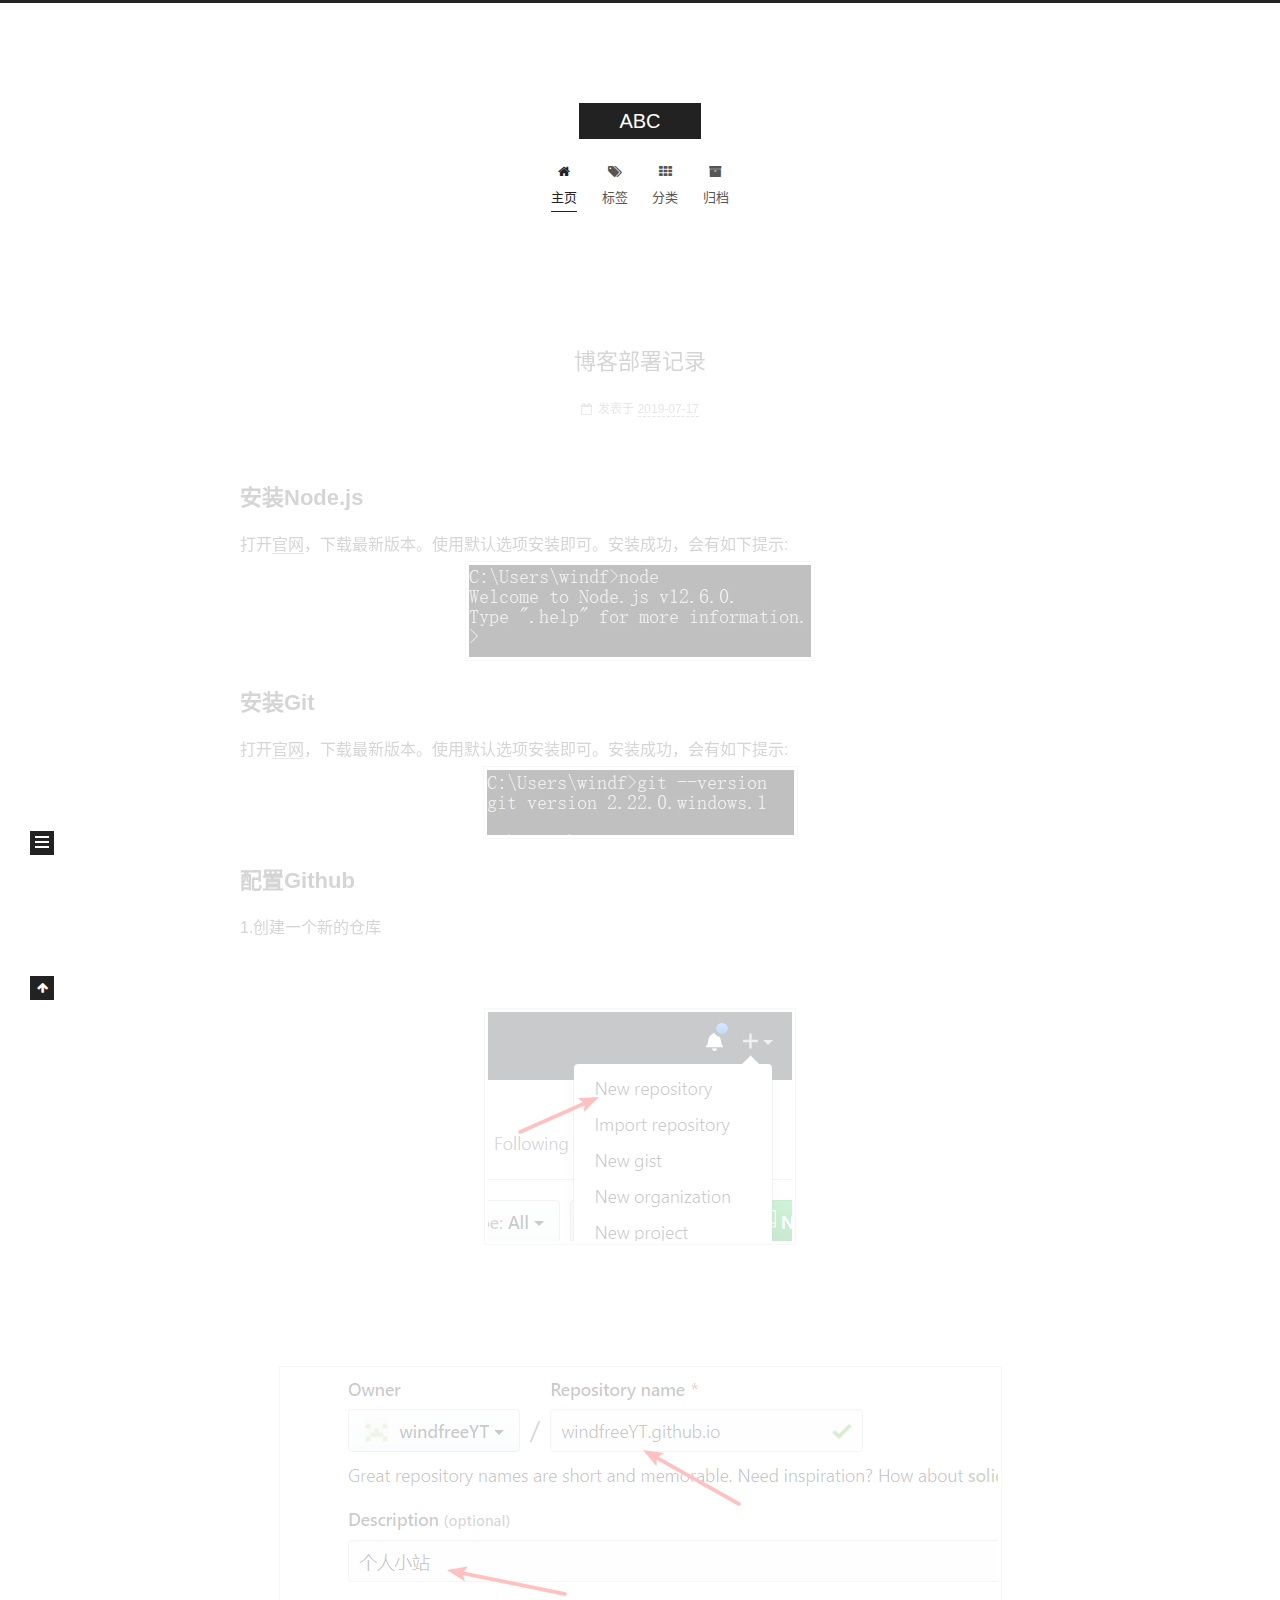
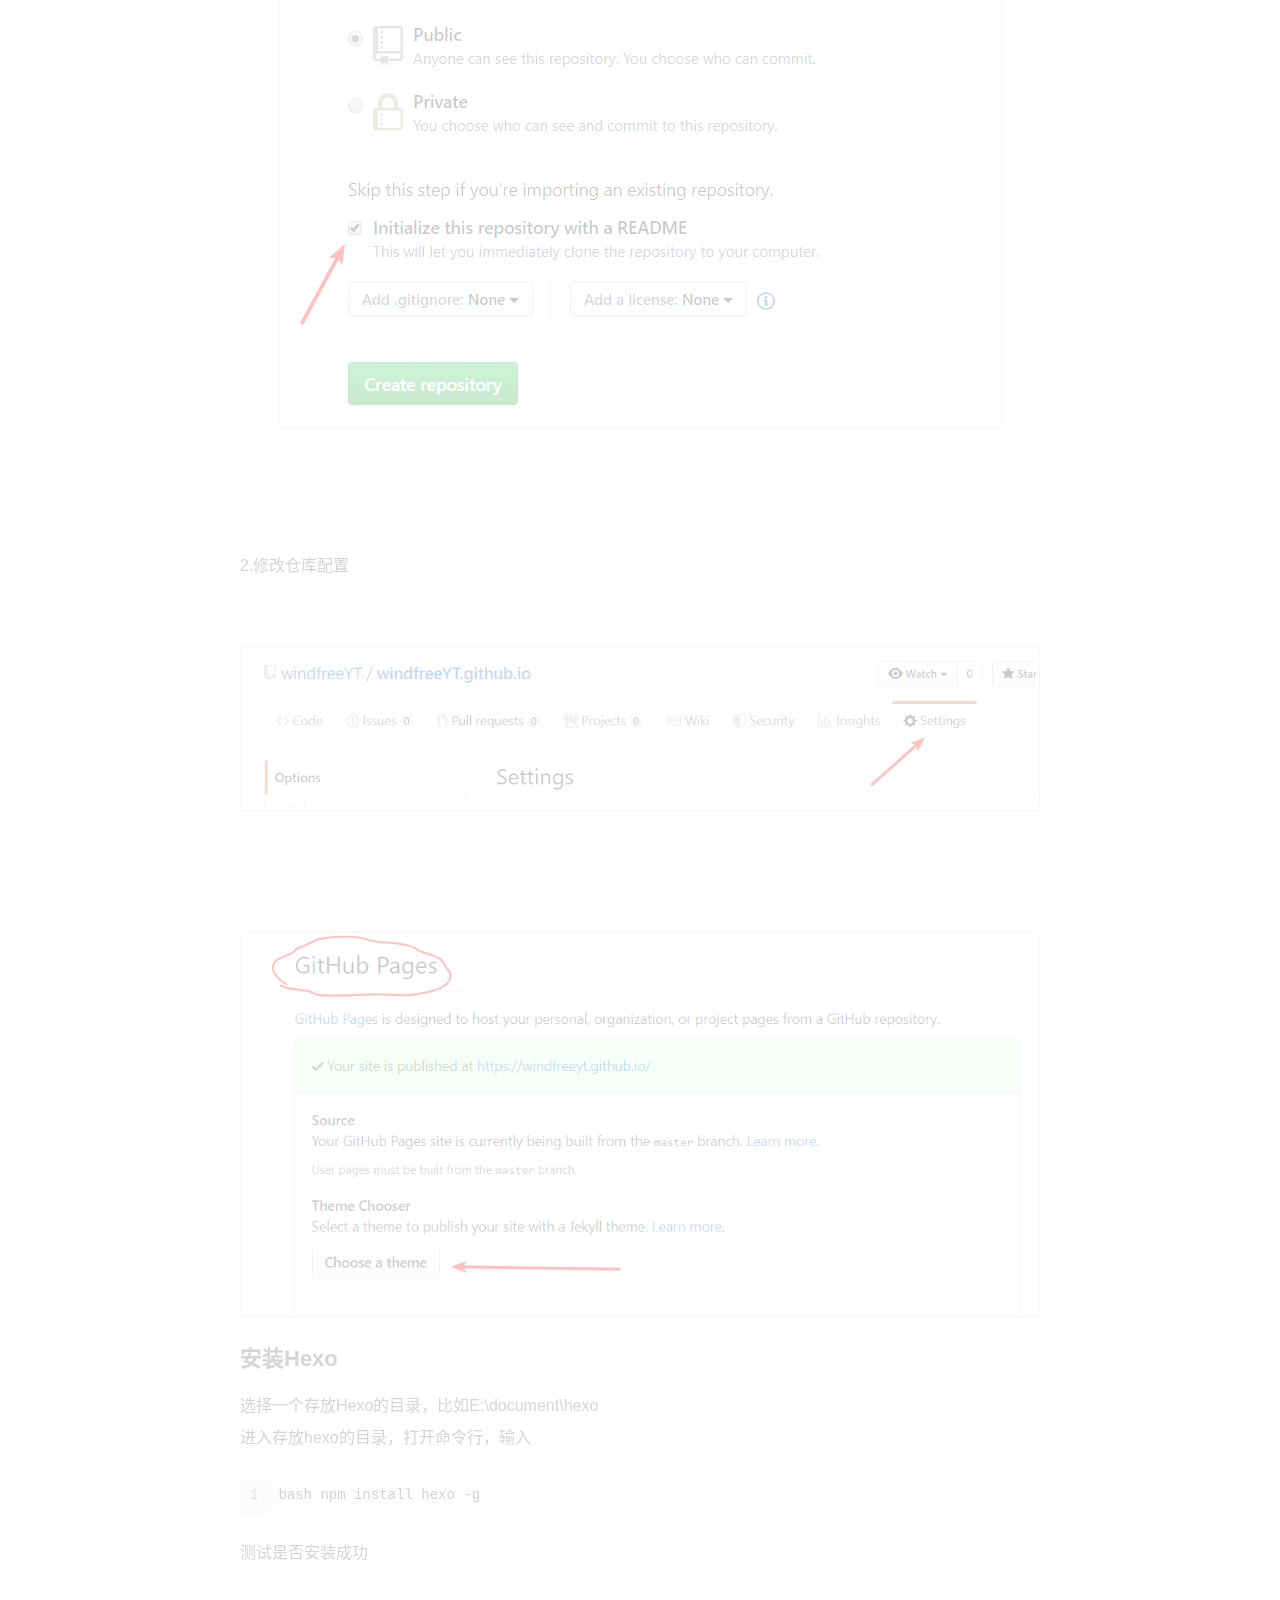
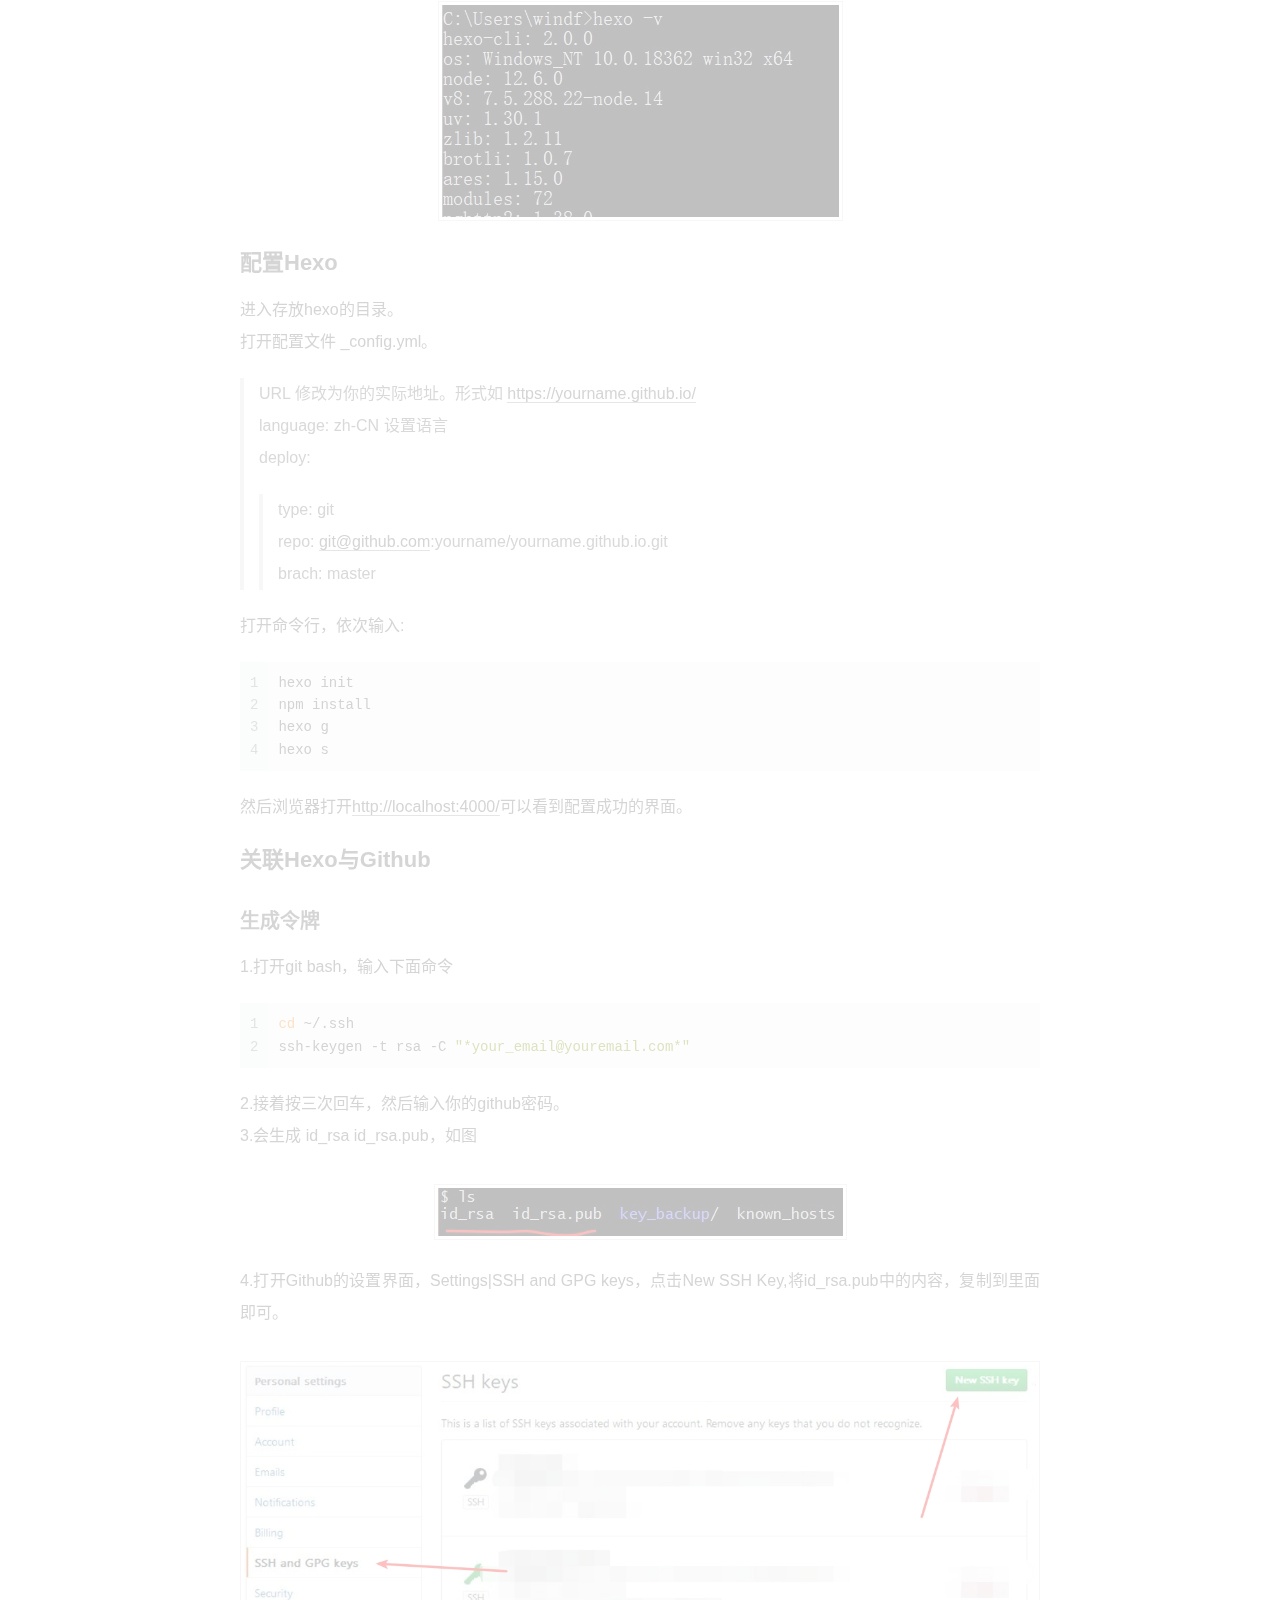
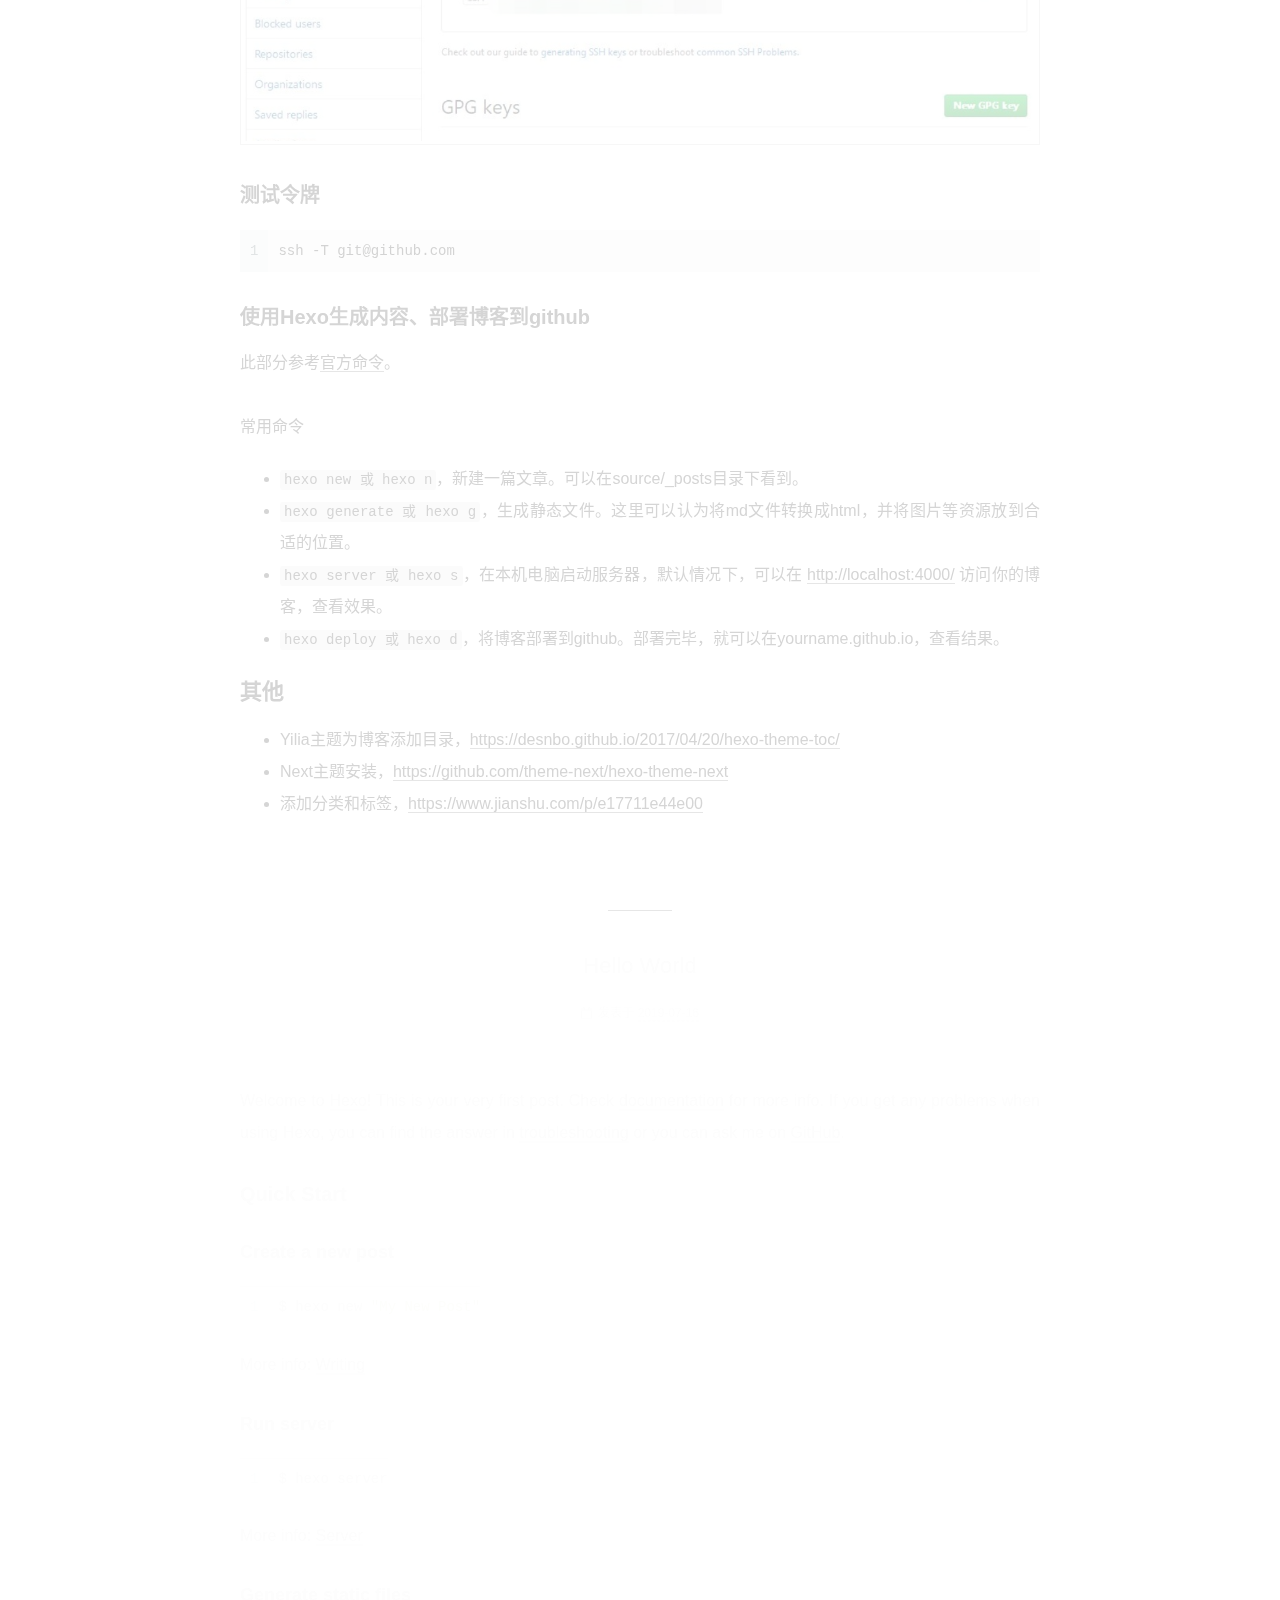
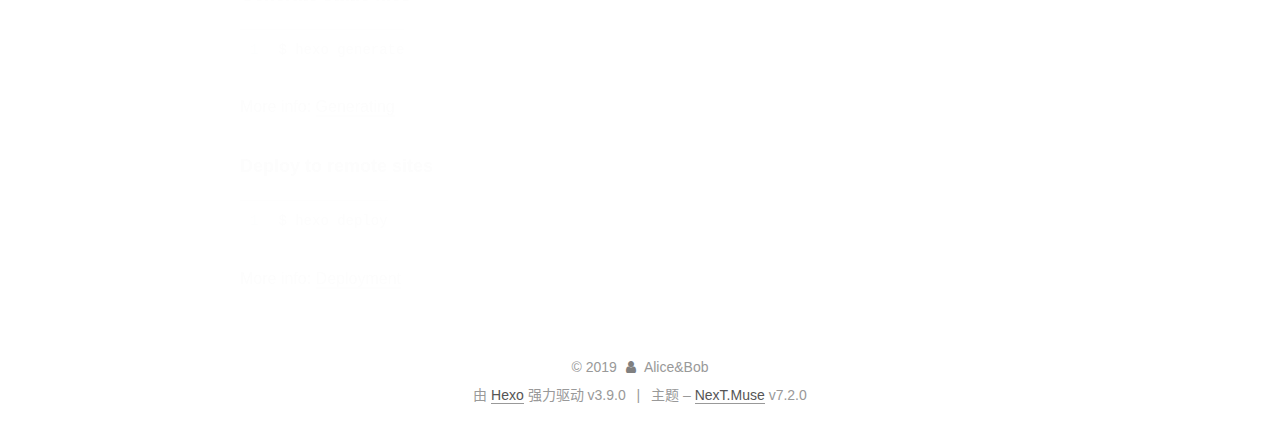
<file: index.html>
<!DOCTYPE html>












  


<html class="theme-next muse use-motion" lang="zh-CN">
<head><meta name="generator" content="Hexo 3.9.0">
  <meta charset="UTF-8">
<meta http-equiv="X-UA-Compatible" content="IE=edge">
<meta name="viewport" content="width=device-width, initial-scale=1, maximum-scale=2">
<meta name="theme-color" content="#222">






















<link rel="stylesheet" href="/lib/font-awesome/css/font-awesome.min.css?v=4.7.0">

<link rel="stylesheet" href="/css/main.css?v=7.2.0">


  <link rel="apple-touch-icon" sizes="180x180" href="/images/apple-touch-icon-next.png?v=7.2.0">


  <link rel="icon" type="image/png" sizes="32x32" href="/images/favicon-32x32-next.png?v=7.2.0">


  <link rel="icon" type="image/png" sizes="16x16" href="/images/favicon-16x16-next.png?v=7.2.0">


  <link rel="mask-icon" href="/images/logo.svg?v=7.2.0" color="#222">







<script id="hexo.configurations">
  var NexT = window.NexT || {};
  var CONFIG = {
    root: '/',
    scheme: 'Muse',
    version: '7.2.0',
    sidebar: {"position":"left","display":"post","offset":12,"onmobile":false},
    back2top: {"enable":true,"sidebar":false,"scrollpercent":false},
    copycode: {"enable":false,"show_result":false,"style":null},
    fancybox: false,
    fastclick: false,
    lazyload: false,
    tabs: true,
    motion: {"enable":true,"async":false,"transition":{"post_block":"fadeIn","post_header":"slideDownIn","post_body":"slideDownIn","coll_header":"slideLeftIn","sidebar":"slideUpIn"}},
    algolia: {
      applicationID: '',
      apiKey: '',
      indexName: '',
      hits: {"per_page":10},
      labels: {"input_placeholder":"Search for Posts","hits_empty":"We didn't find any results for the search: ${query}","hits_stats":"${hits} results found in ${time} ms"}
    },
    translation: {
      copy_button: '复制',
      copy_success: '复制成功',
      copy_failure: '复制失败'
    }
  };
</script>

  <meta property="og:type" content="website">
<meta property="og:title" content="ABC">
<meta property="og:url" content="https://windfreeyt.github.io/index.html">
<meta property="og:site_name" content="ABC">
<meta property="og:locale" content="zh-CN">
<meta name="twitter:card" content="summary">
<meta name="twitter:title" content="ABC">





  
  
  <link rel="canonical" href="https://windfreeyt.github.io/">



<script id="page.configurations">
  CONFIG.page = {
    sidebar: "",
  };
</script>

  
  <title>ABC</title>
  












  <noscript>
  <style>
  .use-motion .motion-element,
  .use-motion .brand,
  .use-motion .menu-item,
  .sidebar-inner,
  .use-motion .post-block,
  .use-motion .pagination,
  .use-motion .comments,
  .use-motion .post-header,
  .use-motion .post-body,
  .use-motion .collection-title { opacity: initial; }

  .use-motion .logo,
  .use-motion .site-title,
  .use-motion .site-subtitle {
    opacity: initial;
    top: initial;
  }

  .use-motion .logo-line-before i { left: initial; }
  .use-motion .logo-line-after i { right: initial; }
  </style>
</noscript>

</head>

<body itemscope itemtype="http://schema.org/WebPage" lang="zh-CN">

  
  
    
  

  <div class="container sidebar-position-left 
  page-home">
    <div class="headband"></div>

    <header id="header" class="header" itemscope itemtype="http://schema.org/WPHeader">
      <div class="header-inner"><div class="site-brand-wrapper">
  <div class="site-meta">
    

    <div class="custom-logo-site-title">
      <a href="/" class="brand" rel="start">
        <span class="logo-line-before"><i></i></span>
        <span class="site-title">ABC</span>
        <span class="logo-line-after"><i></i></span>
      </a>
    </div>
    
    
  </div>

  <div class="site-nav-toggle">
    <button aria-label="切换导航栏">
      <span class="btn-bar"></span>
      <span class="btn-bar"></span>
      <span class="btn-bar"></span>
    </button>
  </div>
</div>



<nav class="site-nav">
  
    <ul id="menu" class="menu">
      
        
        
        
          
          <li class="menu-item menu-item-主页 menu-item-active">

    
    
      
    

    

    <a href="/" rel="section"><i class="menu-item-icon fa fa-fw fa-home"></i> <br>主页</a>

  </li>
        
        
        
          
          <li class="menu-item menu-item-标签">

    
    
      
    

    

    <a href="/tags/" rel="section"><i class="menu-item-icon fa fa-fw fa-tags"></i> <br>标签</a>

  </li>
        
        
        
          
          <li class="menu-item menu-item-分类">

    
    
      
    

    

    <a href="/categories/" rel="section"><i class="menu-item-icon fa fa-fw fa-th"></i> <br>分类</a>

  </li>
        
        
        
          
          <li class="menu-item menu-item-归档">

    
    
      
    

    

    <a href="/archives/" rel="section"><i class="menu-item-icon fa fa-fw fa-archive"></i> <br>归档</a>

  </li>

      
      
    </ul>
  

  
    

  

  
</nav>



</div>
    </header>

    


    <main id="main" class="main">
      <div class="main-inner">
        <div class="content-wrap">
          
          <div id="content" class="content">
            
  <section id="posts" class="posts-expand">
    
      

  

  
  
  

  

  <article class="post post-type-normal" itemscope itemtype="http://schema.org/Article">
  
  
  
  <div class="post-block">
    <link itemprop="mainEntityOfPage" href="https://windfreeyt.github.io/2019/07/17/hello_hexo/">

    <span hidden itemprop="author" itemscope itemtype="http://schema.org/Person">
      <meta itemprop="name" content="Alice&Bob">
      <meta itemprop="description" content>
      <meta itemprop="image" content="/images/avatar.gif">
    </span>

    <span hidden itemprop="publisher" itemscope itemtype="http://schema.org/Organization">
      <meta itemprop="name" content="ABC">
    </span>

    
      <header class="post-header">

        
        
          <h1 class="post-title" itemprop="name headline">
                
                
                <a href="/2019/07/17/hello_hexo/" class="post-title-link" itemprop="url">博客部署记录</a>
              
            
          </h1>
        

        <div class="post-meta">

          
          
          

          
            <span class="post-meta-item">
              <span class="post-meta-item-icon">
                <i class="fa fa-calendar-o"></i>
              </span>
              
                <span class="post-meta-item-text">发表于</span>
              

              
                
              

              <time title="创建时间：2019-07-17 14:00:29 / 修改时间：16:19:56" itemprop="dateCreated datePublished" datetime="2019-07-17T14:00:29+08:00">2019-07-17</time>
            </span>
          

          
            

            
          

          

          
            
            
          

          
          

          

          

          <br>
          

          

          

        </div>
      </header>
    

    
    
    
    <div class="post-body" itemprop="articleBody">

      
      

      
        
          
            <h1 id="安装Node-js"><a href="#安装Node-js" class="headerlink" title="安装Node.js"></a>安装Node.js</h1><p>打开<a href="https://nodejs.org/en/" target="_blank" rel="noopener">官网</a>，下载最新版本。使用默认选项安装即可。安装成功，会有如下提示:<br><img src="/2019/07/17/hello_hexo/node_success.jpg" alt="图片丢失"></p>
<h1 id="安装Git"><a href="#安装Git" class="headerlink" title="安装Git"></a>安装Git</h1><p>打开<a href="https://git-scm.com/" target="_blank" rel="noopener">官网</a>，下载最新版本。使用默认选项安装即可。安装成功，会有如下提示:<br><img src="/2019/07/17/hello_hexo/git_success.jpg" alt="图片丢失"></p>
<h1 id="配置Github"><a href="#配置Github" class="headerlink" title="配置Github"></a>配置Github</h1><p>1.创建一个新的仓库<br><br><br><img src="/2019/07/17/hello_hexo/new_repository_1.png" alt="图片丢失"><br><br><br><img src="/2019/07/17/hello_hexo/new_repository_2.png" alt="图片丢失"><br><br><br>2.修改仓库配置<br><br><br><img src="/2019/07/17/hello_hexo/setting_1.png" alt="图片丢失"><br><br><br><img src="/2019/07/17/hello_hexo/setting_2.png" alt="图片丢失"></p>
<h1 id="安装Hexo"><a href="#安装Hexo" class="headerlink" title="安装Hexo"></a>安装Hexo</h1><p>选择一个存放Hexo的目录，比如E:\document\hexo<br>进入存放hexo的目录，打开命令行，输入 </p>
<figure class="highlight bash"><table><tr><td class="gutter"><pre><span class="line">1</span><br></pre></td><td class="code"><pre><span class="line">bash npm install hexo -g</span><br></pre></td></tr></table></figure>

<p>测试是否安装成功<br><br><img src="/2019/07/17/hello_hexo/hexo_success.jpg" alt="图片丢失"></p>
<h1 id="配置Hexo"><a href="#配置Hexo" class="headerlink" title="配置Hexo"></a>配置Hexo</h1><p>进入存放hexo的目录。<br>打开配置文件 _config.yml。</p>
<blockquote>
<p>URL 修改为你的实际地址。形式如 <a href="https://yourname.github.io/" target="_blank" rel="noopener">https://yourname.github.io/</a><br>language: zh-CN 设置语言<br>deploy:</p>
<blockquote>
<p>type: git<br>repo: <a href="mailto:git@github.com" target="_blank" rel="noopener">git@github.com</a>:yourname/yourname.github.io.git<br>brach: master</p>
</blockquote>
</blockquote>
<p>打开命令行，依次输入:</p>
<figure class="highlight bash"><table><tr><td class="gutter"><pre><span class="line">1</span><br><span class="line">2</span><br><span class="line">3</span><br><span class="line">4</span><br></pre></td><td class="code"><pre><span class="line">hexo init </span><br><span class="line">npm install </span><br><span class="line">hexo g  </span><br><span class="line">hexo s</span><br></pre></td></tr></table></figure>

<p>然后浏览器打开<a href="http://localhost:4000/" target="_blank" rel="noopener">http://localhost:4000/</a>可以看到配置成功的界面。<br></p>
<h1 id="关联Hexo与Github"><a href="#关联Hexo与Github" class="headerlink" title="关联Hexo与Github"></a>关联Hexo与Github</h1><h2 id="生成令牌"><a href="#生成令牌" class="headerlink" title="生成令牌"></a>生成令牌</h2><p>1.打开git bash，输入下面命令</p>
<figure class="highlight bash"><table><tr><td class="gutter"><pre><span class="line">1</span><br><span class="line">2</span><br></pre></td><td class="code"><pre><span class="line"><span class="built_in">cd</span> ~/.ssh</span><br><span class="line">ssh-keygen -t rsa -C <span class="string">"*your_email@youremail.com*"</span></span><br></pre></td></tr></table></figure>

<p>2.接着按三次回车，然后输入你的github密码。<br>3.会生成 id_rsa id_rsa.pub，如图<br><br><img src="/2019/07/17/hello_hexo/key_result.jpg" alt="图片丢失"></p>
<p>  4.打开Github的设置界面，Settings|SSH and GPG keys，点击New SSH Key,将id_rsa.pub中的内容，复制到里面即可。<br><br><img src="/2019/07/17/hello_hexo/ssh_key_setting.jpg" alt="图片丢失"></p>
<h2 id="测试令牌"><a href="#测试令牌" class="headerlink" title="测试令牌"></a>测试令牌</h2><figure class="highlight bash"><table><tr><td class="gutter"><pre><span class="line">1</span><br></pre></td><td class="code"><pre><span class="line">ssh -T git@github.com</span><br></pre></td></tr></table></figure>

<h2 id="使用Hexo生成内容、部署博客到github"><a href="#使用Hexo生成内容、部署博客到github" class="headerlink" title="使用Hexo生成内容、部署博客到github"></a>使用Hexo生成内容、部署博客到github</h2><p>  此部分参考<a href="https://hexo.io/zh-cn/docs/commands" target="_blank" rel="noopener">官方命令</a>。<br><br>  常用命令</p>
<ul>
<li><code>hexo new 或 hexo n</code>，新建一篇文章。可以在source/_posts目录下看到。</li>
<li><code>hexo generate 或 hexo g</code>，生成静态文件。这里可以认为将md文件转换成html，并将图片等资源放到合适的位置。</li>
<li><code>hexo server 或 hexo s</code>，在本机电脑启动服务器，默认情况下，可以在 <a href="http://localhost:4000/" target="_blank" rel="noopener">http://localhost:4000/</a> 访问你的博客，查看效果。</li>
<li><code>hexo deploy 或 hexo d</code>，将博客部署到github。部署完毕，就可以在yourname.github.io，查看结果。</li>
</ul>
<h1 id="其他"><a href="#其他" class="headerlink" title="其他"></a>其他</h1><ul>
<li>Yilia主题为博客添加目录，<a href="https://desnbo.github.io/2017/04/20/hexo-theme-toc/" target="_blank" rel="noopener">https://desnbo.github.io/2017/04/20/hexo-theme-toc/</a></li>
<li>Next主题安装，<a href="https://github.com/theme-next/hexo-theme-next" target="_blank" rel="noopener">https://github.com/theme-next/hexo-theme-next</a></li>
<li>添加分类和标签，<a href="https://www.jianshu.com/p/e17711e44e00" target="_blank" rel="noopener">https://www.jianshu.com/p/e17711e44e00</a></li>
</ul>

          
        
      
    </div>

    

    

    
    
    

    

    
      
    
    

    

    <footer class="post-footer">
      

      

      

      
      
        <div class="post-eof"></div>
      
    </footer>
  </div>
  
  
  
  </article>


    
      

  

  
  
  

  

  <article class="post post-type-normal" itemscope itemtype="http://schema.org/Article">
  
  
  
  <div class="post-block">
    <link itemprop="mainEntityOfPage" href="https://windfreeyt.github.io/2019/07/16/hello-world/">

    <span hidden itemprop="author" itemscope itemtype="http://schema.org/Person">
      <meta itemprop="name" content="Alice&Bob">
      <meta itemprop="description" content>
      <meta itemprop="image" content="/images/avatar.gif">
    </span>

    <span hidden itemprop="publisher" itemscope itemtype="http://schema.org/Organization">
      <meta itemprop="name" content="ABC">
    </span>

    
      <header class="post-header">

        
        
          <h1 class="post-title" itemprop="name headline">
                
                
                <a href="/2019/07/16/hello-world/" class="post-title-link" itemprop="url">Hello World</a>
              
            
          </h1>
        

        <div class="post-meta">

          
          
          

          
            <span class="post-meta-item">
              <span class="post-meta-item-icon">
                <i class="fa fa-calendar-o"></i>
              </span>
              
                <span class="post-meta-item-text">发表于</span>
              

              
                
              

              <time title="创建时间：2019-07-16 13:54:39" itemprop="dateCreated datePublished" datetime="2019-07-16T13:54:39+08:00">2019-07-16</time>
            </span>
          

          

          

          
            
            
          

          
          

          

          

          <br>
          

          

          

        </div>
      </header>
    

    
    
    
    <div class="post-body" itemprop="articleBody">

      
      

      
        
          
            <p>Welcome to <a href="https://hexo.io/" target="_blank" rel="noopener">Hexo</a>! This is your very first post. Check <a href="https://hexo.io/docs/" target="_blank" rel="noopener">documentation</a> for more info. If you get any problems when using Hexo, you can find the answer in <a href="https://hexo.io/docs/troubleshooting.html" target="_blank" rel="noopener">troubleshooting</a> or you can ask me on <a href="https://github.com/hexojs/hexo/issues" target="_blank" rel="noopener">GitHub</a>.</p>
<h2 id="Quick-Start"><a href="#Quick-Start" class="headerlink" title="Quick Start"></a>Quick Start</h2><h3 id="Create-a-new-post"><a href="#Create-a-new-post" class="headerlink" title="Create a new post"></a>Create a new post</h3><figure class="highlight bash"><table><tr><td class="gutter"><pre><span class="line">1</span><br></pre></td><td class="code"><pre><span class="line">$ hexo new <span class="string">"My New Post"</span></span><br></pre></td></tr></table></figure>

<p>More info: <a href="https://hexo.io/docs/writing.html" target="_blank" rel="noopener">Writing</a></p>
<h3 id="Run-server"><a href="#Run-server" class="headerlink" title="Run server"></a>Run server</h3><figure class="highlight bash"><table><tr><td class="gutter"><pre><span class="line">1</span><br></pre></td><td class="code"><pre><span class="line">$ hexo server</span><br></pre></td></tr></table></figure>

<p>More info: <a href="https://hexo.io/docs/server.html" target="_blank" rel="noopener">Server</a></p>
<h3 id="Generate-static-files"><a href="#Generate-static-files" class="headerlink" title="Generate static files"></a>Generate static files</h3><figure class="highlight bash"><table><tr><td class="gutter"><pre><span class="line">1</span><br></pre></td><td class="code"><pre><span class="line">$ hexo generate</span><br></pre></td></tr></table></figure>

<p>More info: <a href="https://hexo.io/docs/generating.html" target="_blank" rel="noopener">Generating</a></p>
<h3 id="Deploy-to-remote-sites"><a href="#Deploy-to-remote-sites" class="headerlink" title="Deploy to remote sites"></a>Deploy to remote sites</h3><figure class="highlight bash"><table><tr><td class="gutter"><pre><span class="line">1</span><br></pre></td><td class="code"><pre><span class="line">$ hexo deploy</span><br></pre></td></tr></table></figure>

<p>More info: <a href="https://hexo.io/docs/deployment.html" target="_blank" rel="noopener">Deployment</a></p>

          
        
      
    </div>

    

    

    
    
    

    

    
      
    
    

    

    <footer class="post-footer">
      

      

      

      
      
        <div class="post-eof"></div>
      
    </footer>
  </div>
  
  
  
  </article>


    
  </section>

  


          </div>
          

        </div>
        
          
  
  <div class="sidebar-toggle">
    <div class="sidebar-toggle-line-wrap">
      <span class="sidebar-toggle-line sidebar-toggle-line-first"></span>
      <span class="sidebar-toggle-line sidebar-toggle-line-middle"></span>
      <span class="sidebar-toggle-line sidebar-toggle-line-last"></span>
    </div>
  </div>

  <aside id="sidebar" class="sidebar">
    <div class="sidebar-inner">

      

      

      <div class="site-overview-wrap sidebar-panel sidebar-panel-active">
        <div class="site-overview">

          <div class="site-author motion-element" itemprop="author" itemscope itemtype="http://schema.org/Person">
  
  <p class="site-author-name" itemprop="name">Alice&Bob</p>
  <div class="site-description motion-element" itemprop="description"></div>
</div>


  <nav class="site-state motion-element">
    
      <div class="site-state-item site-state-posts">
        
          <a href="/archives">
        
          <span class="site-state-item-count">2</span>
          <span class="site-state-item-name">日志</span>
        </a>
      </div>
    

    

    
      
      
      <div class="site-state-item site-state-tags">
        
          
            <a href="/tags/">
          
        
        
        
          
        
          
        
        <span class="site-state-item-count">2</span>
        <span class="site-state-item-name">标签</span>
        </a>
      </div>
    
  </nav>













          
          
        </div>
      </div>

      

      

    </div>
  </aside>
  <div id="sidebar-dimmer"></div>


        
      </div>
    </main>

    <footer id="footer" class="footer">
      <div class="footer-inner">
        <div class="copyright">&copy; <span itemprop="copyrightYear">2019</span>
  <span class="with-love" id="animate">
    <i class="fa fa-user"></i>
  </span>
  <span class="author" itemprop="copyrightHolder">Alice&Bob</span>

  

  
</div>


  <div class="powered-by">由 <a href="https://hexo.io" class="theme-link" rel="noopener" target="_blank">Hexo</a> 强力驱动 v3.9.0</div>



  <span class="post-meta-divider">|</span>



  <div class="theme-info">主题 – <a href="https://theme-next.org" class="theme-link" rel="noopener" target="_blank">NexT.Muse</a> v7.2.0</div>




        








        
      </div>
    </footer>

    
      <div class="back-to-top">
        <i class="fa fa-arrow-up"></i>
        
      </div>
    

    

    
  </div>

  

<script>
  if (Object.prototype.toString.call(window.Promise) !== '[object Function]') {
    window.Promise = null;
  }
</script>










  
  













  
  <script src="/lib/jquery/index.js?v=3.4.1"></script>

  
  <script src="/lib/velocity/velocity.min.js?v=1.2.1"></script>

  
  <script src="/lib/velocity/velocity.ui.min.js?v=1.2.1"></script>




  <script src="/js/utils.js?v=7.2.0"></script>

  <script src="/js/motion.js?v=7.2.0"></script>



  
  


  <script src="/js/schemes/muse.js?v=7.2.0"></script>



  

  <script src="/js/next-boot.js?v=7.2.0"></script>

  

  

  

  

  



  




  

  

  

  

  

  

  

  

  

  

  

  

  


  

</body>
</html>
</file>
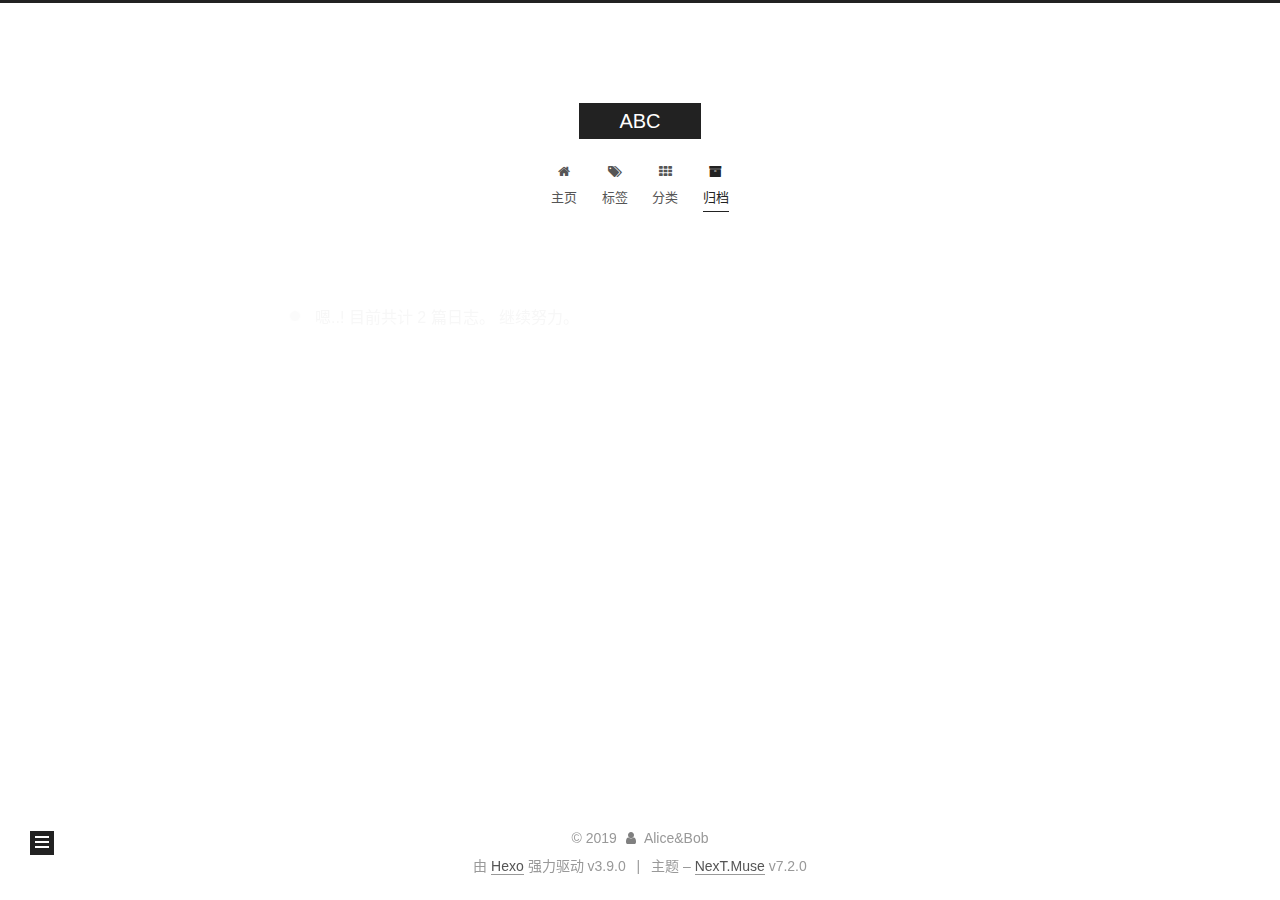
<file: archives/index.html>
<!DOCTYPE html>












  


<html class="theme-next muse use-motion" lang="zh-CN">
<head><meta name="generator" content="Hexo 3.9.0">
  <meta charset="UTF-8">
<meta http-equiv="X-UA-Compatible" content="IE=edge">
<meta name="viewport" content="width=device-width, initial-scale=1, maximum-scale=2">
<meta name="theme-color" content="#222">






















<link rel="stylesheet" href="/lib/font-awesome/css/font-awesome.min.css?v=4.7.0">

<link rel="stylesheet" href="/css/main.css?v=7.2.0">


  <link rel="apple-touch-icon" sizes="180x180" href="/images/apple-touch-icon-next.png?v=7.2.0">


  <link rel="icon" type="image/png" sizes="32x32" href="/images/favicon-32x32-next.png?v=7.2.0">


  <link rel="icon" type="image/png" sizes="16x16" href="/images/favicon-16x16-next.png?v=7.2.0">


  <link rel="mask-icon" href="/images/logo.svg?v=7.2.0" color="#222">







<script id="hexo.configurations">
  var NexT = window.NexT || {};
  var CONFIG = {
    root: '/',
    scheme: 'Muse',
    version: '7.2.0',
    sidebar: {"position":"left","display":"post","offset":12,"onmobile":false},
    back2top: {"enable":true,"sidebar":false,"scrollpercent":false},
    copycode: {"enable":false,"show_result":false,"style":null},
    fancybox: false,
    fastclick: false,
    lazyload: false,
    tabs: true,
    motion: {"enable":true,"async":false,"transition":{"post_block":"fadeIn","post_header":"slideDownIn","post_body":"slideDownIn","coll_header":"slideLeftIn","sidebar":"slideUpIn"}},
    algolia: {
      applicationID: '',
      apiKey: '',
      indexName: '',
      hits: {"per_page":10},
      labels: {"input_placeholder":"Search for Posts","hits_empty":"We didn't find any results for the search: ${query}","hits_stats":"${hits} results found in ${time} ms"}
    },
    translation: {
      copy_button: '复制',
      copy_success: '复制成功',
      copy_failure: '复制失败'
    }
  };
</script>

  <meta property="og:type" content="website">
<meta property="og:title" content="ABC">
<meta property="og:url" content="https://windfreeyt.github.io/archives/index.html">
<meta property="og:site_name" content="ABC">
<meta property="og:locale" content="zh-CN">
<meta name="twitter:card" content="summary">
<meta name="twitter:title" content="ABC">





  
  
  <link rel="canonical" href="https://windfreeyt.github.io/archives/">



<script id="page.configurations">
  CONFIG.page = {
    sidebar: "",
  };
</script>

  
  <title>归档 | ABC</title>
  












  <noscript>
  <style>
  .use-motion .motion-element,
  .use-motion .brand,
  .use-motion .menu-item,
  .sidebar-inner,
  .use-motion .post-block,
  .use-motion .pagination,
  .use-motion .comments,
  .use-motion .post-header,
  .use-motion .post-body,
  .use-motion .collection-title { opacity: initial; }

  .use-motion .logo,
  .use-motion .site-title,
  .use-motion .site-subtitle {
    opacity: initial;
    top: initial;
  }

  .use-motion .logo-line-before i { left: initial; }
  .use-motion .logo-line-after i { right: initial; }
  </style>
</noscript>

</head>

<body itemscope itemtype="http://schema.org/WebPage" lang="zh-CN">

  
  
    
  

  <div class="container sidebar-position-left page-archive">
    <div class="headband"></div>

    <header id="header" class="header" itemscope itemtype="http://schema.org/WPHeader">
      <div class="header-inner"><div class="site-brand-wrapper">
  <div class="site-meta">
    

    <div class="custom-logo-site-title">
      <a href="/" class="brand" rel="start">
        <span class="logo-line-before"><i></i></span>
        <span class="site-title">ABC</span>
        <span class="logo-line-after"><i></i></span>
      </a>
    </div>
    
    
  </div>

  <div class="site-nav-toggle">
    <button aria-label="切换导航栏">
      <span class="btn-bar"></span>
      <span class="btn-bar"></span>
      <span class="btn-bar"></span>
    </button>
  </div>
</div>



<nav class="site-nav">
  
    <ul id="menu" class="menu">
      
        
        
        
          
          <li class="menu-item menu-item-主页">

    
    
      
    

    

    <a href="/" rel="section"><i class="menu-item-icon fa fa-fw fa-home"></i> <br>主页</a>

  </li>
        
        
        
          
          <li class="menu-item menu-item-标签">

    
    
      
    

    

    <a href="/tags/" rel="section"><i class="menu-item-icon fa fa-fw fa-tags"></i> <br>标签</a>

  </li>
        
        
        
          
          <li class="menu-item menu-item-分类">

    
    
      
    

    

    <a href="/categories/" rel="section"><i class="menu-item-icon fa fa-fw fa-th"></i> <br>分类</a>

  </li>
        
        
        
          
          <li class="menu-item menu-item-归档 menu-item-active">

    
    
      
    

    

    <a href="/archives/" rel="section"><i class="menu-item-icon fa fa-fw fa-archive"></i> <br>归档</a>

  </li>

      
      
    </ul>
  

  
    

    
    
      
      
    
      
      
    
      
      
    
      
      
    
    

  


  

  
</nav>



</div>
    </header>

    


    <main id="main" class="main">
      <div class="main-inner">
        <div class="content-wrap">
          
          <div id="content" class="content">
            

  
  
  
  <div class="post-block archive">
    <div id="posts" class="posts-collapse">
      <span class="archive-move-on"></span>

      
      <span class="archive-page-counter">
        
        
        
          
        
        嗯..! 目前共计 2 篇日志。 继续努力。
      </span>
      

      

        
        
        

        
          
          <div class="collection-title">
            <h1 class="archive-year" id="archive-year-2019">2019</h1>
          </div>
        
        

        

  <article class="post post-type-normal" itemscope itemtype="http://schema.org/Article">
    <header class="post-header">

      <h2 class="post-title">
        
          <a class="post-title-link" href="/2019/07/17/hello_hexo/" itemprop="url">
            
              <span itemprop="name">博客部署记录</span>
            
          </a>
        
      </h2>

      <div class="post-meta">
        <time class="post-time" itemprop="dateCreated" datetime="2019-07-17T14:00:29+08:00" content="2019-07-17">
          07-17
        </time>
      </div>

    </header>
  </article>



      

        
        
        

        
        

        

  <article class="post post-type-normal" itemscope itemtype="http://schema.org/Article">
    <header class="post-header">

      <h2 class="post-title">
        
          <a class="post-title-link" href="/2019/07/16/hello-world/" itemprop="url">
            
              <span itemprop="name">Hello World</span>
            
          </a>
        
      </h2>

      <div class="post-meta">
        <time class="post-time" itemprop="dateCreated" datetime="2019-07-16T13:54:39+08:00" content="2019-07-16">
          07-16
        </time>
      </div>

    </header>
  </article>



      

    </div>
  </div>
  
  
  

  



          </div>
          

        </div>
        
          
  
  <div class="sidebar-toggle">
    <div class="sidebar-toggle-line-wrap">
      <span class="sidebar-toggle-line sidebar-toggle-line-first"></span>
      <span class="sidebar-toggle-line sidebar-toggle-line-middle"></span>
      <span class="sidebar-toggle-line sidebar-toggle-line-last"></span>
    </div>
  </div>

  <aside id="sidebar" class="sidebar">
    <div class="sidebar-inner">

      

      

      <div class="site-overview-wrap sidebar-panel sidebar-panel-active">
        <div class="site-overview">

          <div class="site-author motion-element" itemprop="author" itemscope itemtype="http://schema.org/Person">
  
  <p class="site-author-name" itemprop="name">Alice&Bob</p>
  <div class="site-description motion-element" itemprop="description"></div>
</div>


  <nav class="site-state motion-element">
    
      <div class="site-state-item site-state-posts">
        
          <a href="/archives">
        
          <span class="site-state-item-count">2</span>
          <span class="site-state-item-name">日志</span>
        </a>
      </div>
    

    

    
      
      
      <div class="site-state-item site-state-tags">
        
          
            <a href="/tags/">
          
        
        
        
          
        
          
        
        <span class="site-state-item-count">2</span>
        <span class="site-state-item-name">标签</span>
        </a>
      </div>
    
  </nav>













          
          
        </div>
      </div>

      

      

    </div>
  </aside>
  <div id="sidebar-dimmer"></div>


        
      </div>
    </main>

    <footer id="footer" class="footer">
      <div class="footer-inner">
        <div class="copyright">&copy; <span itemprop="copyrightYear">2019</span>
  <span class="with-love" id="animate">
    <i class="fa fa-user"></i>
  </span>
  <span class="author" itemprop="copyrightHolder">Alice&Bob</span>

  

  
</div>


  <div class="powered-by">由 <a href="https://hexo.io" class="theme-link" rel="noopener" target="_blank">Hexo</a> 强力驱动 v3.9.0</div>



  <span class="post-meta-divider">|</span>



  <div class="theme-info">主题 – <a href="https://theme-next.org" class="theme-link" rel="noopener" target="_blank">NexT.Muse</a> v7.2.0</div>




        








        
      </div>
    </footer>

    
      <div class="back-to-top">
        <i class="fa fa-arrow-up"></i>
        
      </div>
    

    

    
  </div>

  

<script>
  if (Object.prototype.toString.call(window.Promise) !== '[object Function]') {
    window.Promise = null;
  }
</script>










  
  













  
  <script src="/lib/jquery/index.js?v=3.4.1"></script>

  
  <script src="/lib/velocity/velocity.min.js?v=1.2.1"></script>

  
  <script src="/lib/velocity/velocity.ui.min.js?v=1.2.1"></script>




  <script src="/js/utils.js?v=7.2.0"></script>

  <script src="/js/motion.js?v=7.2.0"></script>



  
  


  <script src="/js/schemes/muse.js?v=7.2.0"></script>



  

  <script src="/js/next-boot.js?v=7.2.0"></script>

  

  

  

  

  



  




  

  

  

  

  

  

  

  

  

  

  

  

  


  

</body>
</html>
</file>
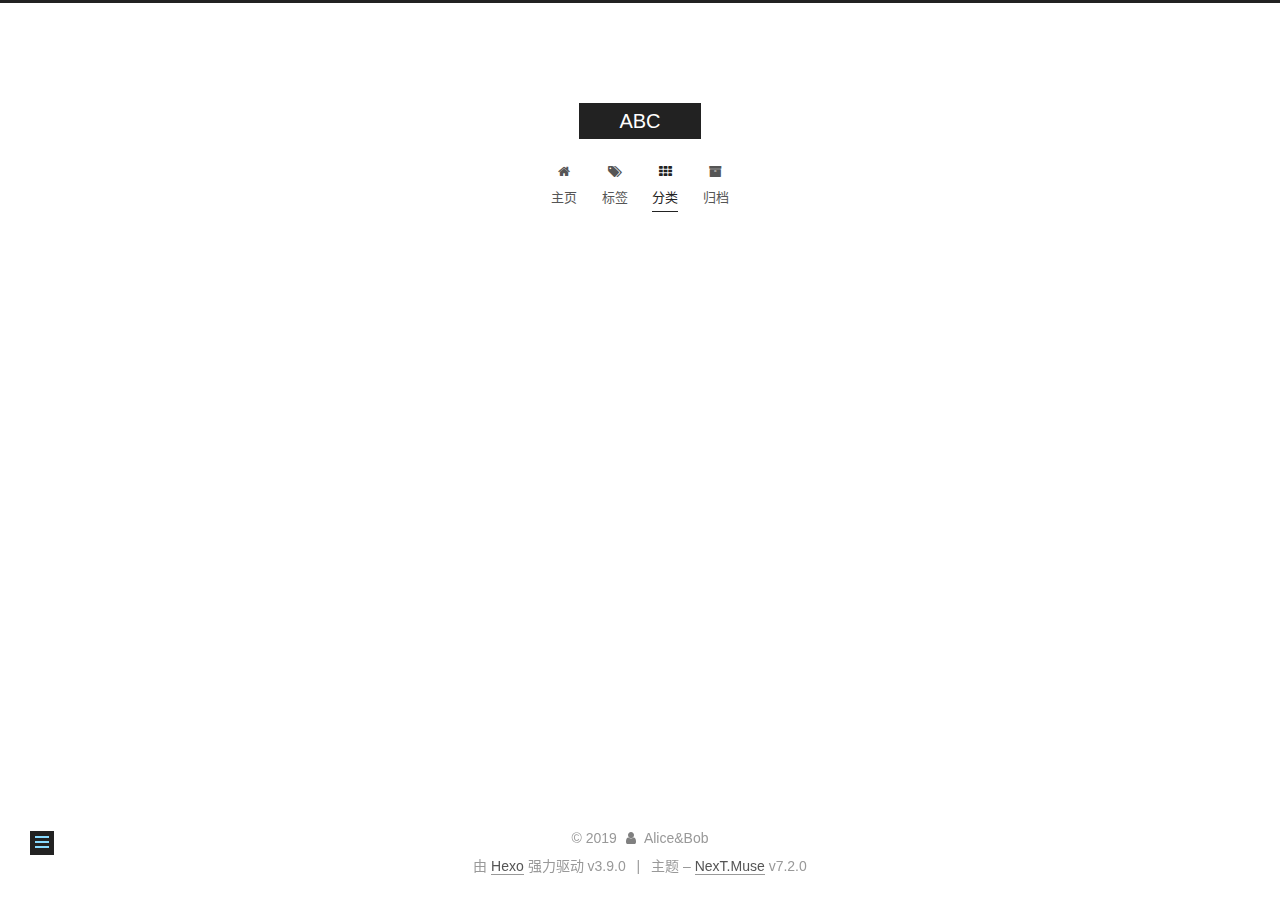
<file: categories/index.html>
<!DOCTYPE html>












  


<html class="theme-next muse use-motion" lang="zh-CN">
<head><meta name="generator" content="Hexo 3.9.0">
  <meta charset="UTF-8">
<meta http-equiv="X-UA-Compatible" content="IE=edge">
<meta name="viewport" content="width=device-width, initial-scale=1, maximum-scale=2">
<meta name="theme-color" content="#222">






















<link rel="stylesheet" href="/lib/font-awesome/css/font-awesome.min.css?v=4.7.0">

<link rel="stylesheet" href="/css/main.css?v=7.2.0">


  <link rel="apple-touch-icon" sizes="180x180" href="/images/apple-touch-icon-next.png?v=7.2.0">


  <link rel="icon" type="image/png" sizes="32x32" href="/images/favicon-32x32-next.png?v=7.2.0">


  <link rel="icon" type="image/png" sizes="16x16" href="/images/favicon-16x16-next.png?v=7.2.0">


  <link rel="mask-icon" href="/images/logo.svg?v=7.2.0" color="#222">







<script id="hexo.configurations">
  var NexT = window.NexT || {};
  var CONFIG = {
    root: '/',
    scheme: 'Muse',
    version: '7.2.0',
    sidebar: {"position":"left","display":"post","offset":12,"onmobile":false},
    back2top: {"enable":true,"sidebar":false,"scrollpercent":false},
    copycode: {"enable":false,"show_result":false,"style":null},
    fancybox: false,
    fastclick: false,
    lazyload: false,
    tabs: true,
    motion: {"enable":true,"async":false,"transition":{"post_block":"fadeIn","post_header":"slideDownIn","post_body":"slideDownIn","coll_header":"slideLeftIn","sidebar":"slideUpIn"}},
    algolia: {
      applicationID: '',
      apiKey: '',
      indexName: '',
      hits: {"per_page":10},
      labels: {"input_placeholder":"Search for Posts","hits_empty":"We didn't find any results for the search: ${query}","hits_stats":"${hits} results found in ${time} ms"}
    },
    translation: {
      copy_button: '复制',
      copy_success: '复制成功',
      copy_failure: '复制失败'
    }
  };
</script>

  <meta property="og:type" content="website">
<meta property="og:title" content="categories">
<meta property="og:url" content="https://windfreeyt.github.io/categories/index.html">
<meta property="og:site_name" content="ABC">
<meta property="og:locale" content="zh-CN">
<meta property="og:updated_time" content="2019-07-17T08:09:25.407Z">
<meta name="twitter:card" content="summary">
<meta name="twitter:title" content="categories">





  
  
  <link rel="canonical" href="https://windfreeyt.github.io/categories/">



<script id="page.configurations">
  CONFIG.page = {
    sidebar: "",
  };
</script>

  
  <title>categories | ABC</title>
  












  <noscript>
  <style>
  .use-motion .motion-element,
  .use-motion .brand,
  .use-motion .menu-item,
  .sidebar-inner,
  .use-motion .post-block,
  .use-motion .pagination,
  .use-motion .comments,
  .use-motion .post-header,
  .use-motion .post-body,
  .use-motion .collection-title { opacity: initial; }

  .use-motion .logo,
  .use-motion .site-title,
  .use-motion .site-subtitle {
    opacity: initial;
    top: initial;
  }

  .use-motion .logo-line-before i { left: initial; }
  .use-motion .logo-line-after i { right: initial; }
  </style>
</noscript>

</head>

<body itemscope itemtype="http://schema.org/WebPage" lang="zh-CN">

  
  
    
  

  <div class="container sidebar-position-left page-post-detail">
    <div class="headband"></div>

    <header id="header" class="header" itemscope itemtype="http://schema.org/WPHeader">
      <div class="header-inner"><div class="site-brand-wrapper">
  <div class="site-meta">
    

    <div class="custom-logo-site-title">
      <a href="/" class="brand" rel="start">
        <span class="logo-line-before"><i></i></span>
        <span class="site-title">ABC</span>
        <span class="logo-line-after"><i></i></span>
      </a>
    </div>
    
    
  </div>

  <div class="site-nav-toggle">
    <button aria-label="切换导航栏">
      <span class="btn-bar"></span>
      <span class="btn-bar"></span>
      <span class="btn-bar"></span>
    </button>
  </div>
</div>



<nav class="site-nav">
  
    <ul id="menu" class="menu">
      
        
        
        
          
          <li class="menu-item menu-item-主页">

    
    
      
    

    

    <a href="/" rel="section"><i class="menu-item-icon fa fa-fw fa-home"></i> <br>主页</a>

  </li>
        
        
        
          
          <li class="menu-item menu-item-标签">

    
    
      
    

    

    <a href="/tags/" rel="section"><i class="menu-item-icon fa fa-fw fa-tags"></i> <br>标签</a>

  </li>
        
        
        
          
          <li class="menu-item menu-item-分类 menu-item-active">

    
    
      
    

    

    <a href="/categories/" rel="section"><i class="menu-item-icon fa fa-fw fa-th"></i> <br>分类</a>

  </li>
        
        
        
          
          <li class="menu-item menu-item-归档">

    
    
      
    

    

    <a href="/archives/" rel="section"><i class="menu-item-icon fa fa-fw fa-archive"></i> <br>归档</a>

  </li>

      
      
    </ul>
  

  
    

    
    
      
      
    
      
      
    
      
      
    
      
      
    
    

  


  

  
</nav>



</div>
    </header>

    


    <main id="main" class="main">
      <div class="main-inner">
        <div class="content-wrap">
          
          <div id="content" class="content">
            

  <div id="posts" class="posts-expand">
    
    
    
    <div class="post-block page">
      <header class="post-header">

<h1 class="post-title" itemprop="name headline">categories

</h1>

<div class="post-meta">
  
  



</div>

</header>

      
      
      
      <div class="post-body">
        
        
          <div class="category-all-page">
            <div class="category-all-title">
              
              
              暂无分类
            </div>
            <div class="category-all">
              
            </div>
          </div>
        
      </div>
      
      
      
    </div>
    



    
    
    
  </div>


          </div>
          

  



        </div>
        
          
  
  <div class="sidebar-toggle">
    <div class="sidebar-toggle-line-wrap">
      <span class="sidebar-toggle-line sidebar-toggle-line-first"></span>
      <span class="sidebar-toggle-line sidebar-toggle-line-middle"></span>
      <span class="sidebar-toggle-line sidebar-toggle-line-last"></span>
    </div>
  </div>

  <aside id="sidebar" class="sidebar">
    <div class="sidebar-inner">

      

      

      <div class="site-overview-wrap sidebar-panel sidebar-panel-active">
        <div class="site-overview">

          <div class="site-author motion-element" itemprop="author" itemscope itemtype="http://schema.org/Person">
  
  <p class="site-author-name" itemprop="name">Alice&Bob</p>
  <div class="site-description motion-element" itemprop="description"></div>
</div>


  <nav class="site-state motion-element">
    
      <div class="site-state-item site-state-posts">
        
          <a href="/archives">
        
          <span class="site-state-item-count">2</span>
          <span class="site-state-item-name">日志</span>
        </a>
      </div>
    

    

    
      
      
      <div class="site-state-item site-state-tags">
        
          
            <a href="/tags/">
          
        
        
        
          
        
          
        
        <span class="site-state-item-count">2</span>
        <span class="site-state-item-name">标签</span>
        </a>
      </div>
    
  </nav>













          
          
        </div>
      </div>

      

      

    </div>
  </aside>
  <div id="sidebar-dimmer"></div>


        
      </div>
    </main>

    <footer id="footer" class="footer">
      <div class="footer-inner">
        <div class="copyright">&copy; <span itemprop="copyrightYear">2019</span>
  <span class="with-love" id="animate">
    <i class="fa fa-user"></i>
  </span>
  <span class="author" itemprop="copyrightHolder">Alice&Bob</span>

  

  
</div>


  <div class="powered-by">由 <a href="https://hexo.io" class="theme-link" rel="noopener" target="_blank">Hexo</a> 强力驱动 v3.9.0</div>



  <span class="post-meta-divider">|</span>



  <div class="theme-info">主题 – <a href="https://theme-next.org" class="theme-link" rel="noopener" target="_blank">NexT.Muse</a> v7.2.0</div>




        








        
      </div>
    </footer>

    
      <div class="back-to-top">
        <i class="fa fa-arrow-up"></i>
        
      </div>
    

    

    
  </div>

  

<script>
  if (Object.prototype.toString.call(window.Promise) !== '[object Function]') {
    window.Promise = null;
  }
</script>










  
  













  
  <script src="/lib/jquery/index.js?v=3.4.1"></script>

  
  <script src="/lib/velocity/velocity.min.js?v=1.2.1"></script>

  
  <script src="/lib/velocity/velocity.ui.min.js?v=1.2.1"></script>




  <script src="/js/utils.js?v=7.2.0"></script>

  <script src="/js/motion.js?v=7.2.0"></script>



  
  


  <script src="/js/schemes/muse.js?v=7.2.0"></script>



  
  <script src="/js/scrollspy.js?v=7.2.0"></script>
<script src="/js/post-details.js?v=7.2.0"></script>



  <script src="/js/next-boot.js?v=7.2.0"></script>

  

  

  

  

  


  


  




  

  

  

  

  

  

  

  

  

  

  

  

  


  

</body>
</html>
</file>
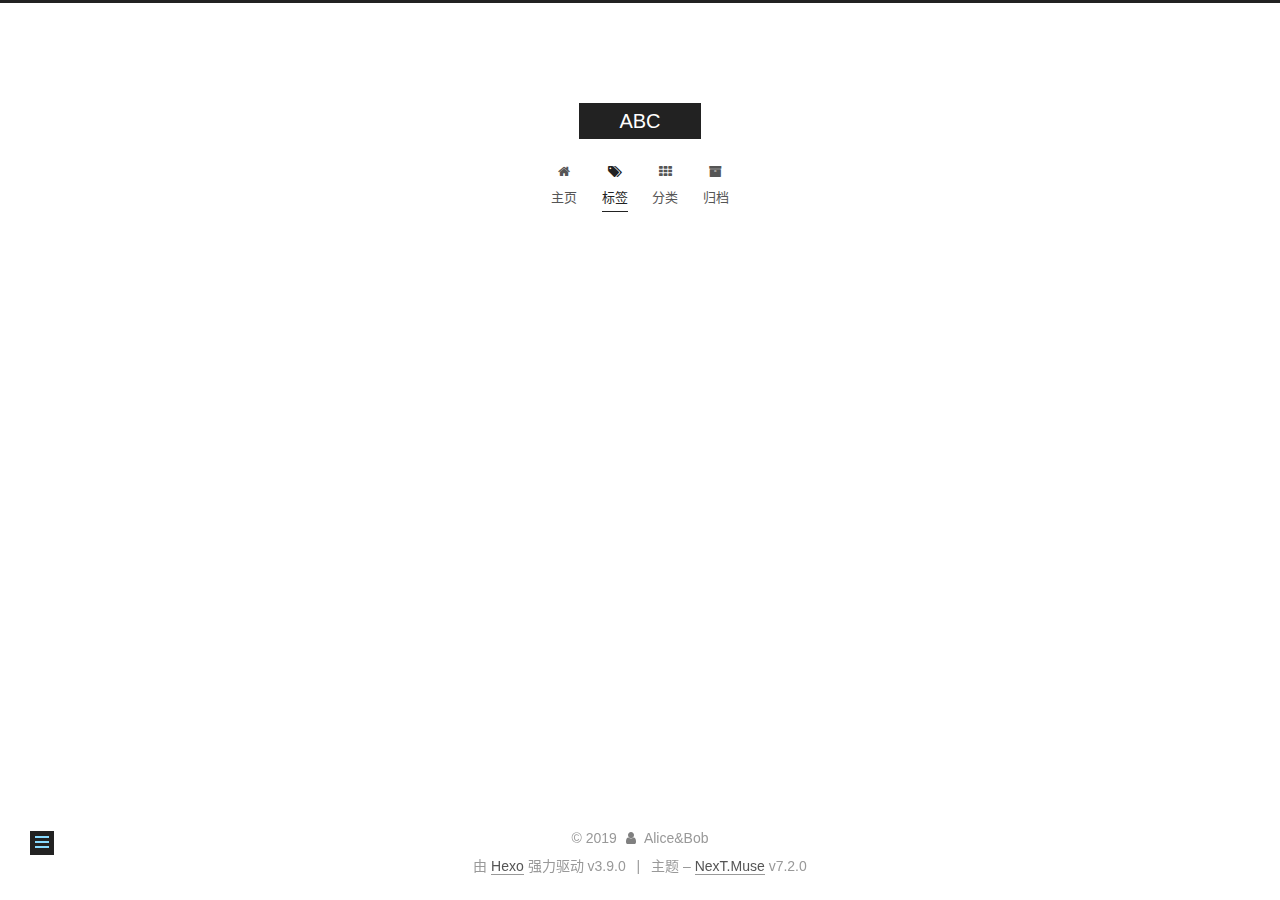
<file: tags/index.html>
<!DOCTYPE html>












  


<html class="theme-next muse use-motion" lang="zh-CN">
<head><meta name="generator" content="Hexo 3.9.0">
  <meta charset="UTF-8">
<meta http-equiv="X-UA-Compatible" content="IE=edge">
<meta name="viewport" content="width=device-width, initial-scale=1, maximum-scale=2">
<meta name="theme-color" content="#222">






















<link rel="stylesheet" href="/lib/font-awesome/css/font-awesome.min.css?v=4.7.0">

<link rel="stylesheet" href="/css/main.css?v=7.2.0">


  <link rel="apple-touch-icon" sizes="180x180" href="/images/apple-touch-icon-next.png?v=7.2.0">


  <link rel="icon" type="image/png" sizes="32x32" href="/images/favicon-32x32-next.png?v=7.2.0">


  <link rel="icon" type="image/png" sizes="16x16" href="/images/favicon-16x16-next.png?v=7.2.0">


  <link rel="mask-icon" href="/images/logo.svg?v=7.2.0" color="#222">







<script id="hexo.configurations">
  var NexT = window.NexT || {};
  var CONFIG = {
    root: '/',
    scheme: 'Muse',
    version: '7.2.0',
    sidebar: {"position":"left","display":"post","offset":12,"onmobile":false},
    back2top: {"enable":true,"sidebar":false,"scrollpercent":false},
    copycode: {"enable":false,"show_result":false,"style":null},
    fancybox: false,
    fastclick: false,
    lazyload: false,
    tabs: true,
    motion: {"enable":true,"async":false,"transition":{"post_block":"fadeIn","post_header":"slideDownIn","post_body":"slideDownIn","coll_header":"slideLeftIn","sidebar":"slideUpIn"}},
    algolia: {
      applicationID: '',
      apiKey: '',
      indexName: '',
      hits: {"per_page":10},
      labels: {"input_placeholder":"Search for Posts","hits_empty":"We didn't find any results for the search: ${query}","hits_stats":"${hits} results found in ${time} ms"}
    },
    translation: {
      copy_button: '复制',
      copy_success: '复制成功',
      copy_failure: '复制失败'
    }
  };
</script>

  <meta property="og:type" content="website">
<meta property="og:title" content="tags">
<meta property="og:url" content="https://windfreeyt.github.io/tags/index.html">
<meta property="og:site_name" content="ABC">
<meta property="og:locale" content="zh-CN">
<meta property="og:updated_time" content="2019-07-17T08:10:06.169Z">
<meta name="twitter:card" content="summary">
<meta name="twitter:title" content="tags">





  
  
  <link rel="canonical" href="https://windfreeyt.github.io/tags/">



<script id="page.configurations">
  CONFIG.page = {
    sidebar: "",
  };
</script>

  
  <title>tags | ABC</title>
  












  <noscript>
  <style>
  .use-motion .motion-element,
  .use-motion .brand,
  .use-motion .menu-item,
  .sidebar-inner,
  .use-motion .post-block,
  .use-motion .pagination,
  .use-motion .comments,
  .use-motion .post-header,
  .use-motion .post-body,
  .use-motion .collection-title { opacity: initial; }

  .use-motion .logo,
  .use-motion .site-title,
  .use-motion .site-subtitle {
    opacity: initial;
    top: initial;
  }

  .use-motion .logo-line-before i { left: initial; }
  .use-motion .logo-line-after i { right: initial; }
  </style>
</noscript>

</head>

<body itemscope itemtype="http://schema.org/WebPage" lang="zh-CN">

  
  
    
  

  <div class="container sidebar-position-left page-post-detail">
    <div class="headband"></div>

    <header id="header" class="header" itemscope itemtype="http://schema.org/WPHeader">
      <div class="header-inner"><div class="site-brand-wrapper">
  <div class="site-meta">
    

    <div class="custom-logo-site-title">
      <a href="/" class="brand" rel="start">
        <span class="logo-line-before"><i></i></span>
        <span class="site-title">ABC</span>
        <span class="logo-line-after"><i></i></span>
      </a>
    </div>
    
    
  </div>

  <div class="site-nav-toggle">
    <button aria-label="切换导航栏">
      <span class="btn-bar"></span>
      <span class="btn-bar"></span>
      <span class="btn-bar"></span>
    </button>
  </div>
</div>



<nav class="site-nav">
  
    <ul id="menu" class="menu">
      
        
        
        
          
          <li class="menu-item menu-item-主页">

    
    
      
    

    

    <a href="/" rel="section"><i class="menu-item-icon fa fa-fw fa-home"></i> <br>主页</a>

  </li>
        
        
        
          
          <li class="menu-item menu-item-标签 menu-item-active">

    
    
      
    

    

    <a href="/tags/" rel="section"><i class="menu-item-icon fa fa-fw fa-tags"></i> <br>标签</a>

  </li>
        
        
        
          
          <li class="menu-item menu-item-分类">

    
    
      
    

    

    <a href="/categories/" rel="section"><i class="menu-item-icon fa fa-fw fa-th"></i> <br>分类</a>

  </li>
        
        
        
          
          <li class="menu-item menu-item-归档">

    
    
      
    

    

    <a href="/archives/" rel="section"><i class="menu-item-icon fa fa-fw fa-archive"></i> <br>归档</a>

  </li>

      
      
    </ul>
  

  
    

    
    
      
      
    
      
      
    
      
      
    
      
      
    
    

  


  

  
</nav>



</div>
    </header>

    


    <main id="main" class="main">
      <div class="main-inner">
        <div class="content-wrap">
          
          <div id="content" class="content">
            

  <div id="posts" class="posts-expand">
    
    
    
    <div class="post-block page">
      <header class="post-header">

<h1 class="post-title" itemprop="name headline">tags

</h1>

<div class="post-meta">
  
  



</div>

</header>

      
      
      
      <div class="post-body">
        
        
          <div class="tag-cloud">
            <div class="tag-cloud-title">
              
              
                
                  
                
              
                
                  
                
              
              目前共计 2 个标签
            </div>
            <div class="tag-cloud-tags">
              
                <a href="/tags/Github/" style="font-size: 12px; color: #ccc">Github</a> <a href="/tags/Hexo/" style="font-size: 12px; color: #ccc">Hexo</a>
              
            </div>
          </div>
        
      </div>
      
      
      
    </div>
    



    
    
    
  </div>


          </div>
          

  



        </div>
        
          
  
  <div class="sidebar-toggle">
    <div class="sidebar-toggle-line-wrap">
      <span class="sidebar-toggle-line sidebar-toggle-line-first"></span>
      <span class="sidebar-toggle-line sidebar-toggle-line-middle"></span>
      <span class="sidebar-toggle-line sidebar-toggle-line-last"></span>
    </div>
  </div>

  <aside id="sidebar" class="sidebar">
    <div class="sidebar-inner">

      

      

      <div class="site-overview-wrap sidebar-panel sidebar-panel-active">
        <div class="site-overview">

          <div class="site-author motion-element" itemprop="author" itemscope itemtype="http://schema.org/Person">
  
  <p class="site-author-name" itemprop="name">Alice&Bob</p>
  <div class="site-description motion-element" itemprop="description"></div>
</div>


  <nav class="site-state motion-element">
    
      <div class="site-state-item site-state-posts">
        
          <a href="/archives">
        
          <span class="site-state-item-count">2</span>
          <span class="site-state-item-name">日志</span>
        </a>
      </div>
    

    

    
      
      
      <div class="site-state-item site-state-tags">
        
          
            <a href="/tags/">
          
        
        
        
          
        
          
        
        <span class="site-state-item-count">2</span>
        <span class="site-state-item-name">标签</span>
        </a>
      </div>
    
  </nav>













          
          
        </div>
      </div>

      

      

    </div>
  </aside>
  <div id="sidebar-dimmer"></div>


        
      </div>
    </main>

    <footer id="footer" class="footer">
      <div class="footer-inner">
        <div class="copyright">&copy; <span itemprop="copyrightYear">2019</span>
  <span class="with-love" id="animate">
    <i class="fa fa-user"></i>
  </span>
  <span class="author" itemprop="copyrightHolder">Alice&Bob</span>

  

  
</div>


  <div class="powered-by">由 <a href="https://hexo.io" class="theme-link" rel="noopener" target="_blank">Hexo</a> 强力驱动 v3.9.0</div>



  <span class="post-meta-divider">|</span>



  <div class="theme-info">主题 – <a href="https://theme-next.org" class="theme-link" rel="noopener" target="_blank">NexT.Muse</a> v7.2.0</div>




        








        
      </div>
    </footer>

    
      <div class="back-to-top">
        <i class="fa fa-arrow-up"></i>
        
      </div>
    

    

    
  </div>

  

<script>
  if (Object.prototype.toString.call(window.Promise) !== '[object Function]') {
    window.Promise = null;
  }
</script>










  
  













  
  <script src="/lib/jquery/index.js?v=3.4.1"></script>

  
  <script src="/lib/velocity/velocity.min.js?v=1.2.1"></script>

  
  <script src="/lib/velocity/velocity.ui.min.js?v=1.2.1"></script>




  <script src="/js/utils.js?v=7.2.0"></script>

  <script src="/js/motion.js?v=7.2.0"></script>



  
  


  <script src="/js/schemes/muse.js?v=7.2.0"></script>



  
  <script src="/js/scrollspy.js?v=7.2.0"></script>
<script src="/js/post-details.js?v=7.2.0"></script>



  <script src="/js/next-boot.js?v=7.2.0"></script>

  

  

  

  

  


  


  




  

  

  

  

  

  

  

  

  

  

  

  

  


  

</body>
</html>
</file>
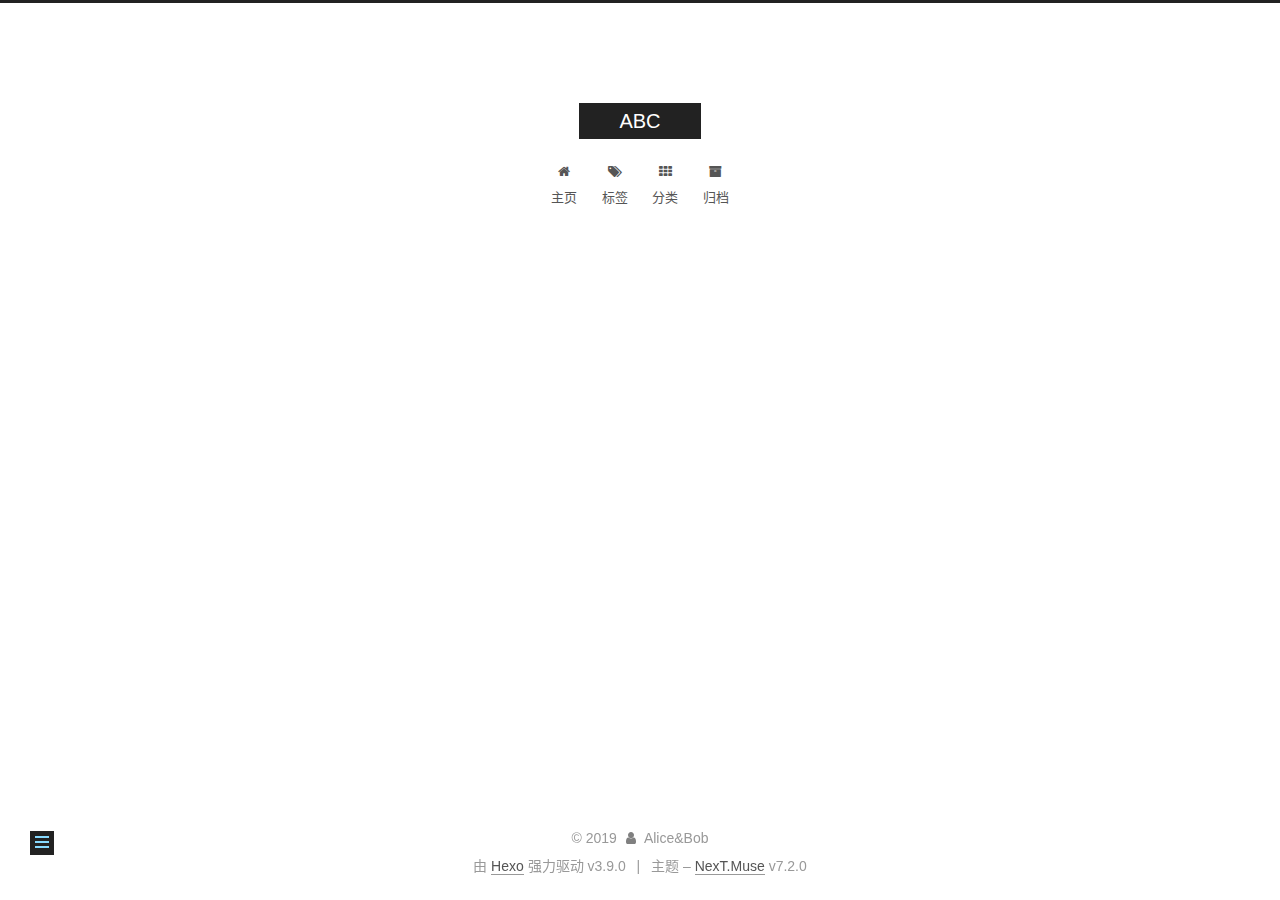
<file: 一个页面/index.html>
<!DOCTYPE html>












  


<html class="theme-next muse use-motion" lang="zh-CN">
<head><meta name="generator" content="Hexo 3.9.0">
  <meta charset="UTF-8">
<meta http-equiv="X-UA-Compatible" content="IE=edge">
<meta name="viewport" content="width=device-width, initial-scale=1, maximum-scale=2">
<meta name="theme-color" content="#222">






















<link rel="stylesheet" href="/lib/font-awesome/css/font-awesome.min.css?v=4.7.0">

<link rel="stylesheet" href="/css/main.css?v=7.2.0">


  <link rel="apple-touch-icon" sizes="180x180" href="/images/apple-touch-icon-next.png?v=7.2.0">


  <link rel="icon" type="image/png" sizes="32x32" href="/images/favicon-32x32-next.png?v=7.2.0">


  <link rel="icon" type="image/png" sizes="16x16" href="/images/favicon-16x16-next.png?v=7.2.0">


  <link rel="mask-icon" href="/images/logo.svg?v=7.2.0" color="#222">







<script id="hexo.configurations">
  var NexT = window.NexT || {};
  var CONFIG = {
    root: '/',
    scheme: 'Muse',
    version: '7.2.0',
    sidebar: {"position":"left","display":"post","offset":12,"onmobile":false},
    back2top: {"enable":true,"sidebar":false,"scrollpercent":false},
    copycode: {"enable":false,"show_result":false,"style":null},
    fancybox: false,
    fastclick: false,
    lazyload: false,
    tabs: true,
    motion: {"enable":true,"async":false,"transition":{"post_block":"fadeIn","post_header":"slideDownIn","post_body":"slideDownIn","coll_header":"slideLeftIn","sidebar":"slideUpIn"}},
    algolia: {
      applicationID: '',
      apiKey: '',
      indexName: '',
      hits: {"per_page":10},
      labels: {"input_placeholder":"Search for Posts","hits_empty":"We didn't find any results for the search: ${query}","hits_stats":"${hits} results found in ${time} ms"}
    },
    translation: {
      copy_button: '复制',
      copy_success: '复制成功',
      copy_failure: '复制失败'
    }
  };
</script>

  <meta property="og:type" content="website">
<meta property="og:title" content="一个页面">
<meta property="og:url" content="https://windfreeyt.github.io/一个页面/index.html">
<meta property="og:site_name" content="ABC">
<meta property="og:locale" content="zh-CN">
<meta property="og:updated_time" content="2019-07-16T06:01:14.167Z">
<meta name="twitter:card" content="summary">
<meta name="twitter:title" content="一个页面">





  
  
  <link rel="canonical" href="https://windfreeyt.github.io/一个页面/">



<script id="page.configurations">
  CONFIG.page = {
    sidebar: "",
  };
</script>

  
  <title>一个页面 | ABC</title>
  












  <noscript>
  <style>
  .use-motion .motion-element,
  .use-motion .brand,
  .use-motion .menu-item,
  .sidebar-inner,
  .use-motion .post-block,
  .use-motion .pagination,
  .use-motion .comments,
  .use-motion .post-header,
  .use-motion .post-body,
  .use-motion .collection-title { opacity: initial; }

  .use-motion .logo,
  .use-motion .site-title,
  .use-motion .site-subtitle {
    opacity: initial;
    top: initial;
  }

  .use-motion .logo-line-before i { left: initial; }
  .use-motion .logo-line-after i { right: initial; }
  </style>
</noscript>

</head>

<body itemscope itemtype="http://schema.org/WebPage" lang="zh-CN">

  
  
    
  

  <div class="container sidebar-position-left page-post-detail">
    <div class="headband"></div>

    <header id="header" class="header" itemscope itemtype="http://schema.org/WPHeader">
      <div class="header-inner"><div class="site-brand-wrapper">
  <div class="site-meta">
    

    <div class="custom-logo-site-title">
      <a href="/" class="brand" rel="start">
        <span class="logo-line-before"><i></i></span>
        <span class="site-title">ABC</span>
        <span class="logo-line-after"><i></i></span>
      </a>
    </div>
    
    
  </div>

  <div class="site-nav-toggle">
    <button aria-label="切换导航栏">
      <span class="btn-bar"></span>
      <span class="btn-bar"></span>
      <span class="btn-bar"></span>
    </button>
  </div>
</div>



<nav class="site-nav">
  
    <ul id="menu" class="menu">
      
        
        
        
          
          <li class="menu-item menu-item-主页">

    
    
      
    

    

    <a href="/" rel="section"><i class="menu-item-icon fa fa-fw fa-home"></i> <br>主页</a>

  </li>
        
        
        
          
          <li class="menu-item menu-item-标签">

    
    
      
    

    

    <a href="/tags/" rel="section"><i class="menu-item-icon fa fa-fw fa-tags"></i> <br>标签</a>

  </li>
        
        
        
          
          <li class="menu-item menu-item-分类">

    
    
      
    

    

    <a href="/categories/" rel="section"><i class="menu-item-icon fa fa-fw fa-th"></i> <br>分类</a>

  </li>
        
        
        
          
          <li class="menu-item menu-item-归档">

    
    
      
    

    

    <a href="/archives/" rel="section"><i class="menu-item-icon fa fa-fw fa-archive"></i> <br>归档</a>

  </li>

      
      
    </ul>
  

  
    

    
    
      
      
    
      
      
    
      
      
    
      
      
    
    

  


  

  
</nav>



</div>
    </header>

    


    <main id="main" class="main">
      <div class="main-inner">
        <div class="content-wrap">
          
          <div id="content" class="content">
            

  <div id="posts" class="posts-expand">
    
    
    
    <div class="post-block page">
      <header class="post-header">

<h1 class="post-title" itemprop="name headline">一个页面

</h1>

<div class="post-meta">
  
  



</div>

</header>

      
      
      
      <div class="post-body">
        
        
          
        
      </div>
      
      
      
    </div>
    



    
    
    
  </div>


          </div>
          

  



        </div>
        
          
  
  <div class="sidebar-toggle">
    <div class="sidebar-toggle-line-wrap">
      <span class="sidebar-toggle-line sidebar-toggle-line-first"></span>
      <span class="sidebar-toggle-line sidebar-toggle-line-middle"></span>
      <span class="sidebar-toggle-line sidebar-toggle-line-last"></span>
    </div>
  </div>

  <aside id="sidebar" class="sidebar">
    <div class="sidebar-inner">

      

      

      <div class="site-overview-wrap sidebar-panel sidebar-panel-active">
        <div class="site-overview">

          <div class="site-author motion-element" itemprop="author" itemscope itemtype="http://schema.org/Person">
  
  <p class="site-author-name" itemprop="name">Alice&Bob</p>
  <div class="site-description motion-element" itemprop="description"></div>
</div>


  <nav class="site-state motion-element">
    
      <div class="site-state-item site-state-posts">
        
          <a href="/archives">
        
          <span class="site-state-item-count">2</span>
          <span class="site-state-item-name">日志</span>
        </a>
      </div>
    

    

    
      
      
      <div class="site-state-item site-state-tags">
        
          
            <a href="/tags/">
          
        
        
        
          
        
          
        
        <span class="site-state-item-count">2</span>
        <span class="site-state-item-name">标签</span>
        </a>
      </div>
    
  </nav>













          
          
        </div>
      </div>

      

      

    </div>
  </aside>
  <div id="sidebar-dimmer"></div>


        
      </div>
    </main>

    <footer id="footer" class="footer">
      <div class="footer-inner">
        <div class="copyright">&copy; <span itemprop="copyrightYear">2019</span>
  <span class="with-love" id="animate">
    <i class="fa fa-user"></i>
  </span>
  <span class="author" itemprop="copyrightHolder">Alice&Bob</span>

  

  
</div>


  <div class="powered-by">由 <a href="https://hexo.io" class="theme-link" rel="noopener" target="_blank">Hexo</a> 强力驱动 v3.9.0</div>



  <span class="post-meta-divider">|</span>



  <div class="theme-info">主题 – <a href="https://theme-next.org" class="theme-link" rel="noopener" target="_blank">NexT.Muse</a> v7.2.0</div>




        








        
      </div>
    </footer>

    
      <div class="back-to-top">
        <i class="fa fa-arrow-up"></i>
        
      </div>
    

    

    
  </div>

  

<script>
  if (Object.prototype.toString.call(window.Promise) !== '[object Function]') {
    window.Promise = null;
  }
</script>










  
  













  
  <script src="/lib/jquery/index.js?v=3.4.1"></script>

  
  <script src="/lib/velocity/velocity.min.js?v=1.2.1"></script>

  
  <script src="/lib/velocity/velocity.ui.min.js?v=1.2.1"></script>




  <script src="/js/utils.js?v=7.2.0"></script>

  <script src="/js/motion.js?v=7.2.0"></script>



  
  


  <script src="/js/schemes/muse.js?v=7.2.0"></script>



  
  <script src="/js/scrollspy.js?v=7.2.0"></script>
<script src="/js/post-details.js?v=7.2.0"></script>



  <script src="/js/next-boot.js?v=7.2.0"></script>

  

  

  

  

  


  


  




  

  

  

  

  

  

  

  

  

  

  

  

  


  

</body>
</html>
</file>
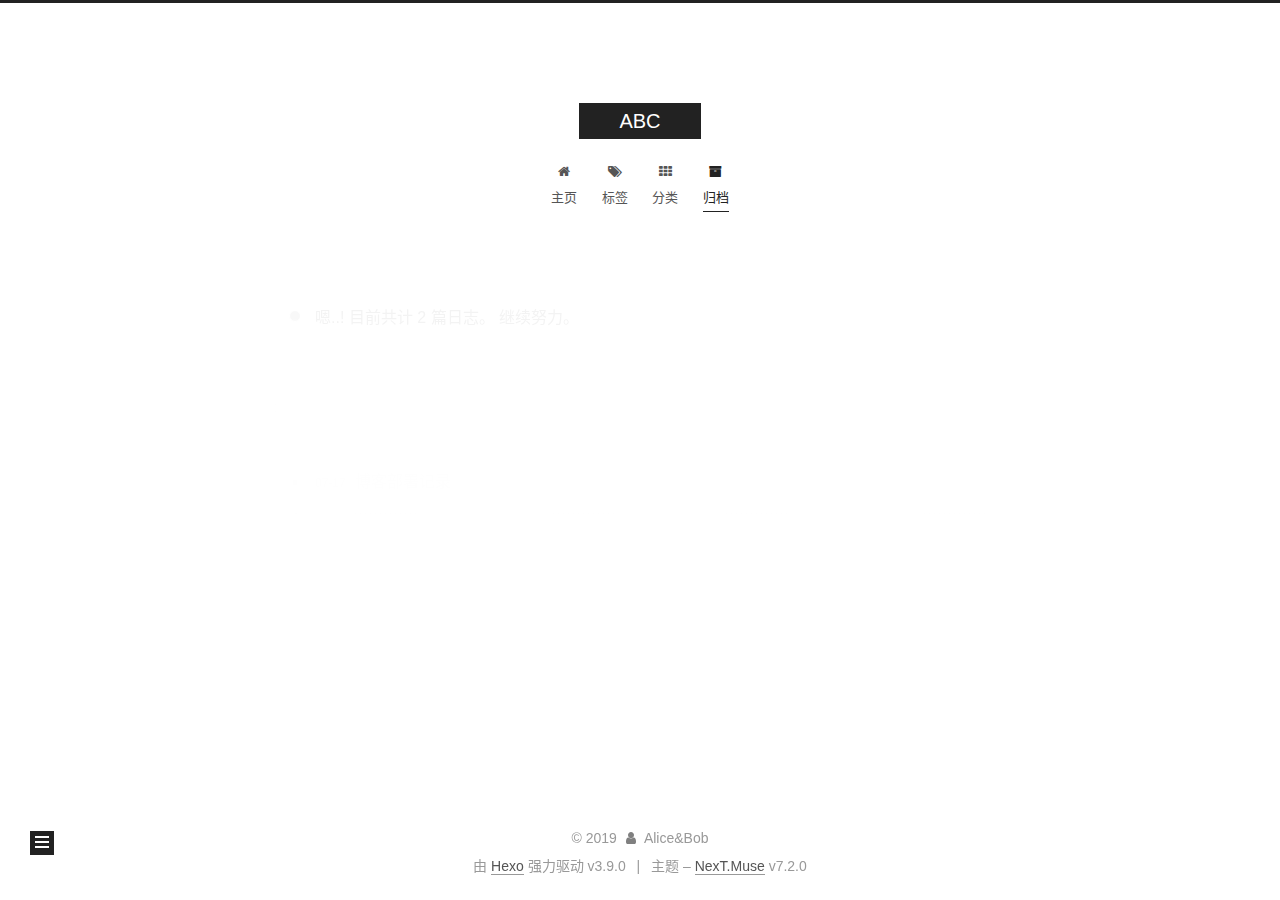
<file: archives/2019/index.html>
<!DOCTYPE html>












  


<html class="theme-next muse use-motion" lang="zh-CN">
<head><meta name="generator" content="Hexo 3.9.0">
  <meta charset="UTF-8">
<meta http-equiv="X-UA-Compatible" content="IE=edge">
<meta name="viewport" content="width=device-width, initial-scale=1, maximum-scale=2">
<meta name="theme-color" content="#222">






















<link rel="stylesheet" href="/lib/font-awesome/css/font-awesome.min.css?v=4.7.0">

<link rel="stylesheet" href="/css/main.css?v=7.2.0">


  <link rel="apple-touch-icon" sizes="180x180" href="/images/apple-touch-icon-next.png?v=7.2.0">


  <link rel="icon" type="image/png" sizes="32x32" href="/images/favicon-32x32-next.png?v=7.2.0">


  <link rel="icon" type="image/png" sizes="16x16" href="/images/favicon-16x16-next.png?v=7.2.0">


  <link rel="mask-icon" href="/images/logo.svg?v=7.2.0" color="#222">







<script id="hexo.configurations">
  var NexT = window.NexT || {};
  var CONFIG = {
    root: '/',
    scheme: 'Muse',
    version: '7.2.0',
    sidebar: {"position":"left","display":"post","offset":12,"onmobile":false},
    back2top: {"enable":true,"sidebar":false,"scrollpercent":false},
    copycode: {"enable":false,"show_result":false,"style":null},
    fancybox: false,
    fastclick: false,
    lazyload: false,
    tabs: true,
    motion: {"enable":true,"async":false,"transition":{"post_block":"fadeIn","post_header":"slideDownIn","post_body":"slideDownIn","coll_header":"slideLeftIn","sidebar":"slideUpIn"}},
    algolia: {
      applicationID: '',
      apiKey: '',
      indexName: '',
      hits: {"per_page":10},
      labels: {"input_placeholder":"Search for Posts","hits_empty":"We didn't find any results for the search: ${query}","hits_stats":"${hits} results found in ${time} ms"}
    },
    translation: {
      copy_button: '复制',
      copy_success: '复制成功',
      copy_failure: '复制失败'
    }
  };
</script>

  <meta property="og:type" content="website">
<meta property="og:title" content="ABC">
<meta property="og:url" content="https://windfreeyt.github.io/archives/2019/index.html">
<meta property="og:site_name" content="ABC">
<meta property="og:locale" content="zh-CN">
<meta name="twitter:card" content="summary">
<meta name="twitter:title" content="ABC">





  
  
  <link rel="canonical" href="https://windfreeyt.github.io/archives/2019/">



<script id="page.configurations">
  CONFIG.page = {
    sidebar: "",
  };
</script>

  
  <title>归档 | ABC</title>
  












  <noscript>
  <style>
  .use-motion .motion-element,
  .use-motion .brand,
  .use-motion .menu-item,
  .sidebar-inner,
  .use-motion .post-block,
  .use-motion .pagination,
  .use-motion .comments,
  .use-motion .post-header,
  .use-motion .post-body,
  .use-motion .collection-title { opacity: initial; }

  .use-motion .logo,
  .use-motion .site-title,
  .use-motion .site-subtitle {
    opacity: initial;
    top: initial;
  }

  .use-motion .logo-line-before i { left: initial; }
  .use-motion .logo-line-after i { right: initial; }
  </style>
</noscript>

</head>

<body itemscope itemtype="http://schema.org/WebPage" lang="zh-CN">

  
  
    
  

  <div class="container sidebar-position-left page-archive">
    <div class="headband"></div>

    <header id="header" class="header" itemscope itemtype="http://schema.org/WPHeader">
      <div class="header-inner"><div class="site-brand-wrapper">
  <div class="site-meta">
    

    <div class="custom-logo-site-title">
      <a href="/" class="brand" rel="start">
        <span class="logo-line-before"><i></i></span>
        <span class="site-title">ABC</span>
        <span class="logo-line-after"><i></i></span>
      </a>
    </div>
    
    
  </div>

  <div class="site-nav-toggle">
    <button aria-label="切换导航栏">
      <span class="btn-bar"></span>
      <span class="btn-bar"></span>
      <span class="btn-bar"></span>
    </button>
  </div>
</div>



<nav class="site-nav">
  
    <ul id="menu" class="menu">
      
        
        
        
          
          <li class="menu-item menu-item-主页">

    
    
      
    

    

    <a href="/" rel="section"><i class="menu-item-icon fa fa-fw fa-home"></i> <br>主页</a>

  </li>
        
        
        
          
          <li class="menu-item menu-item-标签">

    
    
      
    

    

    <a href="/tags/" rel="section"><i class="menu-item-icon fa fa-fw fa-tags"></i> <br>标签</a>

  </li>
        
        
        
          
          <li class="menu-item menu-item-分类">

    
    
      
    

    

    <a href="/categories/" rel="section"><i class="menu-item-icon fa fa-fw fa-th"></i> <br>分类</a>

  </li>
        
        
        
          
          <li class="menu-item menu-item-归档 menu-item-active">

    
    
      
    

    

    <a href="/archives/" rel="section"><i class="menu-item-icon fa fa-fw fa-archive"></i> <br>归档</a>

  </li>

      
      
    </ul>
  

  
    

    
    
      
      
    
      
      
    
      
      
    
      
      
    
    

  


  

  
</nav>



</div>
    </header>

    


    <main id="main" class="main">
      <div class="main-inner">
        <div class="content-wrap">
          
          <div id="content" class="content">
            

  
  
  
  <div class="post-block archive">
    <div id="posts" class="posts-collapse">
      <span class="archive-move-on"></span>

      
      <span class="archive-page-counter">
        
        
        
          
        
        嗯..! 目前共计 2 篇日志。 继续努力。
      </span>
      

      

        
        
        

        
          
          <div class="collection-title">
            <h1 class="archive-year" id="archive-year-2019">2019</h1>
          </div>
        
        

        

  <article class="post post-type-normal" itemscope itemtype="http://schema.org/Article">
    <header class="post-header">

      <h2 class="post-title">
        
          <a class="post-title-link" href="/2019/07/17/hello_hexo/" itemprop="url">
            
              <span itemprop="name">博客部署记录</span>
            
          </a>
        
      </h2>

      <div class="post-meta">
        <time class="post-time" itemprop="dateCreated" datetime="2019-07-17T14:00:29+08:00" content="2019-07-17">
          07-17
        </time>
      </div>

    </header>
  </article>



      

        
        
        

        
        

        

  <article class="post post-type-normal" itemscope itemtype="http://schema.org/Article">
    <header class="post-header">

      <h2 class="post-title">
        
          <a class="post-title-link" href="/2019/07/16/hello-world/" itemprop="url">
            
              <span itemprop="name">Hello World</span>
            
          </a>
        
      </h2>

      <div class="post-meta">
        <time class="post-time" itemprop="dateCreated" datetime="2019-07-16T13:54:39+08:00" content="2019-07-16">
          07-16
        </time>
      </div>

    </header>
  </article>



      

    </div>
  </div>
  
  
  

  



          </div>
          

        </div>
        
          
  
  <div class="sidebar-toggle">
    <div class="sidebar-toggle-line-wrap">
      <span class="sidebar-toggle-line sidebar-toggle-line-first"></span>
      <span class="sidebar-toggle-line sidebar-toggle-line-middle"></span>
      <span class="sidebar-toggle-line sidebar-toggle-line-last"></span>
    </div>
  </div>

  <aside id="sidebar" class="sidebar">
    <div class="sidebar-inner">

      

      

      <div class="site-overview-wrap sidebar-panel sidebar-panel-active">
        <div class="site-overview">

          <div class="site-author motion-element" itemprop="author" itemscope itemtype="http://schema.org/Person">
  
  <p class="site-author-name" itemprop="name">Alice&Bob</p>
  <div class="site-description motion-element" itemprop="description"></div>
</div>


  <nav class="site-state motion-element">
    
      <div class="site-state-item site-state-posts">
        
          <a href="/archives">
        
          <span class="site-state-item-count">2</span>
          <span class="site-state-item-name">日志</span>
        </a>
      </div>
    

    

    
      
      
      <div class="site-state-item site-state-tags">
        
          
            <a href="/tags/">
          
        
        
        
          
        
          
        
        <span class="site-state-item-count">2</span>
        <span class="site-state-item-name">标签</span>
        </a>
      </div>
    
  </nav>













          
          
        </div>
      </div>

      

      

    </div>
  </aside>
  <div id="sidebar-dimmer"></div>


        
      </div>
    </main>

    <footer id="footer" class="footer">
      <div class="footer-inner">
        <div class="copyright">&copy; <span itemprop="copyrightYear">2019</span>
  <span class="with-love" id="animate">
    <i class="fa fa-user"></i>
  </span>
  <span class="author" itemprop="copyrightHolder">Alice&Bob</span>

  

  
</div>


  <div class="powered-by">由 <a href="https://hexo.io" class="theme-link" rel="noopener" target="_blank">Hexo</a> 强力驱动 v3.9.0</div>



  <span class="post-meta-divider">|</span>



  <div class="theme-info">主题 – <a href="https://theme-next.org" class="theme-link" rel="noopener" target="_blank">NexT.Muse</a> v7.2.0</div>




        








        
      </div>
    </footer>

    
      <div class="back-to-top">
        <i class="fa fa-arrow-up"></i>
        
      </div>
    

    

    
  </div>

  

<script>
  if (Object.prototype.toString.call(window.Promise) !== '[object Function]') {
    window.Promise = null;
  }
</script>










  
  













  
  <script src="/lib/jquery/index.js?v=3.4.1"></script>

  
  <script src="/lib/velocity/velocity.min.js?v=1.2.1"></script>

  
  <script src="/lib/velocity/velocity.ui.min.js?v=1.2.1"></script>




  <script src="/js/utils.js?v=7.2.0"></script>

  <script src="/js/motion.js?v=7.2.0"></script>



  
  


  <script src="/js/schemes/muse.js?v=7.2.0"></script>



  

  <script src="/js/next-boot.js?v=7.2.0"></script>

  

  

  

  

  



  




  

  

  

  

  

  

  

  

  

  

  

  

  


  

</body>
</html>
</file>
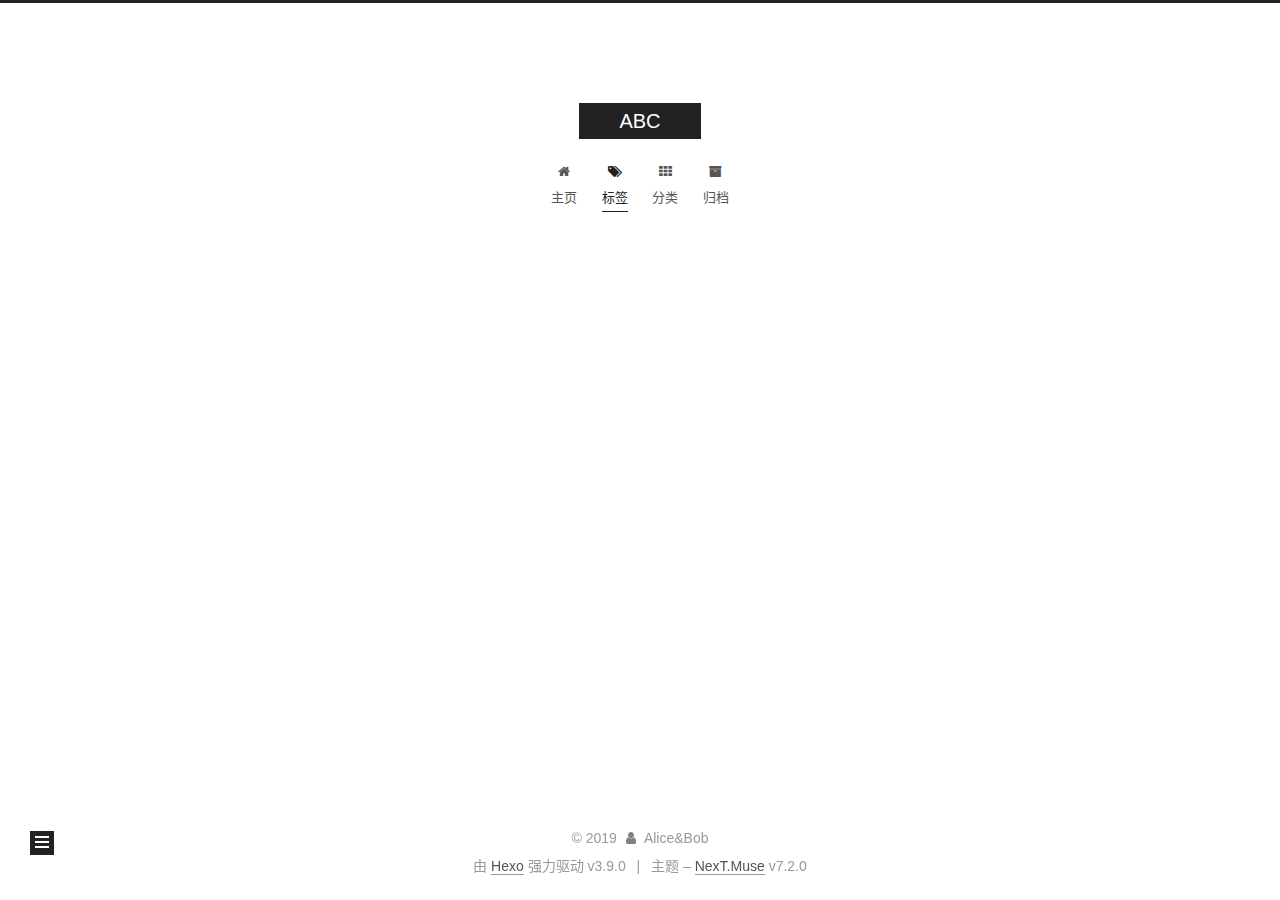
<file: tags/Github/index.html>
<!DOCTYPE html>












  


<html class="theme-next muse use-motion" lang="zh-CN">
<head><meta name="generator" content="Hexo 3.9.0">
  <meta charset="UTF-8">
<meta http-equiv="X-UA-Compatible" content="IE=edge">
<meta name="viewport" content="width=device-width, initial-scale=1, maximum-scale=2">
<meta name="theme-color" content="#222">






















<link rel="stylesheet" href="/lib/font-awesome/css/font-awesome.min.css?v=4.7.0">

<link rel="stylesheet" href="/css/main.css?v=7.2.0">


  <link rel="apple-touch-icon" sizes="180x180" href="/images/apple-touch-icon-next.png?v=7.2.0">


  <link rel="icon" type="image/png" sizes="32x32" href="/images/favicon-32x32-next.png?v=7.2.0">


  <link rel="icon" type="image/png" sizes="16x16" href="/images/favicon-16x16-next.png?v=7.2.0">


  <link rel="mask-icon" href="/images/logo.svg?v=7.2.0" color="#222">







<script id="hexo.configurations">
  var NexT = window.NexT || {};
  var CONFIG = {
    root: '/',
    scheme: 'Muse',
    version: '7.2.0',
    sidebar: {"position":"left","display":"post","offset":12,"onmobile":false},
    back2top: {"enable":true,"sidebar":false,"scrollpercent":false},
    copycode: {"enable":false,"show_result":false,"style":null},
    fancybox: false,
    fastclick: false,
    lazyload: false,
    tabs: true,
    motion: {"enable":true,"async":false,"transition":{"post_block":"fadeIn","post_header":"slideDownIn","post_body":"slideDownIn","coll_header":"slideLeftIn","sidebar":"slideUpIn"}},
    algolia: {
      applicationID: '',
      apiKey: '',
      indexName: '',
      hits: {"per_page":10},
      labels: {"input_placeholder":"Search for Posts","hits_empty":"We didn't find any results for the search: ${query}","hits_stats":"${hits} results found in ${time} ms"}
    },
    translation: {
      copy_button: '复制',
      copy_success: '复制成功',
      copy_failure: '复制失败'
    }
  };
</script>

  <meta property="og:type" content="website">
<meta property="og:title" content="ABC">
<meta property="og:url" content="https://windfreeyt.github.io/tags/Github/index.html">
<meta property="og:site_name" content="ABC">
<meta property="og:locale" content="zh-CN">
<meta name="twitter:card" content="summary">
<meta name="twitter:title" content="ABC">





  
  
  <link rel="canonical" href="https://windfreeyt.github.io/tags/Github/">



<script id="page.configurations">
  CONFIG.page = {
    sidebar: "",
  };
</script>

  
  <title>标签: Github | ABC</title>
  












  <noscript>
  <style>
  .use-motion .motion-element,
  .use-motion .brand,
  .use-motion .menu-item,
  .sidebar-inner,
  .use-motion .post-block,
  .use-motion .pagination,
  .use-motion .comments,
  .use-motion .post-header,
  .use-motion .post-body,
  .use-motion .collection-title { opacity: initial; }

  .use-motion .logo,
  .use-motion .site-title,
  .use-motion .site-subtitle {
    opacity: initial;
    top: initial;
  }

  .use-motion .logo-line-before i { left: initial; }
  .use-motion .logo-line-after i { right: initial; }
  </style>
</noscript>

</head>

<body itemscope itemtype="http://schema.org/WebPage" lang="zh-CN">

  
  
    
  

  <div class="container sidebar-position-left ">
    <div class="headband"></div>

    <header id="header" class="header" itemscope itemtype="http://schema.org/WPHeader">
      <div class="header-inner"><div class="site-brand-wrapper">
  <div class="site-meta">
    

    <div class="custom-logo-site-title">
      <a href="/" class="brand" rel="start">
        <span class="logo-line-before"><i></i></span>
        <span class="site-title">ABC</span>
        <span class="logo-line-after"><i></i></span>
      </a>
    </div>
    
    
  </div>

  <div class="site-nav-toggle">
    <button aria-label="切换导航栏">
      <span class="btn-bar"></span>
      <span class="btn-bar"></span>
      <span class="btn-bar"></span>
    </button>
  </div>
</div>



<nav class="site-nav">
  
    <ul id="menu" class="menu">
      
        
        
        
          
          <li class="menu-item menu-item-主页">

    
    
      
    

    

    <a href="/" rel="section"><i class="menu-item-icon fa fa-fw fa-home"></i> <br>主页</a>

  </li>
        
        
        
          
          <li class="menu-item menu-item-标签 menu-item-active">

    
    
      
    

    

    <a href="/tags/" rel="section"><i class="menu-item-icon fa fa-fw fa-tags"></i> <br>标签</a>

  </li>
        
        
        
          
          <li class="menu-item menu-item-分类">

    
    
      
    

    

    <a href="/categories/" rel="section"><i class="menu-item-icon fa fa-fw fa-th"></i> <br>分类</a>

  </li>
        
        
        
          
          <li class="menu-item menu-item-归档">

    
    
      
    

    

    <a href="/archives/" rel="section"><i class="menu-item-icon fa fa-fw fa-archive"></i> <br>归档</a>

  </li>

      
      
    </ul>
  

  
    

    
    
      
      
    
      
      
    
      
      
    
      
      
    
    

  


  

  
</nav>



</div>
    </header>

    


    <main id="main" class="main">
      <div class="main-inner">
        <div class="content-wrap">
          
          <div id="content" class="content">
            

  
  
  
  <div class="post-block tag">

    <div id="posts" class="posts-collapse">
      <div class="collection-title">
        <h1>Github<small>标签</small>
        </h1>
      </div>

      
        

  <article class="post post-type-normal" itemscope itemtype="http://schema.org/Article">
    <header class="post-header">

      <h2 class="post-title">
        
          <a class="post-title-link" href="/2019/07/17/hello_hexo/" itemprop="url">
            
              <span itemprop="name">博客部署记录</span>
            
          </a>
        
      </h2>

      <div class="post-meta">
        <time class="post-time" itemprop="dateCreated" datetime="2019-07-17T14:00:29+08:00" content="2019-07-17">
          07-17
        </time>
      </div>

    </header>
  </article>


      
    </div>

  </div>
  
  
  

  



          </div>
          

        </div>
        
          
  
  <div class="sidebar-toggle">
    <div class="sidebar-toggle-line-wrap">
      <span class="sidebar-toggle-line sidebar-toggle-line-first"></span>
      <span class="sidebar-toggle-line sidebar-toggle-line-middle"></span>
      <span class="sidebar-toggle-line sidebar-toggle-line-last"></span>
    </div>
  </div>

  <aside id="sidebar" class="sidebar">
    <div class="sidebar-inner">

      

      

      <div class="site-overview-wrap sidebar-panel sidebar-panel-active">
        <div class="site-overview">

          <div class="site-author motion-element" itemprop="author" itemscope itemtype="http://schema.org/Person">
  
  <p class="site-author-name" itemprop="name">Alice&Bob</p>
  <div class="site-description motion-element" itemprop="description"></div>
</div>


  <nav class="site-state motion-element">
    
      <div class="site-state-item site-state-posts">
        
          <a href="/archives">
        
          <span class="site-state-item-count">2</span>
          <span class="site-state-item-name">日志</span>
        </a>
      </div>
    

    

    
      
      
      <div class="site-state-item site-state-tags">
        
          
            <a href="/tags/">
          
        
        
        
          
        
          
        
        <span class="site-state-item-count">2</span>
        <span class="site-state-item-name">标签</span>
        </a>
      </div>
    
  </nav>













          
          
        </div>
      </div>

      

      

    </div>
  </aside>
  <div id="sidebar-dimmer"></div>


        
      </div>
    </main>

    <footer id="footer" class="footer">
      <div class="footer-inner">
        <div class="copyright">&copy; <span itemprop="copyrightYear">2019</span>
  <span class="with-love" id="animate">
    <i class="fa fa-user"></i>
  </span>
  <span class="author" itemprop="copyrightHolder">Alice&Bob</span>

  

  
</div>


  <div class="powered-by">由 <a href="https://hexo.io" class="theme-link" rel="noopener" target="_blank">Hexo</a> 强力驱动 v3.9.0</div>



  <span class="post-meta-divider">|</span>



  <div class="theme-info">主题 – <a href="https://theme-next.org" class="theme-link" rel="noopener" target="_blank">NexT.Muse</a> v7.2.0</div>




        








        
      </div>
    </footer>

    
      <div class="back-to-top">
        <i class="fa fa-arrow-up"></i>
        
      </div>
    

    

    
  </div>

  

<script>
  if (Object.prototype.toString.call(window.Promise) !== '[object Function]') {
    window.Promise = null;
  }
</script>










  
  













  
  <script src="/lib/jquery/index.js?v=3.4.1"></script>

  
  <script src="/lib/velocity/velocity.min.js?v=1.2.1"></script>

  
  <script src="/lib/velocity/velocity.ui.min.js?v=1.2.1"></script>




  <script src="/js/utils.js?v=7.2.0"></script>

  <script src="/js/motion.js?v=7.2.0"></script>



  
  


  <script src="/js/schemes/muse.js?v=7.2.0"></script>



  

  <script src="/js/next-boot.js?v=7.2.0"></script>

  

  

  

  

  



  




  

  

  

  

  

  

  

  

  

  

  

  

  


  

</body>
</html>
</file>
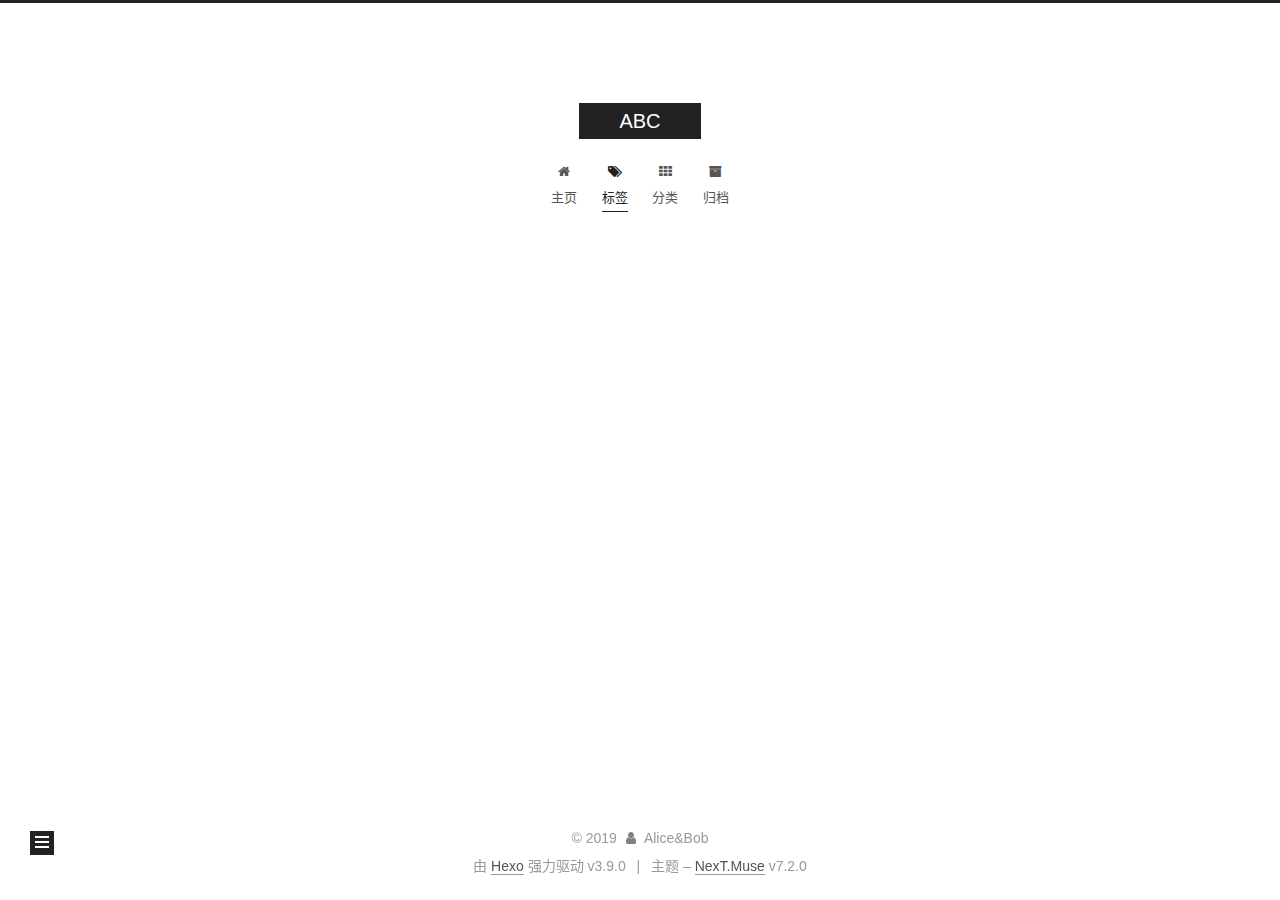
<file: tags/Hexo/index.html>
<!DOCTYPE html>












  


<html class="theme-next muse use-motion" lang="zh-CN">
<head><meta name="generator" content="Hexo 3.9.0">
  <meta charset="UTF-8">
<meta http-equiv="X-UA-Compatible" content="IE=edge">
<meta name="viewport" content="width=device-width, initial-scale=1, maximum-scale=2">
<meta name="theme-color" content="#222">






















<link rel="stylesheet" href="/lib/font-awesome/css/font-awesome.min.css?v=4.7.0">

<link rel="stylesheet" href="/css/main.css?v=7.2.0">


  <link rel="apple-touch-icon" sizes="180x180" href="/images/apple-touch-icon-next.png?v=7.2.0">


  <link rel="icon" type="image/png" sizes="32x32" href="/images/favicon-32x32-next.png?v=7.2.0">


  <link rel="icon" type="image/png" sizes="16x16" href="/images/favicon-16x16-next.png?v=7.2.0">


  <link rel="mask-icon" href="/images/logo.svg?v=7.2.0" color="#222">







<script id="hexo.configurations">
  var NexT = window.NexT || {};
  var CONFIG = {
    root: '/',
    scheme: 'Muse',
    version: '7.2.0',
    sidebar: {"position":"left","display":"post","offset":12,"onmobile":false},
    back2top: {"enable":true,"sidebar":false,"scrollpercent":false},
    copycode: {"enable":false,"show_result":false,"style":null},
    fancybox: false,
    fastclick: false,
    lazyload: false,
    tabs: true,
    motion: {"enable":true,"async":false,"transition":{"post_block":"fadeIn","post_header":"slideDownIn","post_body":"slideDownIn","coll_header":"slideLeftIn","sidebar":"slideUpIn"}},
    algolia: {
      applicationID: '',
      apiKey: '',
      indexName: '',
      hits: {"per_page":10},
      labels: {"input_placeholder":"Search for Posts","hits_empty":"We didn't find any results for the search: ${query}","hits_stats":"${hits} results found in ${time} ms"}
    },
    translation: {
      copy_button: '复制',
      copy_success: '复制成功',
      copy_failure: '复制失败'
    }
  };
</script>

  <meta property="og:type" content="website">
<meta property="og:title" content="ABC">
<meta property="og:url" content="https://windfreeyt.github.io/tags/Hexo/index.html">
<meta property="og:site_name" content="ABC">
<meta property="og:locale" content="zh-CN">
<meta name="twitter:card" content="summary">
<meta name="twitter:title" content="ABC">





  
  
  <link rel="canonical" href="https://windfreeyt.github.io/tags/Hexo/">



<script id="page.configurations">
  CONFIG.page = {
    sidebar: "",
  };
</script>

  
  <title>标签: Hexo | ABC</title>
  












  <noscript>
  <style>
  .use-motion .motion-element,
  .use-motion .brand,
  .use-motion .menu-item,
  .sidebar-inner,
  .use-motion .post-block,
  .use-motion .pagination,
  .use-motion .comments,
  .use-motion .post-header,
  .use-motion .post-body,
  .use-motion .collection-title { opacity: initial; }

  .use-motion .logo,
  .use-motion .site-title,
  .use-motion .site-subtitle {
    opacity: initial;
    top: initial;
  }

  .use-motion .logo-line-before i { left: initial; }
  .use-motion .logo-line-after i { right: initial; }
  </style>
</noscript>

</head>

<body itemscope itemtype="http://schema.org/WebPage" lang="zh-CN">

  
  
    
  

  <div class="container sidebar-position-left ">
    <div class="headband"></div>

    <header id="header" class="header" itemscope itemtype="http://schema.org/WPHeader">
      <div class="header-inner"><div class="site-brand-wrapper">
  <div class="site-meta">
    

    <div class="custom-logo-site-title">
      <a href="/" class="brand" rel="start">
        <span class="logo-line-before"><i></i></span>
        <span class="site-title">ABC</span>
        <span class="logo-line-after"><i></i></span>
      </a>
    </div>
    
    
  </div>

  <div class="site-nav-toggle">
    <button aria-label="切换导航栏">
      <span class="btn-bar"></span>
      <span class="btn-bar"></span>
      <span class="btn-bar"></span>
    </button>
  </div>
</div>



<nav class="site-nav">
  
    <ul id="menu" class="menu">
      
        
        
        
          
          <li class="menu-item menu-item-主页">

    
    
      
    

    

    <a href="/" rel="section"><i class="menu-item-icon fa fa-fw fa-home"></i> <br>主页</a>

  </li>
        
        
        
          
          <li class="menu-item menu-item-标签 menu-item-active">

    
    
      
    

    

    <a href="/tags/" rel="section"><i class="menu-item-icon fa fa-fw fa-tags"></i> <br>标签</a>

  </li>
        
        
        
          
          <li class="menu-item menu-item-分类">

    
    
      
    

    

    <a href="/categories/" rel="section"><i class="menu-item-icon fa fa-fw fa-th"></i> <br>分类</a>

  </li>
        
        
        
          
          <li class="menu-item menu-item-归档">

    
    
      
    

    

    <a href="/archives/" rel="section"><i class="menu-item-icon fa fa-fw fa-archive"></i> <br>归档</a>

  </li>

      
      
    </ul>
  

  
    

    
    
      
      
    
      
      
    
      
      
    
      
      
    
    

  


  

  
</nav>



</div>
    </header>

    


    <main id="main" class="main">
      <div class="main-inner">
        <div class="content-wrap">
          
          <div id="content" class="content">
            

  
  
  
  <div class="post-block tag">

    <div id="posts" class="posts-collapse">
      <div class="collection-title">
        <h1>Hexo<small>标签</small>
        </h1>
      </div>

      
        

  <article class="post post-type-normal" itemscope itemtype="http://schema.org/Article">
    <header class="post-header">

      <h2 class="post-title">
        
          <a class="post-title-link" href="/2019/07/17/hello_hexo/" itemprop="url">
            
              <span itemprop="name">博客部署记录</span>
            
          </a>
        
      </h2>

      <div class="post-meta">
        <time class="post-time" itemprop="dateCreated" datetime="2019-07-17T14:00:29+08:00" content="2019-07-17">
          07-17
        </time>
      </div>

    </header>
  </article>


      
    </div>

  </div>
  
  
  

  



          </div>
          

        </div>
        
          
  
  <div class="sidebar-toggle">
    <div class="sidebar-toggle-line-wrap">
      <span class="sidebar-toggle-line sidebar-toggle-line-first"></span>
      <span class="sidebar-toggle-line sidebar-toggle-line-middle"></span>
      <span class="sidebar-toggle-line sidebar-toggle-line-last"></span>
    </div>
  </div>

  <aside id="sidebar" class="sidebar">
    <div class="sidebar-inner">

      

      

      <div class="site-overview-wrap sidebar-panel sidebar-panel-active">
        <div class="site-overview">

          <div class="site-author motion-element" itemprop="author" itemscope itemtype="http://schema.org/Person">
  
  <p class="site-author-name" itemprop="name">Alice&Bob</p>
  <div class="site-description motion-element" itemprop="description"></div>
</div>


  <nav class="site-state motion-element">
    
      <div class="site-state-item site-state-posts">
        
          <a href="/archives">
        
          <span class="site-state-item-count">2</span>
          <span class="site-state-item-name">日志</span>
        </a>
      </div>
    

    

    
      
      
      <div class="site-state-item site-state-tags">
        
          
            <a href="/tags/">
          
        
        
        
          
        
          
        
        <span class="site-state-item-count">2</span>
        <span class="site-state-item-name">标签</span>
        </a>
      </div>
    
  </nav>













          
          
        </div>
      </div>

      

      

    </div>
  </aside>
  <div id="sidebar-dimmer"></div>


        
      </div>
    </main>

    <footer id="footer" class="footer">
      <div class="footer-inner">
        <div class="copyright">&copy; <span itemprop="copyrightYear">2019</span>
  <span class="with-love" id="animate">
    <i class="fa fa-user"></i>
  </span>
  <span class="author" itemprop="copyrightHolder">Alice&Bob</span>

  

  
</div>


  <div class="powered-by">由 <a href="https://hexo.io" class="theme-link" rel="noopener" target="_blank">Hexo</a> 强力驱动 v3.9.0</div>



  <span class="post-meta-divider">|</span>



  <div class="theme-info">主题 – <a href="https://theme-next.org" class="theme-link" rel="noopener" target="_blank">NexT.Muse</a> v7.2.0</div>




        








        
      </div>
    </footer>

    
      <div class="back-to-top">
        <i class="fa fa-arrow-up"></i>
        
      </div>
    

    

    
  </div>

  

<script>
  if (Object.prototype.toString.call(window.Promise) !== '[object Function]') {
    window.Promise = null;
  }
</script>










  
  













  
  <script src="/lib/jquery/index.js?v=3.4.1"></script>

  
  <script src="/lib/velocity/velocity.min.js?v=1.2.1"></script>

  
  <script src="/lib/velocity/velocity.ui.min.js?v=1.2.1"></script>




  <script src="/js/utils.js?v=7.2.0"></script>

  <script src="/js/motion.js?v=7.2.0"></script>



  
  


  <script src="/js/schemes/muse.js?v=7.2.0"></script>



  

  <script src="/js/next-boot.js?v=7.2.0"></script>

  

  

  

  

  



  




  

  

  

  

  

  

  

  

  

  

  

  

  


  

</body>
</html>
</file>
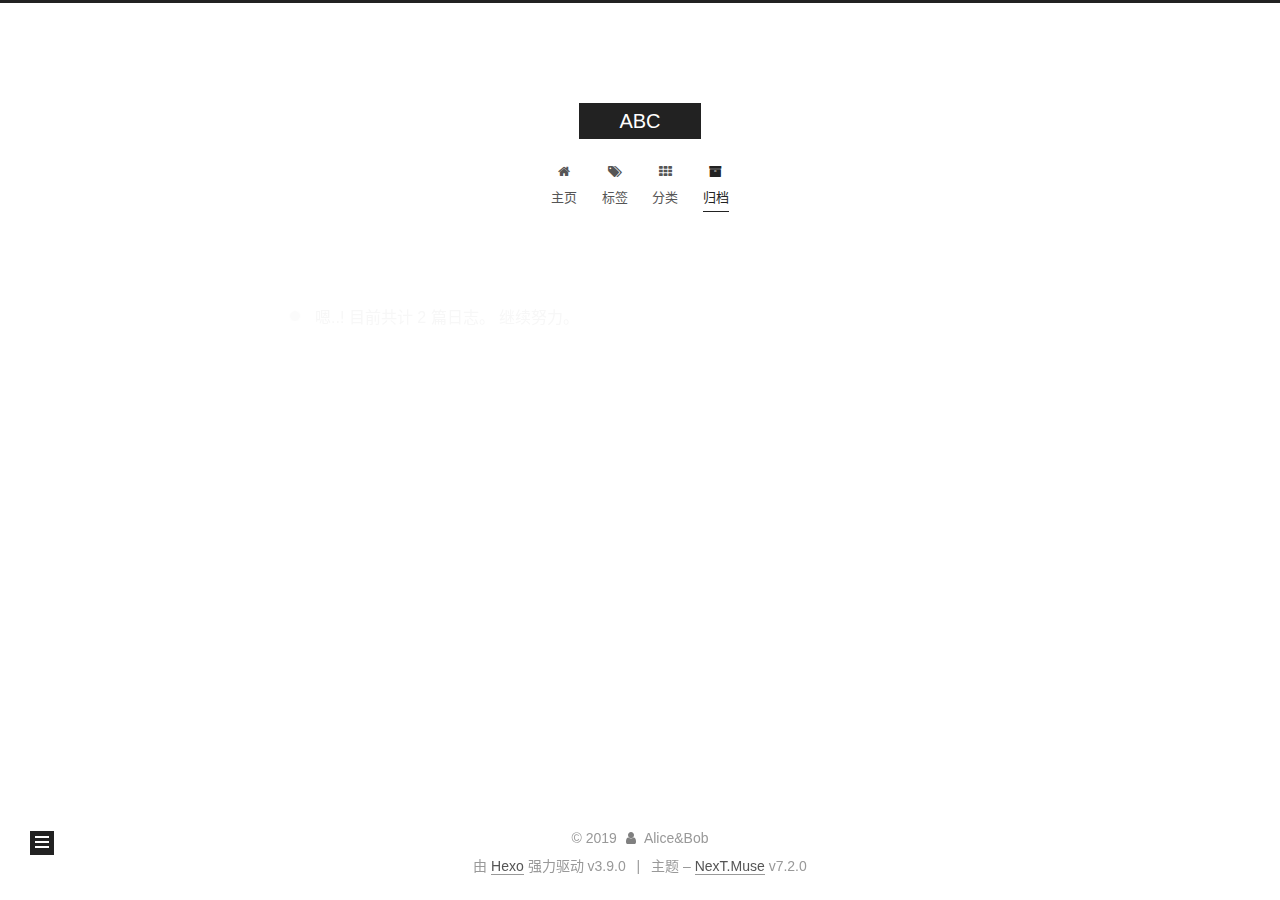
<file: archives/2019/07/index.html>
<!DOCTYPE html>












  


<html class="theme-next muse use-motion" lang="zh-CN">
<head><meta name="generator" content="Hexo 3.9.0">
  <meta charset="UTF-8">
<meta http-equiv="X-UA-Compatible" content="IE=edge">
<meta name="viewport" content="width=device-width, initial-scale=1, maximum-scale=2">
<meta name="theme-color" content="#222">






















<link rel="stylesheet" href="/lib/font-awesome/css/font-awesome.min.css?v=4.7.0">

<link rel="stylesheet" href="/css/main.css?v=7.2.0">


  <link rel="apple-touch-icon" sizes="180x180" href="/images/apple-touch-icon-next.png?v=7.2.0">


  <link rel="icon" type="image/png" sizes="32x32" href="/images/favicon-32x32-next.png?v=7.2.0">


  <link rel="icon" type="image/png" sizes="16x16" href="/images/favicon-16x16-next.png?v=7.2.0">


  <link rel="mask-icon" href="/images/logo.svg?v=7.2.0" color="#222">







<script id="hexo.configurations">
  var NexT = window.NexT || {};
  var CONFIG = {
    root: '/',
    scheme: 'Muse',
    version: '7.2.0',
    sidebar: {"position":"left","display":"post","offset":12,"onmobile":false},
    back2top: {"enable":true,"sidebar":false,"scrollpercent":false},
    copycode: {"enable":false,"show_result":false,"style":null},
    fancybox: false,
    fastclick: false,
    lazyload: false,
    tabs: true,
    motion: {"enable":true,"async":false,"transition":{"post_block":"fadeIn","post_header":"slideDownIn","post_body":"slideDownIn","coll_header":"slideLeftIn","sidebar":"slideUpIn"}},
    algolia: {
      applicationID: '',
      apiKey: '',
      indexName: '',
      hits: {"per_page":10},
      labels: {"input_placeholder":"Search for Posts","hits_empty":"We didn't find any results for the search: ${query}","hits_stats":"${hits} results found in ${time} ms"}
    },
    translation: {
      copy_button: '复制',
      copy_success: '复制成功',
      copy_failure: '复制失败'
    }
  };
</script>

  <meta property="og:type" content="website">
<meta property="og:title" content="ABC">
<meta property="og:url" content="https://windfreeyt.github.io/archives/2019/07/index.html">
<meta property="og:site_name" content="ABC">
<meta property="og:locale" content="zh-CN">
<meta name="twitter:card" content="summary">
<meta name="twitter:title" content="ABC">





  
  
  <link rel="canonical" href="https://windfreeyt.github.io/archives/2019/07/">



<script id="page.configurations">
  CONFIG.page = {
    sidebar: "",
  };
</script>

  
  <title>归档 | ABC</title>
  












  <noscript>
  <style>
  .use-motion .motion-element,
  .use-motion .brand,
  .use-motion .menu-item,
  .sidebar-inner,
  .use-motion .post-block,
  .use-motion .pagination,
  .use-motion .comments,
  .use-motion .post-header,
  .use-motion .post-body,
  .use-motion .collection-title { opacity: initial; }

  .use-motion .logo,
  .use-motion .site-title,
  .use-motion .site-subtitle {
    opacity: initial;
    top: initial;
  }

  .use-motion .logo-line-before i { left: initial; }
  .use-motion .logo-line-after i { right: initial; }
  </style>
</noscript>

</head>

<body itemscope itemtype="http://schema.org/WebPage" lang="zh-CN">

  
  
    
  

  <div class="container sidebar-position-left page-archive">
    <div class="headband"></div>

    <header id="header" class="header" itemscope itemtype="http://schema.org/WPHeader">
      <div class="header-inner"><div class="site-brand-wrapper">
  <div class="site-meta">
    

    <div class="custom-logo-site-title">
      <a href="/" class="brand" rel="start">
        <span class="logo-line-before"><i></i></span>
        <span class="site-title">ABC</span>
        <span class="logo-line-after"><i></i></span>
      </a>
    </div>
    
    
  </div>

  <div class="site-nav-toggle">
    <button aria-label="切换导航栏">
      <span class="btn-bar"></span>
      <span class="btn-bar"></span>
      <span class="btn-bar"></span>
    </button>
  </div>
</div>



<nav class="site-nav">
  
    <ul id="menu" class="menu">
      
        
        
        
          
          <li class="menu-item menu-item-主页">

    
    
      
    

    

    <a href="/" rel="section"><i class="menu-item-icon fa fa-fw fa-home"></i> <br>主页</a>

  </li>
        
        
        
          
          <li class="menu-item menu-item-标签">

    
    
      
    

    

    <a href="/tags/" rel="section"><i class="menu-item-icon fa fa-fw fa-tags"></i> <br>标签</a>

  </li>
        
        
        
          
          <li class="menu-item menu-item-分类">

    
    
      
    

    

    <a href="/categories/" rel="section"><i class="menu-item-icon fa fa-fw fa-th"></i> <br>分类</a>

  </li>
        
        
        
          
          <li class="menu-item menu-item-归档 menu-item-active">

    
    
      
    

    

    <a href="/archives/" rel="section"><i class="menu-item-icon fa fa-fw fa-archive"></i> <br>归档</a>

  </li>

      
      
    </ul>
  

  
    

    
    
      
      
    
      
      
    
      
      
    
      
      
    
    

  


  

  
</nav>



</div>
    </header>

    


    <main id="main" class="main">
      <div class="main-inner">
        <div class="content-wrap">
          
          <div id="content" class="content">
            

  
  
  
  <div class="post-block archive">
    <div id="posts" class="posts-collapse">
      <span class="archive-move-on"></span>

      
      <span class="archive-page-counter">
        
        
        
          
        
        嗯..! 目前共计 2 篇日志。 继续努力。
      </span>
      

      

        
        
        

        
          
          <div class="collection-title">
            <h1 class="archive-year" id="archive-year-2019">2019</h1>
          </div>
        
        

        

  <article class="post post-type-normal" itemscope itemtype="http://schema.org/Article">
    <header class="post-header">

      <h2 class="post-title">
        
          <a class="post-title-link" href="/2019/07/17/hello_hexo/" itemprop="url">
            
              <span itemprop="name">博客部署记录</span>
            
          </a>
        
      </h2>

      <div class="post-meta">
        <time class="post-time" itemprop="dateCreated" datetime="2019-07-17T14:00:29+08:00" content="2019-07-17">
          07-17
        </time>
      </div>

    </header>
  </article>



      

        
        
        

        
        

        

  <article class="post post-type-normal" itemscope itemtype="http://schema.org/Article">
    <header class="post-header">

      <h2 class="post-title">
        
          <a class="post-title-link" href="/2019/07/16/hello-world/" itemprop="url">
            
              <span itemprop="name">Hello World</span>
            
          </a>
        
      </h2>

      <div class="post-meta">
        <time class="post-time" itemprop="dateCreated" datetime="2019-07-16T13:54:39+08:00" content="2019-07-16">
          07-16
        </time>
      </div>

    </header>
  </article>



      

    </div>
  </div>
  
  
  

  



          </div>
          

        </div>
        
          
  
  <div class="sidebar-toggle">
    <div class="sidebar-toggle-line-wrap">
      <span class="sidebar-toggle-line sidebar-toggle-line-first"></span>
      <span class="sidebar-toggle-line sidebar-toggle-line-middle"></span>
      <span class="sidebar-toggle-line sidebar-toggle-line-last"></span>
    </div>
  </div>

  <aside id="sidebar" class="sidebar">
    <div class="sidebar-inner">

      

      

      <div class="site-overview-wrap sidebar-panel sidebar-panel-active">
        <div class="site-overview">

          <div class="site-author motion-element" itemprop="author" itemscope itemtype="http://schema.org/Person">
  
  <p class="site-author-name" itemprop="name">Alice&Bob</p>
  <div class="site-description motion-element" itemprop="description"></div>
</div>


  <nav class="site-state motion-element">
    
      <div class="site-state-item site-state-posts">
        
          <a href="/archives">
        
          <span class="site-state-item-count">2</span>
          <span class="site-state-item-name">日志</span>
        </a>
      </div>
    

    

    
      
      
      <div class="site-state-item site-state-tags">
        
          
            <a href="/tags/">
          
        
        
        
          
        
          
        
        <span class="site-state-item-count">2</span>
        <span class="site-state-item-name">标签</span>
        </a>
      </div>
    
  </nav>













          
          
        </div>
      </div>

      

      

    </div>
  </aside>
  <div id="sidebar-dimmer"></div>


        
      </div>
    </main>

    <footer id="footer" class="footer">
      <div class="footer-inner">
        <div class="copyright">&copy; <span itemprop="copyrightYear">2019</span>
  <span class="with-love" id="animate">
    <i class="fa fa-user"></i>
  </span>
  <span class="author" itemprop="copyrightHolder">Alice&Bob</span>

  

  
</div>


  <div class="powered-by">由 <a href="https://hexo.io" class="theme-link" rel="noopener" target="_blank">Hexo</a> 强力驱动 v3.9.0</div>



  <span class="post-meta-divider">|</span>



  <div class="theme-info">主题 – <a href="https://theme-next.org" class="theme-link" rel="noopener" target="_blank">NexT.Muse</a> v7.2.0</div>




        








        
      </div>
    </footer>

    
      <div class="back-to-top">
        <i class="fa fa-arrow-up"></i>
        
      </div>
    

    

    
  </div>

  

<script>
  if (Object.prototype.toString.call(window.Promise) !== '[object Function]') {
    window.Promise = null;
  }
</script>










  
  













  
  <script src="/lib/jquery/index.js?v=3.4.1"></script>

  
  <script src="/lib/velocity/velocity.min.js?v=1.2.1"></script>

  
  <script src="/lib/velocity/velocity.ui.min.js?v=1.2.1"></script>




  <script src="/js/utils.js?v=7.2.0"></script>

  <script src="/js/motion.js?v=7.2.0"></script>



  
  


  <script src="/js/schemes/muse.js?v=7.2.0"></script>



  

  <script src="/js/next-boot.js?v=7.2.0"></script>

  

  

  

  

  



  




  

  

  

  

  

  

  

  

  

  

  

  

  


  

</body>
</html>
</file>
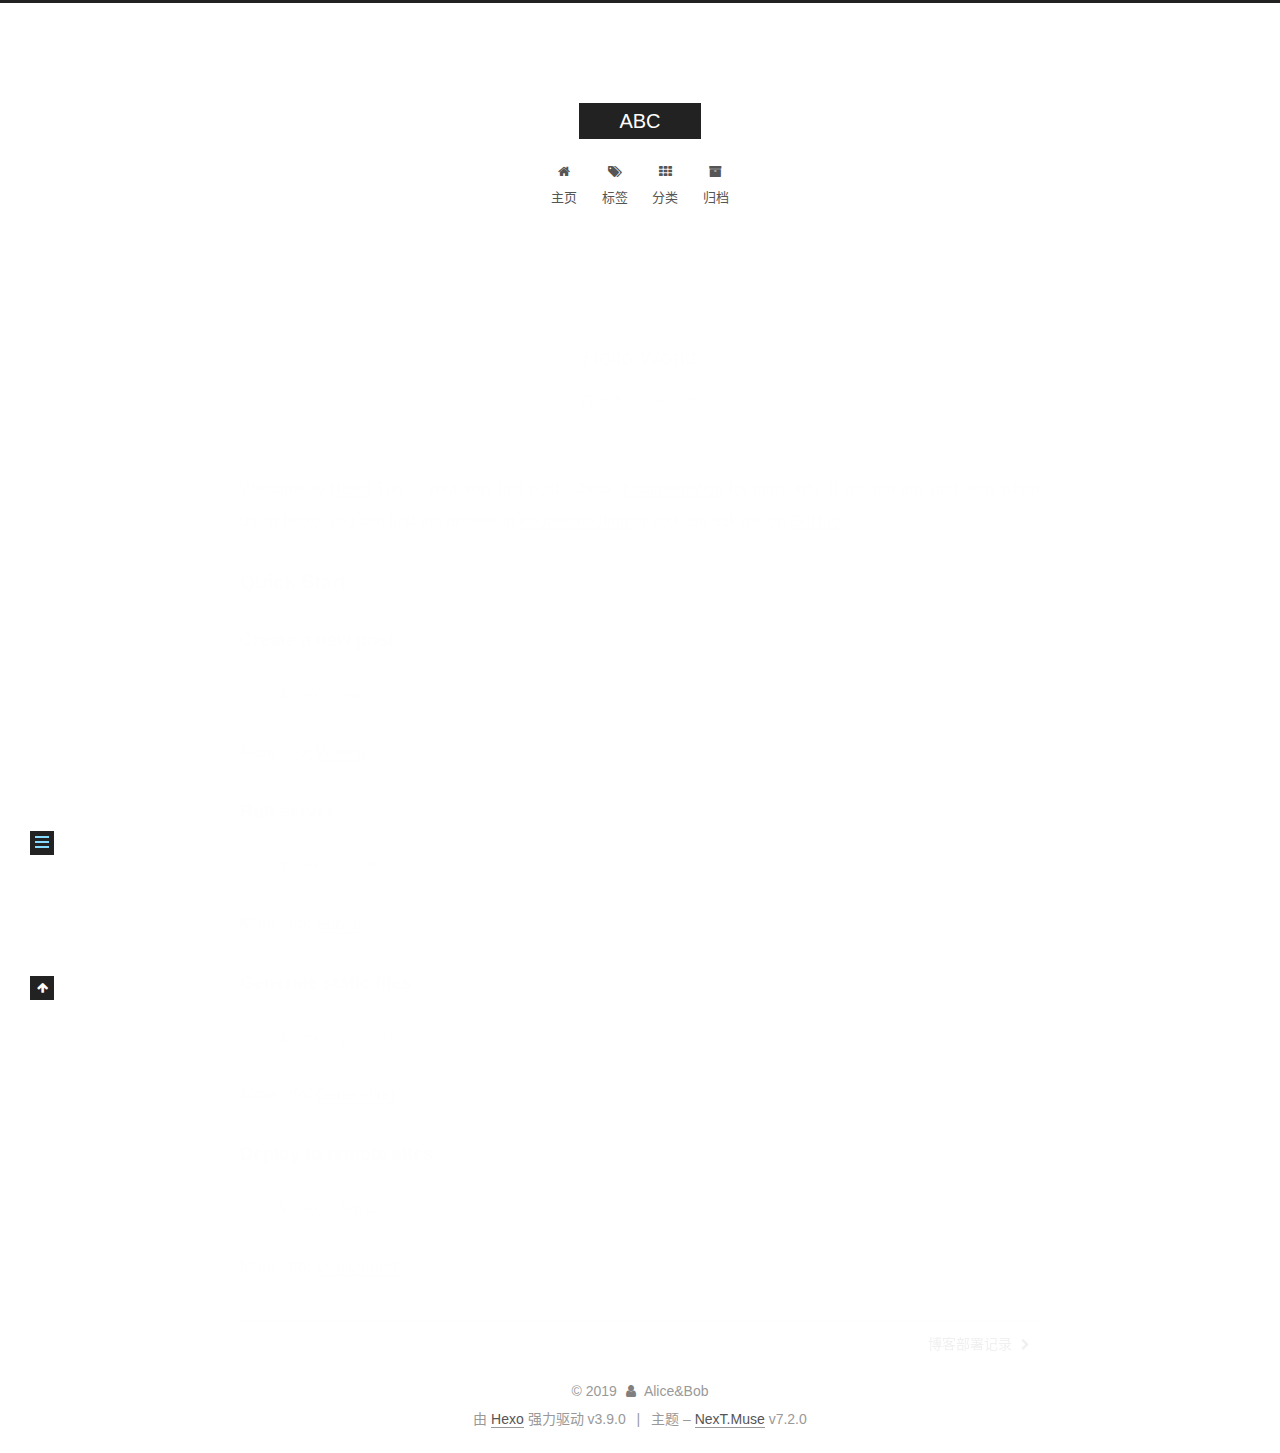
<file: 2019/07/16/hello-world/index.html>
<!DOCTYPE html>












  


<html class="theme-next muse use-motion" lang="zh-CN">
<head><meta name="generator" content="Hexo 3.9.0">
  <meta charset="UTF-8">
<meta http-equiv="X-UA-Compatible" content="IE=edge">
<meta name="viewport" content="width=device-width, initial-scale=1, maximum-scale=2">
<meta name="theme-color" content="#222">






















<link rel="stylesheet" href="/lib/font-awesome/css/font-awesome.min.css?v=4.7.0">

<link rel="stylesheet" href="/css/main.css?v=7.2.0">


  <link rel="apple-touch-icon" sizes="180x180" href="/images/apple-touch-icon-next.png?v=7.2.0">


  <link rel="icon" type="image/png" sizes="32x32" href="/images/favicon-32x32-next.png?v=7.2.0">


  <link rel="icon" type="image/png" sizes="16x16" href="/images/favicon-16x16-next.png?v=7.2.0">


  <link rel="mask-icon" href="/images/logo.svg?v=7.2.0" color="#222">







<script id="hexo.configurations">
  var NexT = window.NexT || {};
  var CONFIG = {
    root: '/',
    scheme: 'Muse',
    version: '7.2.0',
    sidebar: {"position":"left","display":"post","offset":12,"onmobile":false},
    back2top: {"enable":true,"sidebar":false,"scrollpercent":false},
    copycode: {"enable":false,"show_result":false,"style":null},
    fancybox: false,
    fastclick: false,
    lazyload: false,
    tabs: true,
    motion: {"enable":true,"async":false,"transition":{"post_block":"fadeIn","post_header":"slideDownIn","post_body":"slideDownIn","coll_header":"slideLeftIn","sidebar":"slideUpIn"}},
    algolia: {
      applicationID: '',
      apiKey: '',
      indexName: '',
      hits: {"per_page":10},
      labels: {"input_placeholder":"Search for Posts","hits_empty":"We didn't find any results for the search: ${query}","hits_stats":"${hits} results found in ${time} ms"}
    },
    translation: {
      copy_button: '复制',
      copy_success: '复制成功',
      copy_failure: '复制失败'
    }
  };
</script>

  <meta name="description" content="Welcome to Hexo! This is your very first post. Check documentation for more info. If you get any problems when using Hexo, you can find the answer in troubleshooting or you can ask me on GitHub. Quick">
<meta property="og:type" content="article">
<meta property="og:title" content="Hello World">
<meta property="og:url" content="https://windfreeyt.github.io/2019/07/16/hello-world/index.html">
<meta property="og:site_name" content="ABC">
<meta property="og:description" content="Welcome to Hexo! This is your very first post. Check documentation for more info. If you get any problems when using Hexo, you can find the answer in troubleshooting or you can ask me on GitHub. Quick">
<meta property="og:locale" content="zh-CN">
<meta property="og:updated_time" content="2019-07-16T05:54:39.704Z">
<meta name="twitter:card" content="summary">
<meta name="twitter:title" content="Hello World">
<meta name="twitter:description" content="Welcome to Hexo! This is your very first post. Check documentation for more info. If you get any problems when using Hexo, you can find the answer in troubleshooting or you can ask me on GitHub. Quick">





  
  
  <link rel="canonical" href="https://windfreeyt.github.io/2019/07/16/hello-world/">



<script id="page.configurations">
  CONFIG.page = {
    sidebar: "",
  };
</script>

  
  <title>Hello World | ABC</title>
  












  <noscript>
  <style>
  .use-motion .motion-element,
  .use-motion .brand,
  .use-motion .menu-item,
  .sidebar-inner,
  .use-motion .post-block,
  .use-motion .pagination,
  .use-motion .comments,
  .use-motion .post-header,
  .use-motion .post-body,
  .use-motion .collection-title { opacity: initial; }

  .use-motion .logo,
  .use-motion .site-title,
  .use-motion .site-subtitle {
    opacity: initial;
    top: initial;
  }

  .use-motion .logo-line-before i { left: initial; }
  .use-motion .logo-line-after i { right: initial; }
  </style>
</noscript>

</head>

<body itemscope itemtype="http://schema.org/WebPage" lang="zh-CN">

  
  
    
  

  <div class="container sidebar-position-left page-post-detail">
    <div class="headband"></div>

    <header id="header" class="header" itemscope itemtype="http://schema.org/WPHeader">
      <div class="header-inner"><div class="site-brand-wrapper">
  <div class="site-meta">
    

    <div class="custom-logo-site-title">
      <a href="/" class="brand" rel="start">
        <span class="logo-line-before"><i></i></span>
        <span class="site-title">ABC</span>
        <span class="logo-line-after"><i></i></span>
      </a>
    </div>
    
    
  </div>

  <div class="site-nav-toggle">
    <button aria-label="切换导航栏">
      <span class="btn-bar"></span>
      <span class="btn-bar"></span>
      <span class="btn-bar"></span>
    </button>
  </div>
</div>



<nav class="site-nav">
  
    <ul id="menu" class="menu">
      
        
        
        
          
          <li class="menu-item menu-item-主页">

    
    
      
    

    

    <a href="/" rel="section"><i class="menu-item-icon fa fa-fw fa-home"></i> <br>主页</a>

  </li>
        
        
        
          
          <li class="menu-item menu-item-标签">

    
    
      
    

    

    <a href="/tags/" rel="section"><i class="menu-item-icon fa fa-fw fa-tags"></i> <br>标签</a>

  </li>
        
        
        
          
          <li class="menu-item menu-item-分类">

    
    
      
    

    

    <a href="/categories/" rel="section"><i class="menu-item-icon fa fa-fw fa-th"></i> <br>分类</a>

  </li>
        
        
        
          
          <li class="menu-item menu-item-归档">

    
    
      
    

    

    <a href="/archives/" rel="section"><i class="menu-item-icon fa fa-fw fa-archive"></i> <br>归档</a>

  </li>

      
      
    </ul>
  

  
    

  

  
</nav>



</div>
    </header>

    


    <main id="main" class="main">
      <div class="main-inner">
        <div class="content-wrap">
          
          <div id="content" class="content">
            

  <div id="posts" class="posts-expand">
    

  

  
  
  

  

  <article class="post post-type-normal" itemscope itemtype="http://schema.org/Article">
  
  
  
  <div class="post-block">
    <link itemprop="mainEntityOfPage" href="https://windfreeyt.github.io/2019/07/16/hello-world/">

    <span hidden itemprop="author" itemscope itemtype="http://schema.org/Person">
      <meta itemprop="name" content="Alice&Bob">
      <meta itemprop="description" content>
      <meta itemprop="image" content="/images/avatar.gif">
    </span>

    <span hidden itemprop="publisher" itemscope itemtype="http://schema.org/Organization">
      <meta itemprop="name" content="ABC">
    </span>

    
      <header class="post-header">

        
        
          <h1 class="post-title" itemprop="name headline">Hello World

              
            
          </h1>
        

        <div class="post-meta">

          
          
          

          
            <span class="post-meta-item">
              <span class="post-meta-item-icon">
                <i class="fa fa-calendar-o"></i>
              </span>
              
                <span class="post-meta-item-text">发表于</span>
              

              
                
              

              <time title="创建时间：2019-07-16 13:54:39" itemprop="dateCreated datePublished" datetime="2019-07-16T13:54:39+08:00">2019-07-16</time>
            </span>
          

          

          

          
            
            
          

          
          

          

          

          <br>
          

          

          

        </div>
      </header>
    

    
    
    
    <div class="post-body" itemprop="articleBody">

      
      

      
        <p>Welcome to <a href="https://hexo.io/" target="_blank" rel="noopener">Hexo</a>! This is your very first post. Check <a href="https://hexo.io/docs/" target="_blank" rel="noopener">documentation</a> for more info. If you get any problems when using Hexo, you can find the answer in <a href="https://hexo.io/docs/troubleshooting.html" target="_blank" rel="noopener">troubleshooting</a> or you can ask me on <a href="https://github.com/hexojs/hexo/issues" target="_blank" rel="noopener">GitHub</a>.</p>
<h2 id="Quick-Start"><a href="#Quick-Start" class="headerlink" title="Quick Start"></a>Quick Start</h2><h3 id="Create-a-new-post"><a href="#Create-a-new-post" class="headerlink" title="Create a new post"></a>Create a new post</h3><figure class="highlight bash"><table><tr><td class="gutter"><pre><span class="line">1</span><br></pre></td><td class="code"><pre><span class="line">$ hexo new <span class="string">"My New Post"</span></span><br></pre></td></tr></table></figure>

<p>More info: <a href="https://hexo.io/docs/writing.html" target="_blank" rel="noopener">Writing</a></p>
<h3 id="Run-server"><a href="#Run-server" class="headerlink" title="Run server"></a>Run server</h3><figure class="highlight bash"><table><tr><td class="gutter"><pre><span class="line">1</span><br></pre></td><td class="code"><pre><span class="line">$ hexo server</span><br></pre></td></tr></table></figure>

<p>More info: <a href="https://hexo.io/docs/server.html" target="_blank" rel="noopener">Server</a></p>
<h3 id="Generate-static-files"><a href="#Generate-static-files" class="headerlink" title="Generate static files"></a>Generate static files</h3><figure class="highlight bash"><table><tr><td class="gutter"><pre><span class="line">1</span><br></pre></td><td class="code"><pre><span class="line">$ hexo generate</span><br></pre></td></tr></table></figure>

<p>More info: <a href="https://hexo.io/docs/generating.html" target="_blank" rel="noopener">Generating</a></p>
<h3 id="Deploy-to-remote-sites"><a href="#Deploy-to-remote-sites" class="headerlink" title="Deploy to remote sites"></a>Deploy to remote sites</h3><figure class="highlight bash"><table><tr><td class="gutter"><pre><span class="line">1</span><br></pre></td><td class="code"><pre><span class="line">$ hexo deploy</span><br></pre></td></tr></table></figure>

<p>More info: <a href="https://hexo.io/docs/deployment.html" target="_blank" rel="noopener">Deployment</a></p>

      
    </div>

    

    
      
    

    
    
    

    

    
      
    
    

    

    <footer class="post-footer">
      

      
      
      

      
        <div class="post-nav">
          <div class="post-nav-next post-nav-item">
            
          </div>

          <span class="post-nav-divider"></span>

          <div class="post-nav-prev post-nav-item">
            
              <a href="/2019/07/17/hello_hexo/" rel="prev" title="博客部署记录">
                博客部署记录 <i class="fa fa-chevron-right"></i>
              </a>
            
          </div>
        </div>
      

      
      
    </footer>
  </div>
  
  
  
  </article>


  </div>


          </div>
          

  



        </div>
        
          
  
  <div class="sidebar-toggle">
    <div class="sidebar-toggle-line-wrap">
      <span class="sidebar-toggle-line sidebar-toggle-line-first"></span>
      <span class="sidebar-toggle-line sidebar-toggle-line-middle"></span>
      <span class="sidebar-toggle-line sidebar-toggle-line-last"></span>
    </div>
  </div>

  <aside id="sidebar" class="sidebar">
    <div class="sidebar-inner">

      

      
        <ul class="sidebar-nav motion-element">
          <li class="sidebar-nav-toc sidebar-nav-active" data-target="post-toc-wrap">
            文章目录
          </li>
          <li class="sidebar-nav-overview" data-target="site-overview-wrap">
            站点概览
          </li>
        </ul>
      

      <div class="site-overview-wrap sidebar-panel">
        <div class="site-overview">

          <div class="site-author motion-element" itemprop="author" itemscope itemtype="http://schema.org/Person">
  
  <p class="site-author-name" itemprop="name">Alice&Bob</p>
  <div class="site-description motion-element" itemprop="description"></div>
</div>


  <nav class="site-state motion-element">
    
      <div class="site-state-item site-state-posts">
        
          <a href="/archives">
        
          <span class="site-state-item-count">2</span>
          <span class="site-state-item-name">日志</span>
        </a>
      </div>
    

    

    
      
      
      <div class="site-state-item site-state-tags">
        
          
            <a href="/tags/">
          
        
        
        
          
        
          
        
        <span class="site-state-item-count">2</span>
        <span class="site-state-item-name">标签</span>
        </a>
      </div>
    
  </nav>













          
          
        </div>
      </div>

      
      <!--noindex-->
        <div class="post-toc-wrap motion-element sidebar-panel sidebar-panel-active">
          <div class="post-toc">

            
            
            
            

            
              <div class="post-toc-content"><ol class="nav"><li class="nav-item nav-level-2"><a class="nav-link" href="#Quick-Start"><span class="nav-number">1.</span> <span class="nav-text">Quick Start</span></a><ol class="nav-child"><li class="nav-item nav-level-3"><a class="nav-link" href="#Create-a-new-post"><span class="nav-number">1.1.</span> <span class="nav-text">Create a new post</span></a></li><li class="nav-item nav-level-3"><a class="nav-link" href="#Run-server"><span class="nav-number">1.2.</span> <span class="nav-text">Run server</span></a></li><li class="nav-item nav-level-3"><a class="nav-link" href="#Generate-static-files"><span class="nav-number">1.3.</span> <span class="nav-text">Generate static files</span></a></li><li class="nav-item nav-level-3"><a class="nav-link" href="#Deploy-to-remote-sites"><span class="nav-number">1.4.</span> <span class="nav-text">Deploy to remote sites</span></a></li></ol></li></ol></div>
            

          </div>
        </div>
      <!--/noindex-->
      

      

    </div>
  </aside>
  <div id="sidebar-dimmer"></div>


        
      </div>
    </main>

    <footer id="footer" class="footer">
      <div class="footer-inner">
        <div class="copyright">&copy; <span itemprop="copyrightYear">2019</span>
  <span class="with-love" id="animate">
    <i class="fa fa-user"></i>
  </span>
  <span class="author" itemprop="copyrightHolder">Alice&Bob</span>

  

  
</div>


  <div class="powered-by">由 <a href="https://hexo.io" class="theme-link" rel="noopener" target="_blank">Hexo</a> 强力驱动 v3.9.0</div>



  <span class="post-meta-divider">|</span>



  <div class="theme-info">主题 – <a href="https://theme-next.org" class="theme-link" rel="noopener" target="_blank">NexT.Muse</a> v7.2.0</div>




        








        
      </div>
    </footer>

    
      <div class="back-to-top">
        <i class="fa fa-arrow-up"></i>
        
      </div>
    

    

    
  </div>

  

<script>
  if (Object.prototype.toString.call(window.Promise) !== '[object Function]') {
    window.Promise = null;
  }
</script>










  
  













  
  <script src="/lib/jquery/index.js?v=3.4.1"></script>

  
  <script src="/lib/velocity/velocity.min.js?v=1.2.1"></script>

  
  <script src="/lib/velocity/velocity.ui.min.js?v=1.2.1"></script>




  <script src="/js/utils.js?v=7.2.0"></script>

  <script src="/js/motion.js?v=7.2.0"></script>



  
  


  <script src="/js/schemes/muse.js?v=7.2.0"></script>



  
  <script src="/js/scrollspy.js?v=7.2.0"></script>
<script src="/js/post-details.js?v=7.2.0"></script>



  <script src="/js/next-boot.js?v=7.2.0"></script>

  

  

  

  

  


  


  




  

  

  

  

  

  

  

  

  

  

  

  

  


  

</body>
</html>
</file>
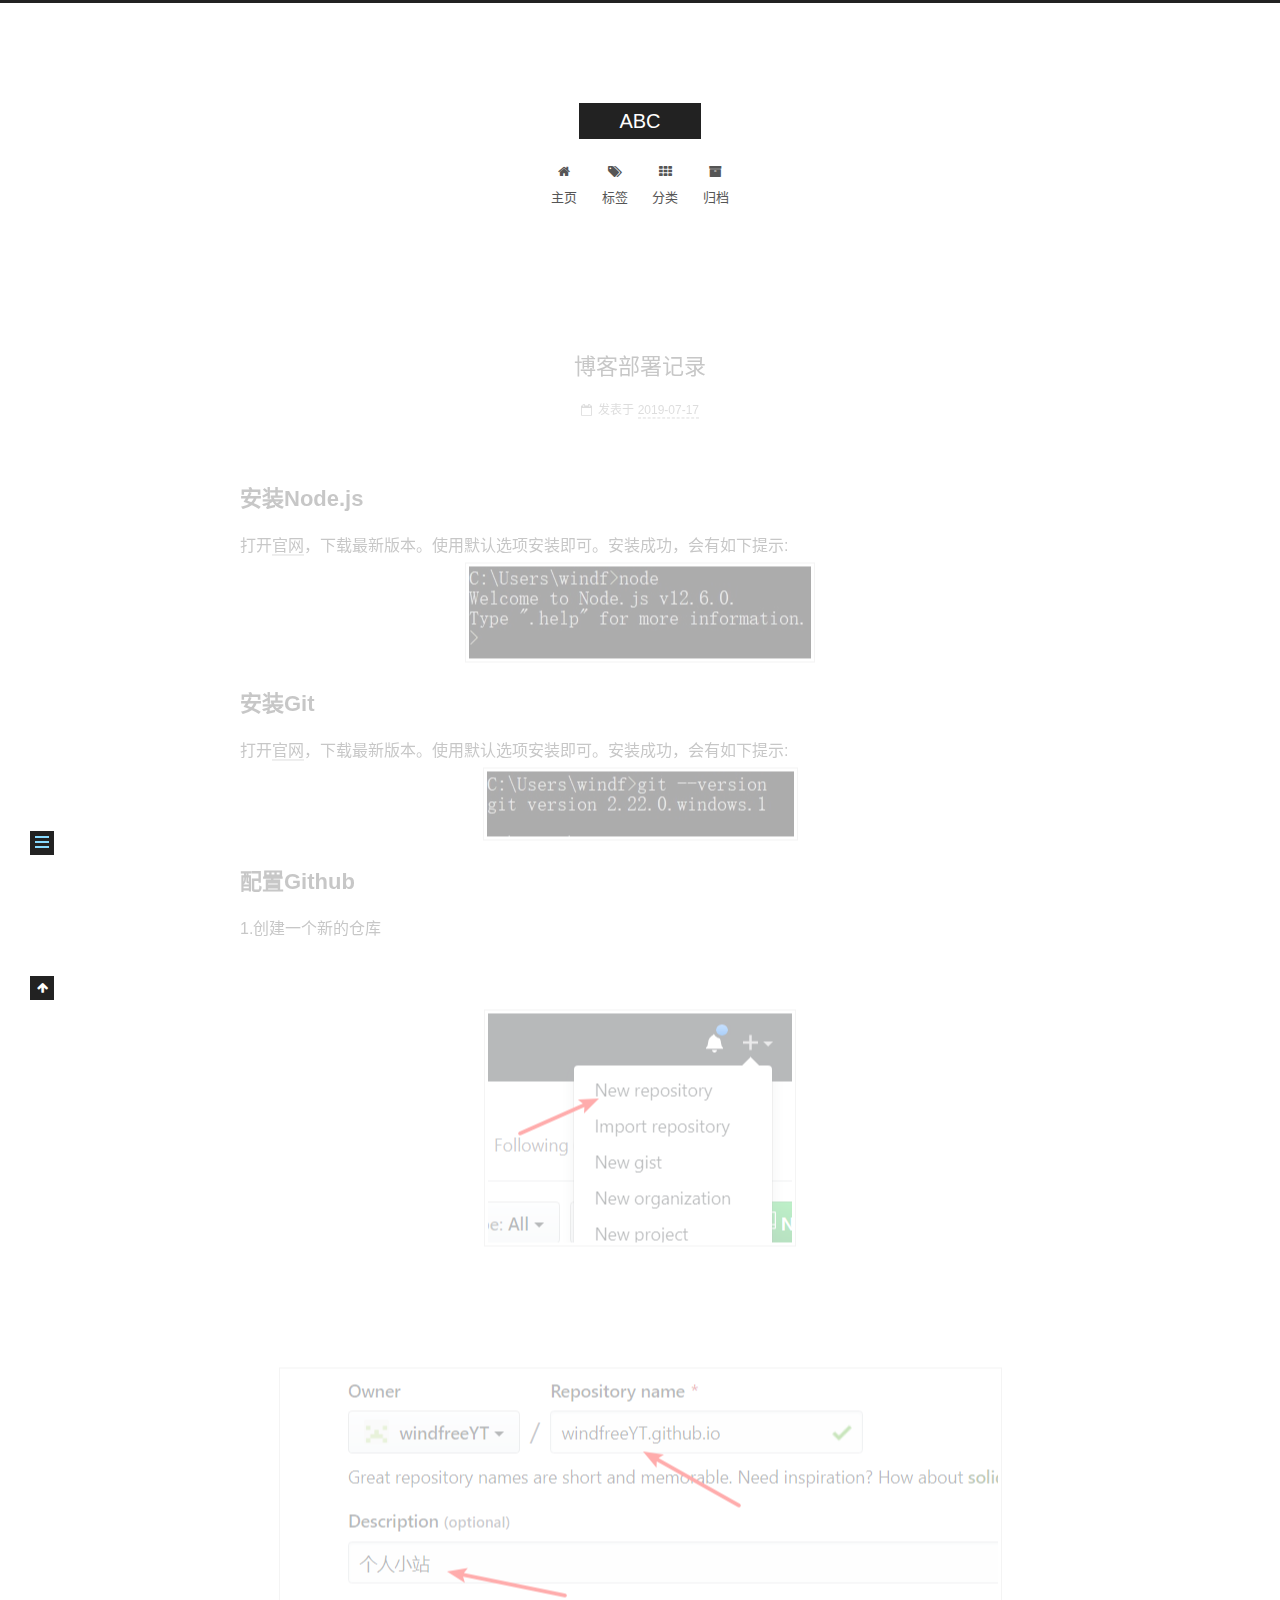
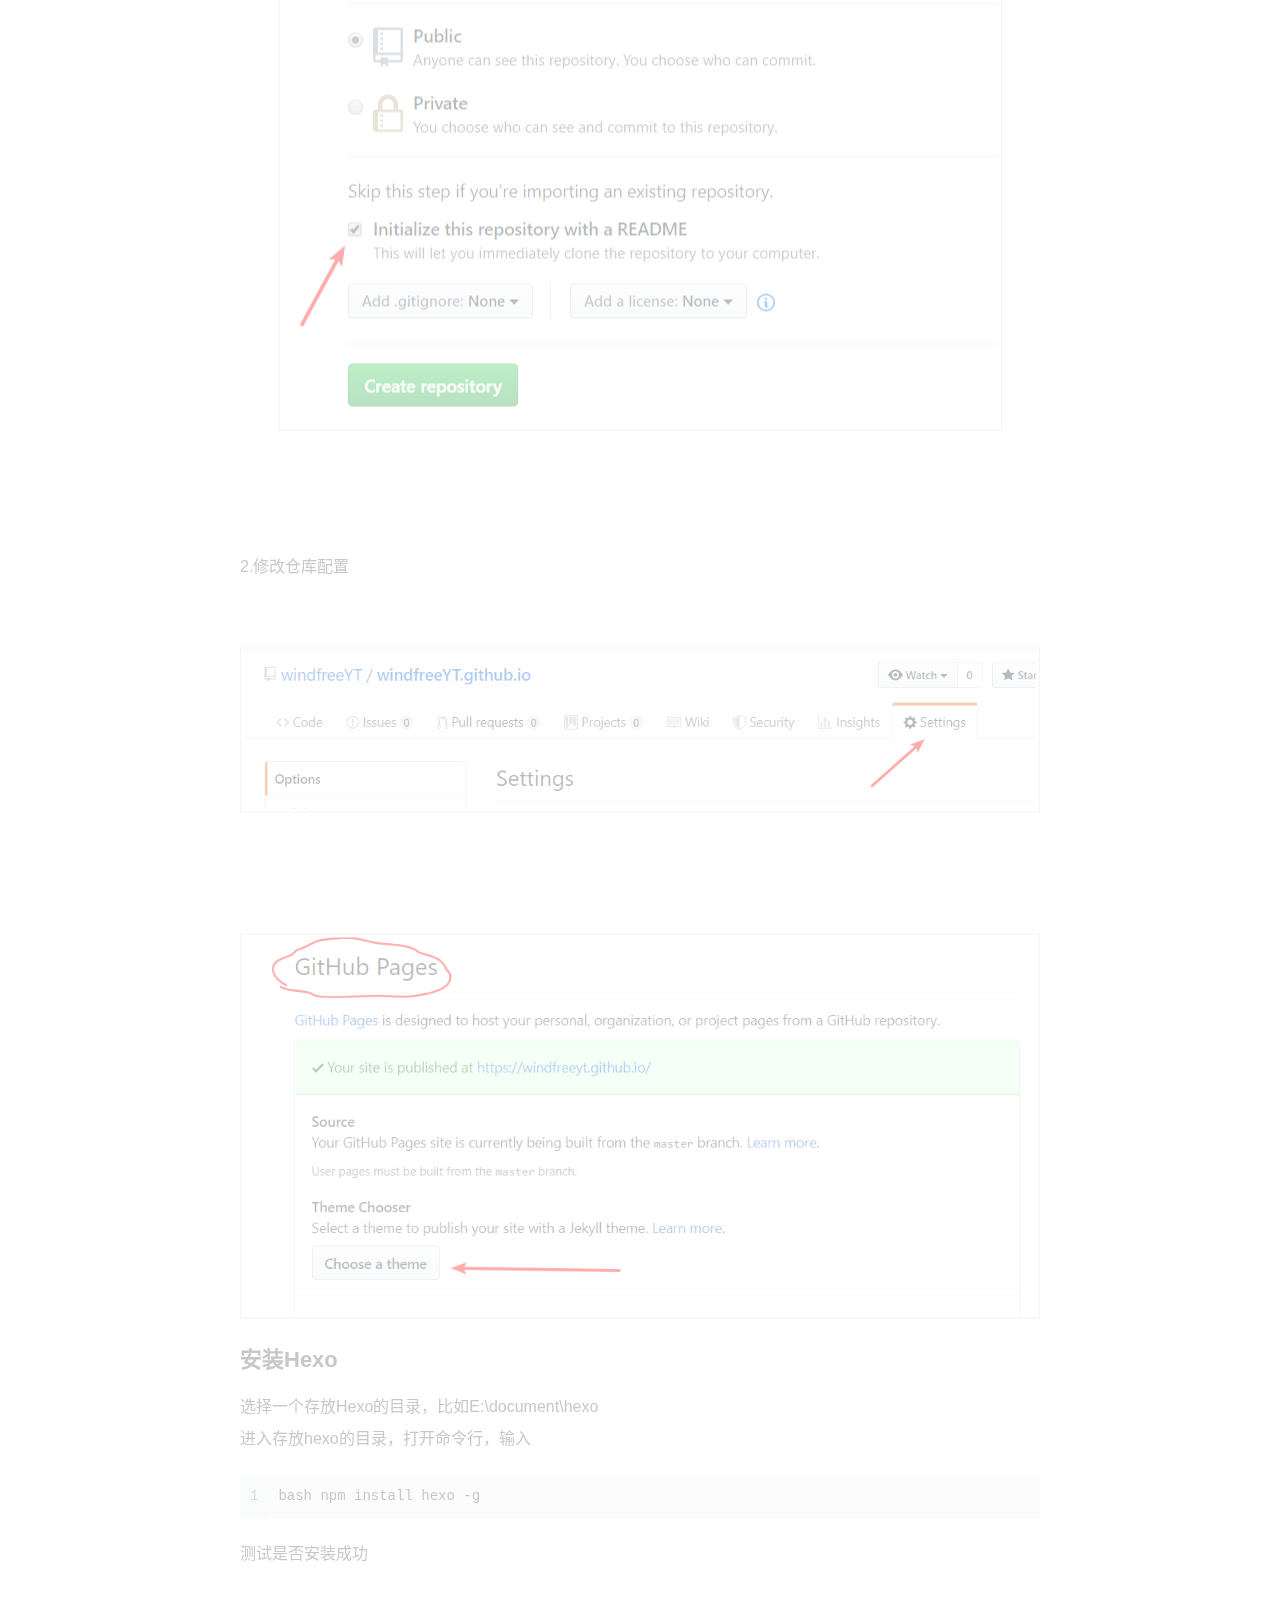
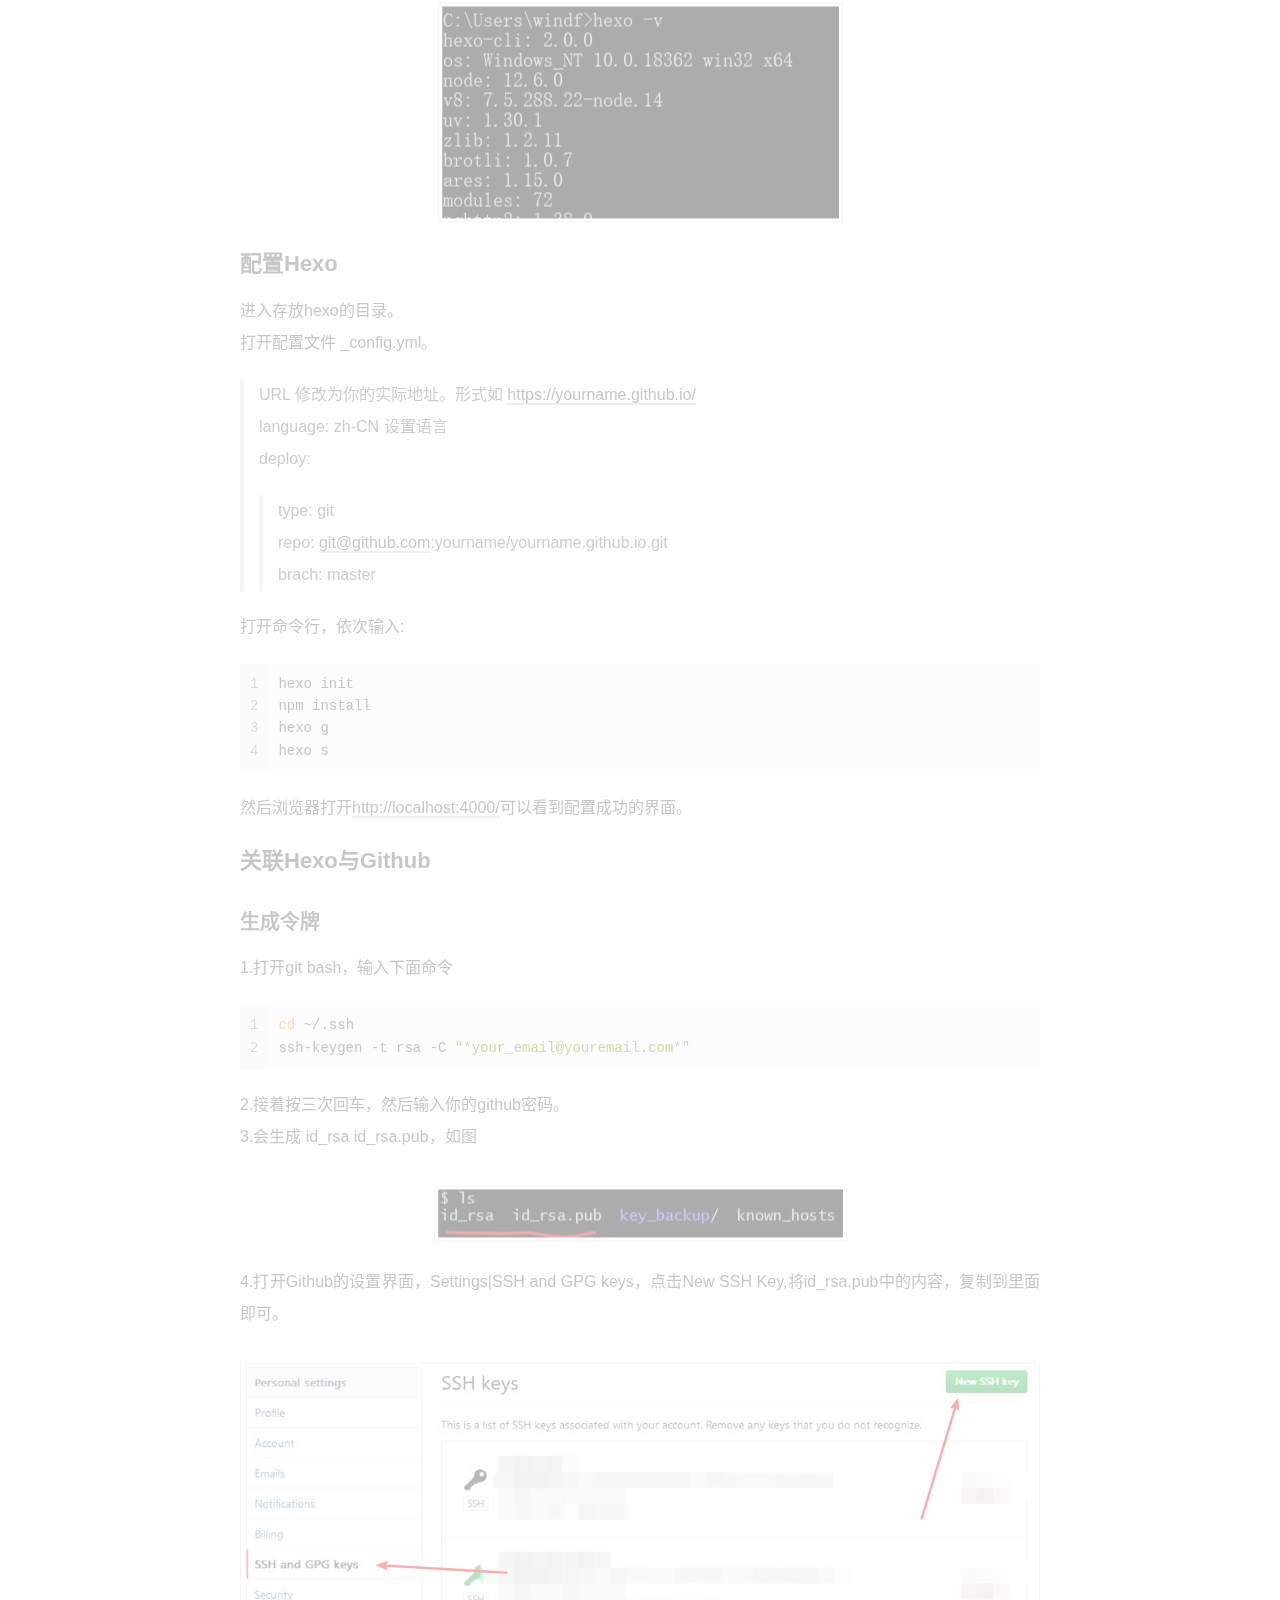
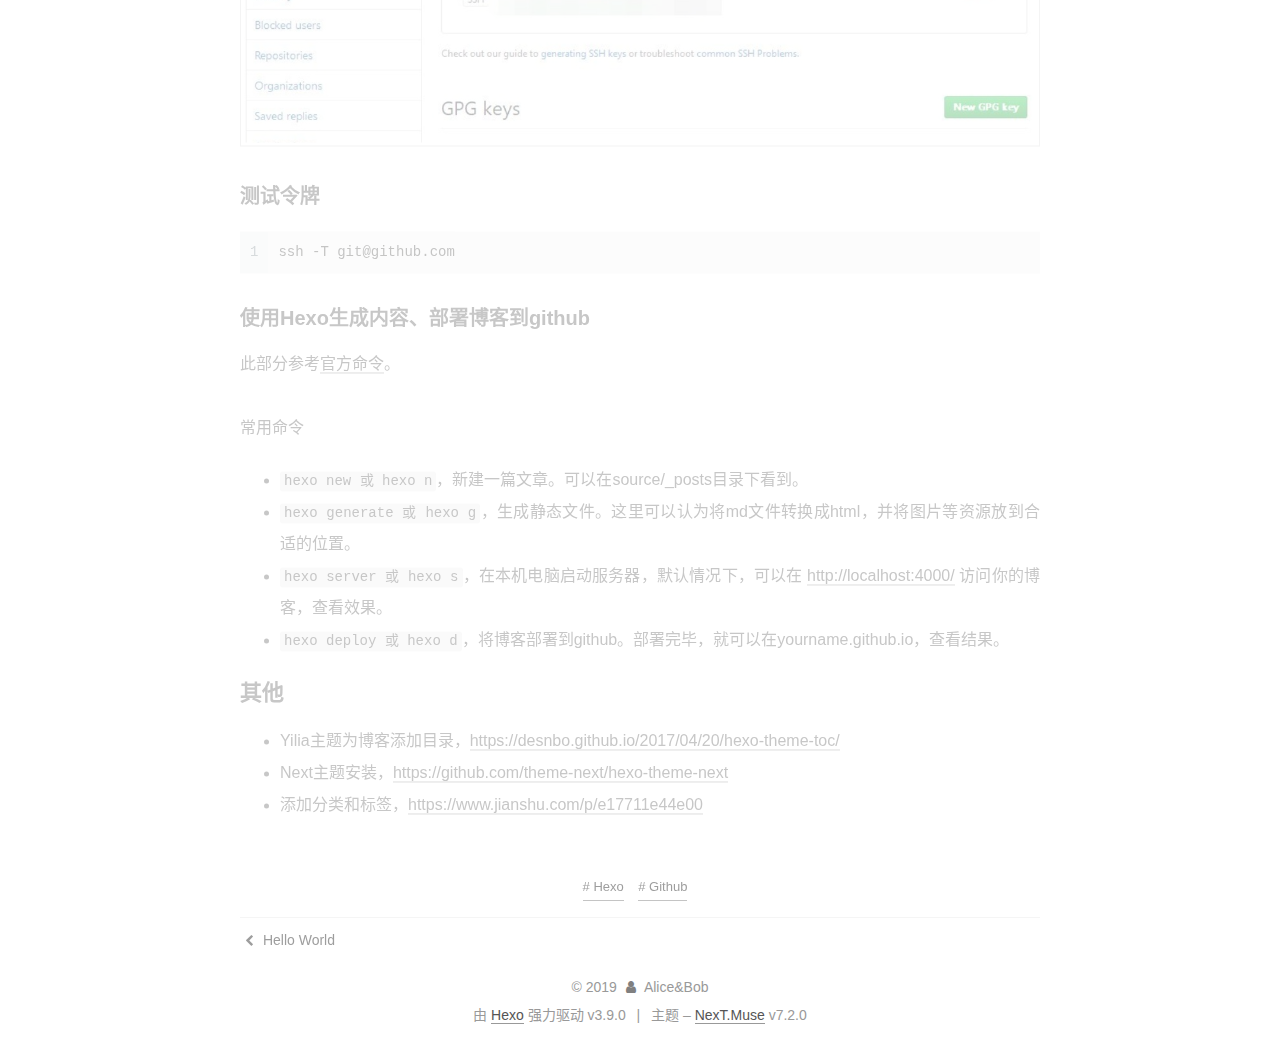
<file: 2019/07/17/hello_hexo/index.html>
<!DOCTYPE html>












  


<html class="theme-next muse use-motion" lang="zh-CN">
<head><meta name="generator" content="Hexo 3.9.0">
  <meta charset="UTF-8">
<meta http-equiv="X-UA-Compatible" content="IE=edge">
<meta name="viewport" content="width=device-width, initial-scale=1, maximum-scale=2">
<meta name="theme-color" content="#222">






















<link rel="stylesheet" href="/lib/font-awesome/css/font-awesome.min.css?v=4.7.0">

<link rel="stylesheet" href="/css/main.css?v=7.2.0">


  <link rel="apple-touch-icon" sizes="180x180" href="/images/apple-touch-icon-next.png?v=7.2.0">


  <link rel="icon" type="image/png" sizes="32x32" href="/images/favicon-32x32-next.png?v=7.2.0">


  <link rel="icon" type="image/png" sizes="16x16" href="/images/favicon-16x16-next.png?v=7.2.0">


  <link rel="mask-icon" href="/images/logo.svg?v=7.2.0" color="#222">







<script id="hexo.configurations">
  var NexT = window.NexT || {};
  var CONFIG = {
    root: '/',
    scheme: 'Muse',
    version: '7.2.0',
    sidebar: {"position":"left","display":"post","offset":12,"onmobile":false},
    back2top: {"enable":true,"sidebar":false,"scrollpercent":false},
    copycode: {"enable":false,"show_result":false,"style":null},
    fancybox: false,
    fastclick: false,
    lazyload: false,
    tabs: true,
    motion: {"enable":true,"async":false,"transition":{"post_block":"fadeIn","post_header":"slideDownIn","post_body":"slideDownIn","coll_header":"slideLeftIn","sidebar":"slideUpIn"}},
    algolia: {
      applicationID: '',
      apiKey: '',
      indexName: '',
      hits: {"per_page":10},
      labels: {"input_placeholder":"Search for Posts","hits_empty":"We didn't find any results for the search: ${query}","hits_stats":"${hits} results found in ${time} ms"}
    },
    translation: {
      copy_button: '复制',
      copy_success: '复制成功',
      copy_failure: '复制失败'
    }
  };
</script>

  <meta name="description" content="安装Node.js打开官网，下载最新版本。使用默认选项安装即可。安装成功，会有如下提示: 安装Git打开官网，下载最新版本。使用默认选项安装即可。安装成功，会有如下提示: 配置Github1.创建一个新的仓库2.修改仓库配置 安装Hexo选择一个存放Hexo的目录，比如E:\document\hexo进入存放hexo的目录，打开命令行，输入  1bash npm install hexo -g">
<meta name="keywords" content="Hexo,Github">
<meta property="og:type" content="article">
<meta property="og:title" content="博客部署记录">
<meta property="og:url" content="https://windfreeyt.github.io/2019/07/17/hello_hexo/index.html">
<meta property="og:site_name" content="ABC">
<meta property="og:description" content="安装Node.js打开官网，下载最新版本。使用默认选项安装即可。安装成功，会有如下提示: 安装Git打开官网，下载最新版本。使用默认选项安装即可。安装成功，会有如下提示: 配置Github1.创建一个新的仓库2.修改仓库配置 安装Hexo选择一个存放Hexo的目录，比如E:\document\hexo进入存放hexo的目录，打开命令行，输入  1bash npm install hexo -g">
<meta property="og:locale" content="zh-CN">
<meta property="og:image" content="https://windfreeyt.github.io/2019/07/17/hello_hexo/node_success.jpg">
<meta property="og:image" content="https://windfreeyt.github.io/2019/07/17/hello_hexo/git_success.jpg">
<meta property="og:image" content="https://windfreeyt.github.io/2019/07/17/hello_hexo/new_repository_1.png">
<meta property="og:image" content="https://windfreeyt.github.io/2019/07/17/hello_hexo/new_repository_2.png">
<meta property="og:image" content="https://windfreeyt.github.io/2019/07/17/hello_hexo/setting_1.png">
<meta property="og:image" content="https://windfreeyt.github.io/2019/07/17/hello_hexo/setting_2.png">
<meta property="og:image" content="https://windfreeyt.github.io/2019/07/17/hello_hexo/hexo_success.jpg">
<meta property="og:image" content="https://windfreeyt.github.io/2019/07/17/hello_hexo/key_result.jpg">
<meta property="og:image" content="https://windfreeyt.github.io/2019/07/17/hello_hexo/ssh_key_setting.jpg">
<meta property="og:updated_time" content="2019-07-17T08:19:56.397Z">
<meta name="twitter:card" content="summary">
<meta name="twitter:title" content="博客部署记录">
<meta name="twitter:description" content="安装Node.js打开官网，下载最新版本。使用默认选项安装即可。安装成功，会有如下提示: 安装Git打开官网，下载最新版本。使用默认选项安装即可。安装成功，会有如下提示: 配置Github1.创建一个新的仓库2.修改仓库配置 安装Hexo选择一个存放Hexo的目录，比如E:\document\hexo进入存放hexo的目录，打开命令行，输入  1bash npm install hexo -g">
<meta name="twitter:image" content="https://windfreeyt.github.io/2019/07/17/hello_hexo/node_success.jpg">





  
  
  <link rel="canonical" href="https://windfreeyt.github.io/2019/07/17/hello_hexo/">



<script id="page.configurations">
  CONFIG.page = {
    sidebar: "",
  };
</script>

  
  <title>博客部署记录 | ABC</title>
  












  <noscript>
  <style>
  .use-motion .motion-element,
  .use-motion .brand,
  .use-motion .menu-item,
  .sidebar-inner,
  .use-motion .post-block,
  .use-motion .pagination,
  .use-motion .comments,
  .use-motion .post-header,
  .use-motion .post-body,
  .use-motion .collection-title { opacity: initial; }

  .use-motion .logo,
  .use-motion .site-title,
  .use-motion .site-subtitle {
    opacity: initial;
    top: initial;
  }

  .use-motion .logo-line-before i { left: initial; }
  .use-motion .logo-line-after i { right: initial; }
  </style>
</noscript>

</head>

<body itemscope itemtype="http://schema.org/WebPage" lang="zh-CN">

  
  
    
  

  <div class="container sidebar-position-left page-post-detail">
    <div class="headband"></div>

    <header id="header" class="header" itemscope itemtype="http://schema.org/WPHeader">
      <div class="header-inner"><div class="site-brand-wrapper">
  <div class="site-meta">
    

    <div class="custom-logo-site-title">
      <a href="/" class="brand" rel="start">
        <span class="logo-line-before"><i></i></span>
        <span class="site-title">ABC</span>
        <span class="logo-line-after"><i></i></span>
      </a>
    </div>
    
    
  </div>

  <div class="site-nav-toggle">
    <button aria-label="切换导航栏">
      <span class="btn-bar"></span>
      <span class="btn-bar"></span>
      <span class="btn-bar"></span>
    </button>
  </div>
</div>



<nav class="site-nav">
  
    <ul id="menu" class="menu">
      
        
        
        
          
          <li class="menu-item menu-item-主页">

    
    
      
    

    

    <a href="/" rel="section"><i class="menu-item-icon fa fa-fw fa-home"></i> <br>主页</a>

  </li>
        
        
        
          
          <li class="menu-item menu-item-标签">

    
    
      
    

    

    <a href="/tags/" rel="section"><i class="menu-item-icon fa fa-fw fa-tags"></i> <br>标签</a>

  </li>
        
        
        
          
          <li class="menu-item menu-item-分类">

    
    
      
    

    

    <a href="/categories/" rel="section"><i class="menu-item-icon fa fa-fw fa-th"></i> <br>分类</a>

  </li>
        
        
        
          
          <li class="menu-item menu-item-归档">

    
    
      
    

    

    <a href="/archives/" rel="section"><i class="menu-item-icon fa fa-fw fa-archive"></i> <br>归档</a>

  </li>

      
      
    </ul>
  

  
    

  

  
</nav>



</div>
    </header>

    


    <main id="main" class="main">
      <div class="main-inner">
        <div class="content-wrap">
          
          <div id="content" class="content">
            

  <div id="posts" class="posts-expand">
    

  

  
  
  

  

  <article class="post post-type-normal" itemscope itemtype="http://schema.org/Article">
  
  
  
  <div class="post-block">
    <link itemprop="mainEntityOfPage" href="https://windfreeyt.github.io/2019/07/17/hello_hexo/">

    <span hidden itemprop="author" itemscope itemtype="http://schema.org/Person">
      <meta itemprop="name" content="Alice&Bob">
      <meta itemprop="description" content>
      <meta itemprop="image" content="/images/avatar.gif">
    </span>

    <span hidden itemprop="publisher" itemscope itemtype="http://schema.org/Organization">
      <meta itemprop="name" content="ABC">
    </span>

    
      <header class="post-header">

        
        
          <h1 class="post-title" itemprop="name headline">博客部署记录

              
            
          </h1>
        

        <div class="post-meta">

          
          
          

          
            <span class="post-meta-item">
              <span class="post-meta-item-icon">
                <i class="fa fa-calendar-o"></i>
              </span>
              
                <span class="post-meta-item-text">发表于</span>
              

              
                
              

              <time title="创建时间：2019-07-17 14:00:29 / 修改时间：16:19:56" itemprop="dateCreated datePublished" datetime="2019-07-17T14:00:29+08:00">2019-07-17</time>
            </span>
          

          
            

            
          

          

          
            
            
          

          
          

          

          

          <br>
          

          

          

        </div>
      </header>
    

    
    
    
    <div class="post-body" itemprop="articleBody">

      
      

      
        <h1 id="安装Node-js"><a href="#安装Node-js" class="headerlink" title="安装Node.js"></a>安装Node.js</h1><p>打开<a href="https://nodejs.org/en/" target="_blank" rel="noopener">官网</a>，下载最新版本。使用默认选项安装即可。安装成功，会有如下提示:<br><img src="/2019/07/17/hello_hexo/node_success.jpg" alt="图片丢失"></p>
<h1 id="安装Git"><a href="#安装Git" class="headerlink" title="安装Git"></a>安装Git</h1><p>打开<a href="https://git-scm.com/" target="_blank" rel="noopener">官网</a>，下载最新版本。使用默认选项安装即可。安装成功，会有如下提示:<br><img src="/2019/07/17/hello_hexo/git_success.jpg" alt="图片丢失"></p>
<h1 id="配置Github"><a href="#配置Github" class="headerlink" title="配置Github"></a>配置Github</h1><p>1.创建一个新的仓库<br><br><br><img src="/2019/07/17/hello_hexo/new_repository_1.png" alt="图片丢失"><br><br><br><img src="/2019/07/17/hello_hexo/new_repository_2.png" alt="图片丢失"><br><br><br>2.修改仓库配置<br><br><br><img src="/2019/07/17/hello_hexo/setting_1.png" alt="图片丢失"><br><br><br><img src="/2019/07/17/hello_hexo/setting_2.png" alt="图片丢失"></p>
<h1 id="安装Hexo"><a href="#安装Hexo" class="headerlink" title="安装Hexo"></a>安装Hexo</h1><p>选择一个存放Hexo的目录，比如E:\document\hexo<br>进入存放hexo的目录，打开命令行，输入 </p>
<figure class="highlight bash"><table><tr><td class="gutter"><pre><span class="line">1</span><br></pre></td><td class="code"><pre><span class="line">bash npm install hexo -g</span><br></pre></td></tr></table></figure>

<p>测试是否安装成功<br><br><img src="/2019/07/17/hello_hexo/hexo_success.jpg" alt="图片丢失"></p>
<h1 id="配置Hexo"><a href="#配置Hexo" class="headerlink" title="配置Hexo"></a>配置Hexo</h1><p>进入存放hexo的目录。<br>打开配置文件 _config.yml。</p>
<blockquote>
<p>URL 修改为你的实际地址。形式如 <a href="https://yourname.github.io/" target="_blank" rel="noopener">https://yourname.github.io/</a><br>language: zh-CN 设置语言<br>deploy:</p>
<blockquote>
<p>type: git<br>repo: <a href="mailto:git@github.com" target="_blank" rel="noopener">git@github.com</a>:yourname/yourname.github.io.git<br>brach: master</p>
</blockquote>
</blockquote>
<p>打开命令行，依次输入:</p>
<figure class="highlight bash"><table><tr><td class="gutter"><pre><span class="line">1</span><br><span class="line">2</span><br><span class="line">3</span><br><span class="line">4</span><br></pre></td><td class="code"><pre><span class="line">hexo init </span><br><span class="line">npm install </span><br><span class="line">hexo g  </span><br><span class="line">hexo s</span><br></pre></td></tr></table></figure>

<p>然后浏览器打开<a href="http://localhost:4000/" target="_blank" rel="noopener">http://localhost:4000/</a>可以看到配置成功的界面。<br></p>
<h1 id="关联Hexo与Github"><a href="#关联Hexo与Github" class="headerlink" title="关联Hexo与Github"></a>关联Hexo与Github</h1><h2 id="生成令牌"><a href="#生成令牌" class="headerlink" title="生成令牌"></a>生成令牌</h2><p>1.打开git bash，输入下面命令</p>
<figure class="highlight bash"><table><tr><td class="gutter"><pre><span class="line">1</span><br><span class="line">2</span><br></pre></td><td class="code"><pre><span class="line"><span class="built_in">cd</span> ~/.ssh</span><br><span class="line">ssh-keygen -t rsa -C <span class="string">"*your_email@youremail.com*"</span></span><br></pre></td></tr></table></figure>

<p>2.接着按三次回车，然后输入你的github密码。<br>3.会生成 id_rsa id_rsa.pub，如图<br><br><img src="/2019/07/17/hello_hexo/key_result.jpg" alt="图片丢失"></p>
<p>  4.打开Github的设置界面，Settings|SSH and GPG keys，点击New SSH Key,将id_rsa.pub中的内容，复制到里面即可。<br><br><img src="/2019/07/17/hello_hexo/ssh_key_setting.jpg" alt="图片丢失"></p>
<h2 id="测试令牌"><a href="#测试令牌" class="headerlink" title="测试令牌"></a>测试令牌</h2><figure class="highlight bash"><table><tr><td class="gutter"><pre><span class="line">1</span><br></pre></td><td class="code"><pre><span class="line">ssh -T git@github.com</span><br></pre></td></tr></table></figure>

<h2 id="使用Hexo生成内容、部署博客到github"><a href="#使用Hexo生成内容、部署博客到github" class="headerlink" title="使用Hexo生成内容、部署博客到github"></a>使用Hexo生成内容、部署博客到github</h2><p>  此部分参考<a href="https://hexo.io/zh-cn/docs/commands" target="_blank" rel="noopener">官方命令</a>。<br><br>  常用命令</p>
<ul>
<li><code>hexo new 或 hexo n</code>，新建一篇文章。可以在source/_posts目录下看到。</li>
<li><code>hexo generate 或 hexo g</code>，生成静态文件。这里可以认为将md文件转换成html，并将图片等资源放到合适的位置。</li>
<li><code>hexo server 或 hexo s</code>，在本机电脑启动服务器，默认情况下，可以在 <a href="http://localhost:4000/" target="_blank" rel="noopener">http://localhost:4000/</a> 访问你的博客，查看效果。</li>
<li><code>hexo deploy 或 hexo d</code>，将博客部署到github。部署完毕，就可以在yourname.github.io，查看结果。</li>
</ul>
<h1 id="其他"><a href="#其他" class="headerlink" title="其他"></a>其他</h1><ul>
<li>Yilia主题为博客添加目录，<a href="https://desnbo.github.io/2017/04/20/hexo-theme-toc/" target="_blank" rel="noopener">https://desnbo.github.io/2017/04/20/hexo-theme-toc/</a></li>
<li>Next主题安装，<a href="https://github.com/theme-next/hexo-theme-next" target="_blank" rel="noopener">https://github.com/theme-next/hexo-theme-next</a></li>
<li>添加分类和标签，<a href="https://www.jianshu.com/p/e17711e44e00" target="_blank" rel="noopener">https://www.jianshu.com/p/e17711e44e00</a></li>
</ul>

      
    </div>

    

    
      
    

    
    
    

    

    
      
    
    

    

    <footer class="post-footer">
      
        
          
        
        <div class="post-tags">
          
            <a href="/tags/Hexo/" rel="tag"># Hexo</a>
          
            <a href="/tags/Github/" rel="tag"># Github</a>
          
        </div>
      

      
      
      

      
        <div class="post-nav">
          <div class="post-nav-next post-nav-item">
            
              <a href="/2019/07/16/hello-world/" rel="next" title="Hello World">
                <i class="fa fa-chevron-left"></i> Hello World
              </a>
            
          </div>

          <span class="post-nav-divider"></span>

          <div class="post-nav-prev post-nav-item">
            
          </div>
        </div>
      

      
      
    </footer>
  </div>
  
  
  
  </article>


  </div>


          </div>
          

  



        </div>
        
          
  
  <div class="sidebar-toggle">
    <div class="sidebar-toggle-line-wrap">
      <span class="sidebar-toggle-line sidebar-toggle-line-first"></span>
      <span class="sidebar-toggle-line sidebar-toggle-line-middle"></span>
      <span class="sidebar-toggle-line sidebar-toggle-line-last"></span>
    </div>
  </div>

  <aside id="sidebar" class="sidebar">
    <div class="sidebar-inner">

      

      
        <ul class="sidebar-nav motion-element">
          <li class="sidebar-nav-toc sidebar-nav-active" data-target="post-toc-wrap">
            文章目录
          </li>
          <li class="sidebar-nav-overview" data-target="site-overview-wrap">
            站点概览
          </li>
        </ul>
      

      <div class="site-overview-wrap sidebar-panel">
        <div class="site-overview">

          <div class="site-author motion-element" itemprop="author" itemscope itemtype="http://schema.org/Person">
  
  <p class="site-author-name" itemprop="name">Alice&Bob</p>
  <div class="site-description motion-element" itemprop="description"></div>
</div>


  <nav class="site-state motion-element">
    
      <div class="site-state-item site-state-posts">
        
          <a href="/archives">
        
          <span class="site-state-item-count">2</span>
          <span class="site-state-item-name">日志</span>
        </a>
      </div>
    

    

    
      
      
      <div class="site-state-item site-state-tags">
        
          
            <a href="/tags/">
          
        
        
        
          
        
          
        
        <span class="site-state-item-count">2</span>
        <span class="site-state-item-name">标签</span>
        </a>
      </div>
    
  </nav>













          
          
        </div>
      </div>

      
      <!--noindex-->
        <div class="post-toc-wrap motion-element sidebar-panel sidebar-panel-active">
          <div class="post-toc">

            
            
            
            

            
              <div class="post-toc-content"><ol class="nav"><li class="nav-item nav-level-1"><a class="nav-link" href="#安装Node-js"><span class="nav-number">1.</span> <span class="nav-text">安装Node.js</span></a></li><li class="nav-item nav-level-1"><a class="nav-link" href="#安装Git"><span class="nav-number">2.</span> <span class="nav-text">安装Git</span></a></li><li class="nav-item nav-level-1"><a class="nav-link" href="#配置Github"><span class="nav-number">3.</span> <span class="nav-text">配置Github</span></a></li><li class="nav-item nav-level-1"><a class="nav-link" href="#安装Hexo"><span class="nav-number">4.</span> <span class="nav-text">安装Hexo</span></a></li><li class="nav-item nav-level-1"><a class="nav-link" href="#配置Hexo"><span class="nav-number">5.</span> <span class="nav-text">配置Hexo</span></a></li><li class="nav-item nav-level-1"><a class="nav-link" href="#关联Hexo与Github"><span class="nav-number">6.</span> <span class="nav-text">关联Hexo与Github</span></a><ol class="nav-child"><li class="nav-item nav-level-2"><a class="nav-link" href="#生成令牌"><span class="nav-number">6.1.</span> <span class="nav-text">生成令牌</span></a></li><li class="nav-item nav-level-2"><a class="nav-link" href="#测试令牌"><span class="nav-number">6.2.</span> <span class="nav-text">测试令牌</span></a></li><li class="nav-item nav-level-2"><a class="nav-link" href="#使用Hexo生成内容、部署博客到github"><span class="nav-number">6.3.</span> <span class="nav-text">使用Hexo生成内容、部署博客到github</span></a></li></ol></li><li class="nav-item nav-level-1"><a class="nav-link" href="#其他"><span class="nav-number">7.</span> <span class="nav-text">其他</span></a></li></ol></div>
            

          </div>
        </div>
      <!--/noindex-->
      

      

    </div>
  </aside>
  <div id="sidebar-dimmer"></div>


        
      </div>
    </main>

    <footer id="footer" class="footer">
      <div class="footer-inner">
        <div class="copyright">&copy; <span itemprop="copyrightYear">2019</span>
  <span class="with-love" id="animate">
    <i class="fa fa-user"></i>
  </span>
  <span class="author" itemprop="copyrightHolder">Alice&Bob</span>

  

  
</div>


  <div class="powered-by">由 <a href="https://hexo.io" class="theme-link" rel="noopener" target="_blank">Hexo</a> 强力驱动 v3.9.0</div>



  <span class="post-meta-divider">|</span>



  <div class="theme-info">主题 – <a href="https://theme-next.org" class="theme-link" rel="noopener" target="_blank">NexT.Muse</a> v7.2.0</div>




        








        
      </div>
    </footer>

    
      <div class="back-to-top">
        <i class="fa fa-arrow-up"></i>
        
      </div>
    

    

    
  </div>

  

<script>
  if (Object.prototype.toString.call(window.Promise) !== '[object Function]') {
    window.Promise = null;
  }
</script>










  
  













  
  <script src="/lib/jquery/index.js?v=3.4.1"></script>

  
  <script src="/lib/velocity/velocity.min.js?v=1.2.1"></script>

  
  <script src="/lib/velocity/velocity.ui.min.js?v=1.2.1"></script>




  <script src="/js/utils.js?v=7.2.0"></script>

  <script src="/js/motion.js?v=7.2.0"></script>



  
  


  <script src="/js/schemes/muse.js?v=7.2.0"></script>



  
  <script src="/js/scrollspy.js?v=7.2.0"></script>
<script src="/js/post-details.js?v=7.2.0"></script>



  <script src="/js/next-boot.js?v=7.2.0"></script>

  

  

  

  

  


  


  




  

  

  

  

  

  

  

  

  

  

  

  

  


  

</body>
</html>
</file>
<file: css/main.css>
/* normalize.css v8.0.1 | MIT License | github.com/necolas/normalize.css */
html {
  line-height: 1.15; /* 1 */
  -webkit-text-size-adjust: 100%; /* 2 */
}
body {
  margin: 0;
}
main {
  display: block;
}
h1 {
  font-size: 2em;
  margin: 0.67em 0;
}
hr {
  box-sizing: content-box; /* 1 */
  height: 0; /* 1 */
  overflow: visible; /* 2 */
}
pre {
  font-family: monospace, monospace; /* 1 */
  font-size: 1em; /* 2 */
}
a {
  background-color: transparent;
}
abbr[title] {
  border-bottom: none; /* 1 */
  text-decoration: underline; /* 2 */
  text-decoration: underline dotted; /* 2 */
}
b,
strong {
  font-weight: bolder;
}
code,
kbd,
samp {
  font-family: monospace, monospace; /* 1 */
  font-size: 1em; /* 2 */
}
small {
  font-size: 80%;
}
sub,
sup {
  font-size: 75%;
  line-height: 0;
  position: relative;
  vertical-align: baseline;
}
sub {
  bottom: -0.25em;
}
sup {
  top: -0.5em;
}
img {
  border-style: none;
}
button,
input,
optgroup,
select,
textarea {
  font-family: inherit; /* 1 */
  font-size: 100%; /* 1 */
  line-height: 1.15; /* 1 */
  margin: 0; /* 2 */
}
button,
input {
/* 1 */
  overflow: visible;
}
button,
select {
/* 1 */
  text-transform: none;
}
button,
[type="button"],
[type="reset"],
[type="submit"] {
  -webkit-appearance: button;
}
button::-moz-focus-inner,
[type="button"]::-moz-focus-inner,
[type="reset"]::-moz-focus-inner,
[type="submit"]::-moz-focus-inner {
  border-style: none;
  padding: 0;
}
button:-moz-focusring,
[type="button"]:-moz-focusring,
[type="reset"]:-moz-focusring,
[type="submit"]:-moz-focusring {
  outline: 1px dotted ButtonText;
}
fieldset {
  padding: 0.35em 0.75em 0.625em;
}
legend {
  box-sizing: border-box; /* 1 */
  color: inherit; /* 2 */
  display: table; /* 1 */
  max-width: 100%; /* 1 */
  padding: 0; /* 3 */
  white-space: normal; /* 1 */
}
progress {
  vertical-align: baseline;
}
textarea {
  overflow: auto;
}
[type="checkbox"],
[type="radio"] {
  box-sizing: border-box; /* 1 */
  padding: 0; /* 2 */
}
[type="number"]::-webkit-inner-spin-button,
[type="number"]::-webkit-outer-spin-button {
  height: auto;
}
[type="search"] {
  -webkit-appearance: textfield; /* 1 */
  outline-offset: -2px; /* 2 */
}
[type="search"]::-webkit-search-decoration {
  -webkit-appearance: none;
}
::-webkit-file-upload-button {
  -webkit-appearance: button; /* 1 */
  font: inherit; /* 2 */
}
details {
  display: block;
}
summary {
  display: list-item;
}
template {
  display: none;
}
[hidden] {
  display: none;
}
::selection {
  background: #262a30;
  color: #fff;
}
body {
  position: relative;
  font-family: 'Lato', "PingFang SC", "Microsoft YaHei", sans-serif;
  font-size: 14px;
  line-height: 2;
  color: #555;
  background: #fff;
}
@media (max-width: 991px) {
  body {
    padding-right: 0 !important;
  }
}
@media (min-width: 1200px) {
  body {
    font-size: 16px;
  }
}
h1,
h2,
h3,
h4,
h5,
h6 {
  margin: 20px 0 15px;
  padding: 0;
  font-weight: bold;
  line-height: 1.5;
  font-family: 'Lato', "PingFang SC", "Microsoft YaHei", sans-serif;
}
h1 {
  font-size: 22px;
}
h1 code {
  font-size: 1em;
}
@media (max-width: 767px) {
  h1 {
    font-size: 18px;
  }
  h1 code {
    font-size: 1em;
  }
}
h2 {
  font-size: 20px;
}
h2 code {
  font-size: 1em;
}
@media (max-width: 767px) {
  h2 {
    font-size: 16px;
  }
  h2 code {
    font-size: 1em;
  }
}
h3 {
  font-size: 18px;
}
h3 code {
  font-size: 1em;
}
@media (max-width: 767px) {
  h3 {
    font-size: 14px;
  }
  h3 code {
    font-size: 1em;
  }
}
h4 {
  font-size: 16px;
}
h4 code {
  font-size: 1em;
}
@media (max-width: 767px) {
  h4 {
    font-size: 12px;
  }
  h4 code {
    font-size: 1em;
  }
}
h5 {
  font-size: 14px;
}
h5 code {
  font-size: 1em;
}
@media (max-width: 767px) {
  h5 {
    font-size: 10px;
  }
  h5 code {
    font-size: 1em;
  }
}
h6 {
  font-size: 12px;
}
h6 code {
  font-size: 1em;
}
@media (max-width: 767px) {
  h6 {
    font-size: 8px;
  }
  h6 code {
    font-size: 1em;
  }
}
p {
  margin: 0 0 20px 0;
}
a,
span.exturl {
  overflow-wrap: break-word;
  word-wrap: break-word;
  background-color: transparent;
  color: #555;
  text-decoration: none;
  outline: none;
  border-bottom: 1px solid #999;
  cursor: pointer;
}
a:hover,
span.exturl:hover {
  color: #222;
  border-bottom-color: #222;
}
video {
  max-width: 100%;
  display: block;
  margin-left: auto;
  margin-right: auto;
}
img {
  display: block;
  margin: auto;
  max-width: 100%;
  height: auto;
}
hr {
  margin: 40px 0;
  height: 3px;
  border: none;
  background-color: #ddd;
  background-image: repeating-linear-gradient(-45deg, #fff, #fff 4px, transparent 4px, transparent 8px);
}
blockquote {
  margin: 0;
  padding: 0 15px;
  color: #666;
  border-left: 4px solid #ddd;
}
blockquote cite::before {
  content: "-";
  padding: 0 5px;
}
dt {
  font-weight: 700;
}
dd {
  margin: 0;
  padding: 0;
}
kbd {
  border: 1px solid #ccc;
  border-radius: 0.2em;
  box-shadow: 0.1em 0.1em 0.2em rgba(0,0,0,0.1);
  background-color: #f9f9f9;
  font-family: inherit;
  background-image: linear-gradient(top, #eee, #fff, #eee);
  padding: 0.1em 0.3em;
  white-space: nowrap;
}
.text-left {
  text-align: left;
}
.text-center {
  text-align: center;
}
.text-right {
  text-align: right;
}
.text-justify {
  text-align: justify;
}
.text-nowrap {
  white-space: nowrap;
}
.text-lowercase {
  text-transform: lowercase;
}
.text-uppercase {
  text-transform: uppercase;
}
.text-capitalize {
  text-transform: capitalize;
}
.center-block {
  display: block;
  margin-left: auto;
  margin-right: auto;
}
.clearfix::before,
.clearfix::after {
  content: " ";
  display: table;
}
.clearfix::after {
  clear: both;
}
.pullquote {
  width: 45%;
}
.pullquote.left {
  float: left;
  margin-left: 5px;
  margin-right: 10px;
}
.pullquote.right {
  float: right;
  margin-left: 10px;
  margin-right: 5px;
}
.affix {
  position: fixed;
}
.translation {
  margin-top: -20px;
  font-size: 14px;
  color: #999;
}
.scrollbar-measure {
  width: 100px;
  height: 100px;
  overflow: scroll;
  position: absolute;
  top: -9999px;
}
.use-motion .motion-element {
  opacity: 0;
}
.table-container {
  margin: 20px 0;
  overflow: auto;
  -webkit-overflow-scrolling: touch;
}
.highlight .table-container {
  margin: 0px;
}
table {
  width: 100%;
  border-collapse: collapse;
  border-spacing: 0;
  font-size: 14px;
}
table > tbody > tr:nth-of-type(odd) {
  background-color: #f9f9f9;
}
table > tbody > tr:hover {
  background-color: #f5f5f5;
}
caption,
th,
td {
  padding: 8px;
  text-align: left;
  vertical-align: middle;
  font-weight: normal;
}
th,
td {
  border: 1px solid #ddd;
  border-bottom: 3px solid #ddd;
}
th {
  padding-bottom: 10px;
  font-weight: 700;
}
td {
  border-bottom-width: 1px;
}
html,
body {
  height: 100%;
}
.container {
  position: relative;
}
.header-inner {
  margin: 0 auto;
  padding: 100px 0 70px;
  width: 700px;
}
@media (min-width: 1200px) {
  .container .header-inner {
    width: 800px;
  }
}
@media (min-width: 1600px) {
  .container .header-inner {
    width: 900px;
  }
}
.main-inner {
  margin: 0 auto;
  width: 700px;
}
@media (min-width: 1200px) {
  .container .main-inner {
    width: 800px;
  }
}
@media (min-width: 1600px) {
  .container .main-inner {
    width: 900px;
  }
}
.footer {
  padding: 20px 0;
}
.footer-inner {
  box-sizing: border-box;
  margin: 0px auto;
  width: 700px;
}
@media (min-width: 1200px) {
  .container .footer-inner {
    width: 800px;
  }
}
@media (min-width: 1600px) {
  .container .footer-inner {
    width: 900px;
  }
}
pre,
.highlight {
  margin: 20px 0;
  font-size: 14px;
  color: #4d4d4c;
  background: #f7f7f7;
  line-height: 1.6;
}
pre,
code {
  font-family: consolas, Menlo, "PingFang SC", "Microsoft YaHei", monospace;
}
code {
  overflow-wrap: break-word;
  word-wrap: break-word;
  padding: 2px 4px;
  color: #555;
  background: #eee;
  border-radius: 3px;
  font-size: 14px;
}
pre {
  overflow: auto;
  padding: 10px;
}
pre code {
  padding: 0;
  color: #4d4d4c;
  background: none;
  text-shadow: none;
}
.highlight *::selection {
  background: #d6d6d6;
}
.highlight pre {
  border: none;
  margin: 0;
  padding: 10px 0;
}
.highlight table {
  margin: 0;
  width: auto;
  border: none;
}
.highlight td {
  border: none;
  padding: 0;
}
.highlight figcaption {
  font-size: 1em;
  color: #4d4d4c;
  line-height: 1em;
  margin: 0em;
  padding: 0.5em;
  background: #eee;
  border-bottom: 1px solid #e9e9e9;
}
.highlight figcaption::before,
.highlight figcaption::after {
  content: " ";
  display: table;
}
.highlight figcaption::after {
  clear: both;
}
.highlight figcaption a {
  float: right;
  color: #4d4d4c;
}
.highlight figcaption a:hover {
  border-bottom-color: #4d4d4c;
}
.highlight .gutter pre {
  padding-left: 10px;
  padding-right: 10px;
  color: #869194;
  text-align: right;
  background-color: #eff2f3;
}
.highlight .code pre {
  width: 100%;
  padding-left: 10px;
  background-color: #f7f7f7;
}
.highlight .line {
  height: 20px;
}
.gutter {
  -webkit-user-select: none;
  -moz-user-select: none;
  -ms-user-select: none;
  user-select: none;
}
.gist table {
  width: auto;
}
.gist table td {
  border: none;
}
pre .deletion {
  background: #fdd;
}
pre .addition {
  background: #dfd;
}
pre .meta {
  color: #8959a8;
}
pre .comment {
  color: #8e908c;
}
pre .variable,
pre .attribute,
pre .tag,
pre .name,
pre .regexp,
pre .ruby .constant,
pre .xml .tag .title,
pre .xml .pi,
pre .xml .doctype,
pre .html .doctype,
pre .css .id,
pre .css .class,
pre .css .pseudo {
  color: #c82829;
}
pre .number,
pre .preprocessor,
pre .built_in,
pre .builtin-name,
pre .literal,
pre .params,
pre .constant,
pre .command {
  color: #f5871f;
}
pre .ruby .class .title,
pre .css .rules .attribute,
pre .string,
pre .symbol,
pre .value,
pre .inheritance,
pre .header,
pre .ruby .symbol,
pre .xml .cdata,
pre .special,
pre .formula {
  color: #718c00;
}
pre .title,
pre .css .hexcolor {
  color: #3e999f;
}
pre .function,
pre .python .decorator,
pre .python .title,
pre .ruby .function .title,
pre .ruby .title .keyword,
pre .perl .sub,
pre .javascript .title,
pre .coffeescript .title {
  color: #4271ae;
}
pre .keyword,
pre .javascript .function {
  color: #8959a8;
}
.posts-expand .post-body img.full-image {
  border: none;
}
.blockquote-center,
.page-home .post-type-quote blockquote,
.page-post-detail .post-type-quote blockquote {
  position: relative;
  margin: 40px 0;
  padding: 0;
  border-left: none;
  text-align: center;
}
.blockquote-center::before,
.page-home .post-type-quote blockquote::before,
.page-post-detail .post-type-quote blockquote::before,
.blockquote-center::after,
.page-home .post-type-quote blockquote::after,
.page-post-detail .post-type-quote blockquote::after {
  position: absolute;
  content: ' ';
  display: block;
  width: 100%;
  height: 24px;
  opacity: 0.2;
  background-repeat: no-repeat;
  background-position: 0 -6px;
  background-size: 22px 22px;
}
.blockquote-center::before,
.page-home .post-type-quote blockquote::before,
.page-post-detail .post-type-quote blockquote::before {
  top: -20px;
  background-image: url("../images/quote-l.svg");
  border-top: 1px solid #ccc;
}
.blockquote-center::after,
.page-home .post-type-quote blockquote::after,
.page-post-detail .post-type-quote blockquote::after {
  bottom: -20px;
  background-image: url("../images/quote-r.svg");
  border-bottom: 1px solid #ccc;
  background-position: 100% 8px;
}
.blockquote-center p,
.page-home .post-type-quote blockquote p,
.page-post-detail .post-type-quote blockquote p,
.blockquote-center div,
.page-home .post-type-quote blockquote div,
.page-post-detail .post-type-quote blockquote div {
  text-align: center;
}
.post .post-body .group-picture img {
  box-sizing: border-box;
  padding: 0 3px;
  border: none;
  margin: 0 auto;
}
.post-body .group-picture-row {
  overflow: hidden;
  margin-bottom: 6px;
}
.post-body .group-picture-column {
  float: left;
  margin-bottom: 10px;
}
.page-archive .group-picture-container {
  overflow: hidden;
}
.page-archive .group-picture-row {
  float: left;
}
.page-archive .group-picture-row:first-child {
  margin-top: 6px;
}
.page-archive .group-picture-column {
  max-width: 150px;
  max-height: 150px;
}
.post-body .label {
  display: inline;
  padding: 0 2px;
}
.post-body .label.default {
  background-color: #f0f0f0;
}
.post-body .label.primary {
  background-color: #efe6f7;
}
.post-body .label.info {
  background-color: #e5f2f8;
}
.post-body .label.success {
  background-color: #e7f4e9;
}
.post-body .label.warning {
  background-color: #fcf6e1;
}
.post-body .label.danger {
  background-color: #fae8eb;
}
.post-body .note {
  position: relative;
  padding: 15px;
  margin-bottom: 20px;
  border: 1px solid #eee;
  border-left-width: 5px;
  border-radius: 3px;
}
.post-body .note h2,
.post-body .note h3,
.post-body .note h4,
.post-body .note h5,
.post-body .note h6 {
  margin-top: 0;
  margin-bottom: 0;
  border-bottom: initial;
  padding-top: 0 !important;
}
.post-body .note p:first-child,
.post-body .note ul:first-child,
.post-body .note ol:first-child,
.post-body .note table:first-child,
.post-body .note pre:first-child,
.post-body .note blockquote:first-child {
  margin-top: 0;
}
.post-body .note p:last-child,
.post-body .note ul:last-child,
.post-body .note ol:last-child,
.post-body .note table:last-child,
.post-body .note pre:last-child,
.post-body .note blockquote:last-child {
  margin-bottom: 0;
}
.post-body .note.default {
  border-left-color: #777;
}
.post-body .note.default h2,
.post-body .note.default h3,
.post-body .note.default h4,
.post-body .note.default h5,
.post-body .note.default h6 {
  color: #777;
}
.post-body .note.primary {
  border-left-color: #6f42c1;
}
.post-body .note.primary h2,
.post-body .note.primary h3,
.post-body .note.primary h4,
.post-body .note.primary h5,
.post-body .note.primary h6 {
  color: #6f42c1;
}
.post-body .note.info {
  border-left-color: #428bca;
}
.post-body .note.info h2,
.post-body .note.info h3,
.post-body .note.info h4,
.post-body .note.info h5,
.post-body .note.info h6 {
  color: #428bca;
}
.post-body .note.success {
  border-left-color: #5cb85c;
}
.post-body .note.success h2,
.post-body .note.success h3,
.post-body .note.success h4,
.post-body .note.success h5,
.post-body .note.success h6 {
  color: #5cb85c;
}
.post-body .note.warning {
  border-left-color: #f0ad4e;
}
.post-body .note.warning h2,
.post-body .note.warning h3,
.post-body .note.warning h4,
.post-body .note.warning h5,
.post-body .note.warning h6 {
  color: #f0ad4e;
}
.post-body .note.danger {
  border-left-color: #d9534f;
}
.post-body .note.danger h2,
.post-body .note.danger h3,
.post-body .note.danger h4,
.post-body .note.danger h5,
.post-body .note.danger h6 {
  color: #d9534f;
}
.post-body .tabs {
  position: relative;
  display: block;
  margin-bottom: 20px;
  padding-top: 10px;
}
.post-body .tabs ul.nav-tabs {
  margin: 0;
  padding: 0;
  display: flex;
  flex-wrap: wrap;
  margin-bottom: -1px;
}
@media (max-width: 413px) {
  .post-body .tabs ul.nav-tabs {
    display: block;
    margin-bottom: 5px;
  }
}
.post-body .tabs ul.nav-tabs li.tab {
  flex-grow: 1;
  list-style-type: none;
  background-color: #fff;
  border-top: 3px solid transparent;
  border-right: 1px solid transparent;
  border-bottom: 1px solid #ddd;
  border-left: 1px solid transparent;
}
@media (max-width: 413px) {
  .post-body .tabs ul.nav-tabs li.tab {
    border-top: 1px solid transparent;
    border-right: 1px solid transparent;
    border-bottom: 1px solid transparent;
    border-left: 3px solid transparent;
  }
}
.post-body .tabs ul.nav-tabs li.tab a {
  text-align: center;
  outline: 0;
  border-bottom: initial;
  display: block;
  line-height: 1.8em;
  padding: 0.25em 0.75em;
  transition-duration: 0.2s;
  transition-timing-function: ease-out;
  transition-delay: 0s;
}
.post-body .tabs ul.nav-tabs li.tab a i {
  width: 1.285714285714286em;
}
.post-body .tabs ul.nav-tabs li.tab.active {
  border-top: 3px solid #fc6423;
  border-right: 1px solid #ddd;
  border-bottom: 1px solid transparent;
  border-left: 1px solid #ddd;
}
@media (max-width: 413px) {
  .post-body .tabs ul.nav-tabs li.tab.active {
    border-top: 1px solid #ddd;
    border-right: 1px solid #ddd;
    border-bottom: 1px solid #ddd;
    border-left: 3px solid #fc6423;
  }
}
.post-body .tabs ul.nav-tabs li.tab.active a {
  cursor: default;
  color: #555;
}
.post-body .tabs .tab-content .tab-pane {
  border: 1px solid #ddd;
  padding: 20px 20px 0 20px;
}
.post-body .tabs .tab-content .tab-pane:not(.active) {
  display: none;
}
.post-body .tabs .tab-content .tab-pane.active {
  display: block;
}
.btn {
  display: inline-block;
  padding: 0 20px;
  font-size: 14px;
  color: #fff;
  background: #222;
  border: 2px solid #222;
  text-decoration: none;
  border-radius: 0;
  transition-property: background-color;
  transition-duration: 0.2s;
  transition-timing-function: ease-in-out;
  transition-delay: 0s;
  line-height: 2;
}
.btn:hover {
  border-color: #222;
  color: #222;
  background: #fff;
}
.btn +.btn {
  margin: 0 0 8px 8px;
}
.btn .fa-fw {
  width: 1.285714285714286em;
  text-align: left;
}
.btn-bar {
  display: block;
  width: 22px;
  height: 2px;
  background: #555;
  border-radius: 1px;
}
.btn-bar+.btn-bar {
  margin-top: 4px;
}
.pagination {
  margin: 120px 0 40px;
  text-align: center;
  border-top: 1px solid #eee;
}
.page-number-basic,
.pagination .prev,
.pagination .next,
.pagination .page-number,
.pagination .space {
  display: inline-block;
  position: relative;
  top: -1px;
  margin: 0 10px;
  padding: 0 11px;
}
@media (max-width: 767px) {
  .page-number-basic,
  .pagination .prev,
  .pagination .next,
  .pagination .page-number,
  .pagination .space {
    margin: 0 5px;
  }
}
.pagination .prev,
.pagination .next,
.pagination .page-number {
  border-bottom: 0;
  border-top: 1px solid #eee;
  transition-property: border-color;
  transition-duration: 0.2s;
  transition-timing-function: ease-in-out;
  transition-delay: 0s;
}
.pagination .prev:hover,
.pagination .next:hover,
.pagination .page-number:hover {
  border-top-color: #222;
}
.pagination .space {
  padding: 0;
  margin: 0;
}
.pagination .prev {
  margin-left: 0;
}
.pagination .next {
  margin-right: 0;
}
.pagination .page-number.current {
  color: #fff;
  background: #ccc;
  border-top-color: #ccc;
}
@media (max-width: 767px) {
  .pagination {
    border-top: none;
  }
  .pagination .prev,
  .pagination .next,
  .pagination .page-number {
    margin-bottom: 10px;
    border-top: 0;
    border-bottom: 1px solid #eee;
    padding: 0 10px;
  }
  .pagination .prev:hover,
  .pagination .next:hover,
  .pagination .page-number:hover {
    border-bottom-color: #222;
  }
}
.comments {
  margin: 60px 20px 0;
}
.back-to-top {
  box-sizing: border-box;
  position: fixed;
  bottom: -100px;
  right: 30px;
  z-index: 1050;
  padding: 0 6px;
  width: 24px;
  background: #222;
  font-size: 12px;
  opacity: 1;
  color: #fff;
  cursor: pointer;
  text-align: center;
  transition-property: bottom;
  transition-duration: 0.2s;
  transition-timing-function: ease-in-out;
  transition-delay: 0s;
}
.back-to-top.back-to-top-on {
  bottom: 19px;
}
@media (max-width: 991px) {
  .back-to-top {
    opacity: 0.8;
    right: 20px;
  }
}
.header {
  background: transparent;
}
.header-inner {
  position: relative;
}
.headband {
  height: 3px;
  background: #222;
}
.site-meta {
  margin: 0;
  text-align: center;
}
@media (max-width: 767px) {
  .site-meta {
    text-align: center;
  }
}
.brand {
  position: relative;
  display: inline-block;
  padding: 0 40px;
  color: #fff;
  background: #222;
  border-bottom: none;
}
.brand:hover {
  color: #fff;
}
.logo {
  display: inline-block;
  margin-right: 5px;
  line-height: 36px;
  vertical-align: top;
}
.site-title {
  display: inline-block;
  vertical-align: top;
  line-height: 36px;
  font-size: 20px;
  font-weight: normal;
  font-family: 'Lato', "PingFang SC", "Microsoft YaHei", sans-serif;
}
.site-subtitle {
  margin-top: 10px;
  font-size: 13px;
  color: #999;
}
.use-motion .brand {
  opacity: 0;
}
.use-motion .logo,
.use-motion .site-title,
.use-motion .site-subtitle,
.use-motion .custom-logo-image {
  opacity: 0;
  position: relative;
  top: -10px;
}
.site-nav-toggle {
  display: none;
  position: absolute;
  top: 10px;
  left: 10px;
}
@media (max-width: 767px) {
  .site-nav-toggle {
    display: block;
  }
}
.site-nav-toggle button {
  margin-top: 2px;
  padding: 9px 10px;
  background: transparent;
  border: none;
}
@media (max-width: 767px) {
  .site-nav {
    display: none;
    margin: 0 -10px;
    padding: 0 10px;
    clear: both;
    border-top: 1px solid #ddd;
  }
}
@media (min-width: 768px) and (max-width: 991px) {
  .site-nav {
    display: block !important;
  }
}
@media (min-width: 992px) {
  .site-nav {
    display: block !important;
  }
}
.menu {
  margin-top: 20px;
  padding-left: 0;
  text-align: center;
}
.menu .menu-item {
  display: inline-block;
  margin: 0 10px;
  list-style: none;
}
@media (max-width: 767px) {
  .menu .menu-item {
    margin-top: 10px;
  }
}
.menu .menu-item a,
.menu .menu-item span.exturl {
  display: block;
  font-size: 13px;
  line-height: inherit;
  border-bottom: 1px solid transparent;
  transition-property: border-color;
  transition-duration: 0.2s;
  transition-timing-function: ease-in-out;
  transition-delay: 0s;
}
.menu .menu-item a:hover,
.menu .menu-item span.exturl:hover {
  border-bottom-color: #222;
}
.menu .menu-item .fa {
  margin-right: 5px;
}
.use-motion .menu-item {
  opacity: 0;
}
.post-body {
  overflow-wrap: break-word;
  word-wrap: break-word;
  font-family: 'Lato', "PingFang SC", "Microsoft YaHei", sans-serif;
}
.post-body span.exturl .fa {
  font-size: 14px;
  margin-left: 4px;
}
.post-body .fancybox img {
  display: block !important;
  margin: 0 auto;
  cursor: pointer;
  cursor: zoom-in;
}
.post-body .image-caption,
.post-body .figure .caption {
  margin: -20px auto 15px;
  text-align: center;
  font-size: 14px;
  color: #999;
  font-weight: bold;
  line-height: 1;
}
.post-sticky-flag {
  display: inline-block;
  font-size: 16px;
  transform: rotate(30deg);
}
.use-motion .post-block,
.use-motion .pagination,
.use-motion .comments {
  opacity: 0;
}
.use-motion .post-header {
  opacity: 0;
}
.use-motion .post-body {
  opacity: 0;
}
.use-motion .collection-title {
  opacity: 0;
}
.posts-expand {
  padding-top: 40px;
}
@media (max-width: 767px) {
  .posts-expand {
    margin: 0 20px;
  }
  .post-body .highlight {
    margin-left: 0px;
    margin-right: 0px;
    padding: 0;
  }
}
@media (min-width: 992px) {
  .posts-expand .post-body {
    text-align: justify;
  }
}
@media (max-width: 991px) {
  .posts-expand .post-body {
    text-align: justify;
  }
}
.posts-expand .post-body h2,
.posts-expand .post-body h3,
.posts-expand .post-body h4,
.posts-expand .post-body h5,
.posts-expand .post-body h6 {
  padding-top: 10px;
}
.posts-expand .post-body h2 .header-anchor,
.posts-expand .post-body h3 .header-anchor,
.posts-expand .post-body h4 .header-anchor,
.posts-expand .post-body h5 .header-anchor,
.posts-expand .post-body h6 .header-anchor {
  float: right;
  margin-left: 10px;
  color: #ccc;
  border-bottom-style: none;
  visibility: hidden;
}
.posts-expand .post-body h2 .header-anchor:hover,
.posts-expand .post-body h3 .header-anchor:hover,
.posts-expand .post-body h4 .header-anchor:hover,
.posts-expand .post-body h5 .header-anchor:hover,
.posts-expand .post-body h6 .header-anchor:hover {
  color: inherit;
}
.posts-expand .post-body h2:hover .header-anchor,
.posts-expand .post-body h3:hover .header-anchor,
.posts-expand .post-body h4:hover .header-anchor,
.posts-expand .post-body h5:hover .header-anchor,
.posts-expand .post-body h6:hover .header-anchor {
  visibility: visible;
}
.posts-expand .post-body img {
  box-sizing: border-box;
  margin: 0 auto 25px;
  padding: 3px;
  border: 1px solid #ddd;
}
@media (max-width: 767px) {
  .posts-collapse {
    margin: 0 20px;
  }
  .posts-collapse .post-title,
  .posts-collapse .post-meta {
    display: block;
    width: auto;
    text-align: left;
  }
}
.posts-collapse {
  position: relative;
  z-index: 1010;
  margin-left: 55px;
}
.posts-collapse::after {
  content: " ";
  position: absolute;
  top: 20px;
  left: 0;
  margin-left: -2px;
  width: 4px;
  height: 100%;
  background: #f5f5f5;
  z-index: -1;
}
@media (max-width: 767px) {
  .posts-collapse {
    margin: 0 20px;
  }
}
.posts-collapse .collection-title {
  position: relative;
  margin: 60px 0;
}
.posts-collapse .collection-title h1,
.posts-collapse .collection-title h2 {
  margin-left: 20px;
}
.posts-collapse .collection-title small {
  color: #bbb;
  margin-left: 5px;
}
.posts-collapse .collection-title::before {
  content: " ";
  position: absolute;
  left: 0;
  top: 50%;
  margin-left: -4px;
  margin-top: -4px;
  width: 8px;
  height: 8px;
  background: #bbb;
  border-radius: 50%;
}
.posts-collapse .post {
  margin: 30px 0;
}
.posts-collapse .post-header {
  position: relative;
  transition-duration: 0.2s;
  transition-timing-function: ease-in-out;
  transition-delay: 0s;
  transition-property: border;
  border-bottom: 1px dashed #ccc;
}
.posts-collapse .post-header::before {
  content: " ";
  position: absolute;
  left: 0;
  top: 12px;
  width: 6px;
  height: 6px;
  margin-left: -4px;
  background: #bbb;
  border-radius: 50%;
  border: 1px solid #fff;
  transition-duration: 0.2s;
  transition-timing-function: ease-in-out;
  transition-delay: 0s;
  transition-property: background;
}
.posts-collapse .post-header:hover {
  border-bottom-color: #666;
}
.posts-collapse .post-header:hover::before {
  background: #222;
}
.posts-collapse .post-meta {
  position: absolute;
  font-size: 12px;
  left: 20px;
  top: 5px;
}
.posts-collapse .post-comments-count {
  display: none;
}
.posts-collapse .post-title {
  margin-left: 60px;
  font-size: 16px;
  font-weight: normal;
  line-height: inherit;
}
.posts-collapse .post-title::after {
  margin-left: 3px;
  opacity: 0.6;
}
.posts-collapse .post-title a,
.posts-collapse .post-title span.exturl {
  color: #666;
  border-bottom: none;
}
.page-home .post-type-quote .post-header,
.page-post-detail .post-type-quote .post-header,
.page-home .post-type-quote .post-tags,
.page-post-detail .post-type-quote .post-tags {
  display: none;
}
.posts-expand .post-title {
  overflow-wrap: break-word;
  word-wrap: break-word;
  text-align: center;
  font-weight: 400;
}
.posts-expand .post-title-link {
  display: inline-block;
  position: relative;
  color: #555;
  border-bottom: none;
  line-height: 1.2;
  vertical-align: top;
}
.posts-expand .post-title-link::before {
  content: "";
  position: absolute;
  width: 100%;
  height: 2px;
  bottom: 0;
  left: 0;
  background-color: #000;
  visibility: hidden;
  transform: scaleX(0);
  transition-duration: 0.2s;
  transition-timing-function: ease-in-out;
  transition-delay: 0s;
}
.posts-expand .post-title-link:hover::before {
  visibility: visible;
  transform: scaleX(1);
}
.posts-expand .post-title-link .fa {
  font-size: 20px;
  margin-left: 5px;
}
.posts-expand .post-meta {
  margin: 3px 0 60px 0;
  color: #999;
  font-family: 'Lato', "PingFang SC", "Microsoft YaHei", sans-serif;
  font-size: 12px;
  text-align: center;
}
.posts-expand .post-meta .post-description {
  font-size: 14px;
  margin-top: 2px;
}
.posts-expand .post-meta time {
  border-bottom: 1px dashed #999;
  cursor: help;
}
.post-meta-divider {
  margin: 0 0.5em;
}
.post-meta .post-meta-item + .post-meta-item::before {
  content: "|";
  margin: 0 0.5em;
}
.post-meta-item-icon {
  margin-right: 3px;
}
@media (max-width: 991px) {
  .post-meta-item-icon {
    display: inline-block;
  }
}
@media (max-width: 991px) {
  .post-meta-item-text {
    display: none;
  }
}
.post-button {
  margin-top: 40px;
}
.posts-expand .post-tags {
  margin-top: 40px;
  text-align: center;
}
.posts-expand .post-tags a {
  display: inline-block;
  margin-right: 10px;
  font-size: 13px;
}
.post-nav {
  display: table;
  margin-top: 15px;
  width: 100%;
  border-top: 1px solid #eee;
}
.post-nav-divider {
  display: table-cell;
  width: 10%;
}
.post-nav-item {
  display: table-cell;
  padding: 10px 0 0 0;
  width: 45%;
  vertical-align: top;
}
.post-nav-item a {
  position: relative;
  display: block;
  line-height: 25px;
  font-size: 14px;
  color: #555;
  border-bottom: none;
}
.post-nav-item a:hover {
  color: #222;
  border-bottom: none;
}
.post-nav-item a:active {
  top: 2px;
}
.post-nav-item .fa {
  font-size: 12px;
  margin-right: 5px;
}
.post-nav-next a {
  padding-left: 5px;
}
.post-nav-prev {
  text-align: right;
}
.post-nav-prev a {
  padding-right: 5px;
}
.post-nav-prev .fa {
  margin-left: 5px;
}
.posts-expand .post-eof {
  margin: 80px auto 60px;
  width: 8%;
  height: 1px;
  background: #ccc;
  text-align: center;
}
.post:last-child .post-eof {
  display: none;
}
.post-gallery {
  display: table;
  table-layout: fixed;
  width: 100%;
  border-collapse: separate;
}
.post-gallery-row {
  display: table-row;
}
.post-gallery .post-gallery-img {
  display: table-cell;
  text-align: center;
  vertical-align: middle;
  border: none;
}
.post-gallery .post-gallery-img img {
  max-width: 100%;
  max-height: 100%;
  border: none;
}
.fancybox-close,
.fancybox-close:hover {
  border: none;
}
.rtl.post-body p,
.rtl.post-body a,
.rtl.post-body h1,
.rtl.post-body h2,
.rtl.post-body h3,
.rtl.post-body h4,
.rtl.post-body h5,
.rtl.post-body h6,
.rtl.post-body li,
.rtl.post-body ul,
.rtl.post-body ol {
  direction: rtl;
  font-family: UKIJ Ekran;
}
.rtl.post-title {
  font-family: UKIJ Ekran;
}
.sidebar {
  position: fixed;
  right: 0;
  top: 0;
  bottom: 0;
  width: 0;
  z-index: 1040;
  box-shadow: inset 0 2px 6px #000;
  background: #222;
}
.sidebar a,
.sidebar span.exturl {
  color: #999;
  border-bottom-color: #555;
}
.sidebar a:hover,
.sidebar span.exturl:hover {
  color: #eee;
  border-bottom-color: #eee;
}
@media (max-width: 991px) {
  .sidebar {
    display: none;
  }
}
.sidebar-inner {
  position: relative;
  padding: 20px 10px;
  color: #999;
  text-align: center;
}
.site-overview-wrap {
  overflow: hidden;
}
.site-overview {
  overflow-y: auto;
  overflow-x: hidden;
}
.cc-license {
  margin-top: 10px;
  text-align: center;
}
.cc-license .cc-opacity {
  opacity: 0.7;
  border-bottom: none;
}
.cc-license .cc-opacity:hover {
  opacity: 0.9;
}
.cc-license img {
  display: inline-block;
}
.site-author-image {
  display: block;
  margin: 0 auto;
  padding: 2px;
  max-width: 96px;
  height: auto;
  border: 2px solid #333;
}
.site-author-name {
  margin: 5px 0 0;
  text-align: center;
  color: #f5f5f5;
  font-weight: normal;
}
.site-description {
  margin-top: 5px;
  text-align: center;
  font-size: 14px;
  color: #999;
}
.links-of-author {
  margin-top: 20px;
}
.links-of-author a,
.links-of-author span.exturl {
  display: inline-block;
  vertical-align: middle;
  margin-right: 10px;
  margin-bottom: 10px;
  border-bottom-color: #555;
  font-size: 13px;
}
.links-of-author a::before,
.links-of-author span.exturl::before {
  display: inline-block;
  vertical-align: middle;
  margin-right: 3px;
  content: " ";
  width: 4px;
  height: 4px;
  border-radius: 50%;
  background: #b33925;
}
.feed-link,
.chat {
  margin-top: 10px;
}
.feed-link a,
.chat a {
  display: inline-block;
  padding: 0 15px;
  color: #fc6423;
  border: 1px solid #fc6423 !important;
  border-radius: 4px;
}
.feed-link a i,
.chat a i {
  color: #fc6423;
  font-size: 14px;
}
.feed-link a:hover,
.chat a:hover {
  color: #fff;
  background: #fc6423;
}
.feed-link a:hover i,
.chat a:hover i {
  color: #fff;
}
.links-of-blogroll {
  margin-top: 10px;
  font-size: 13px;
}
.links-of-blogroll-title {
  margin-top: 0;
  font-size: 14px;
  font-weight: 600;
}
.links-of-blogroll-list {
  margin: 0;
  padding: 0;
  list-style: none;
}
.links-of-blogroll-item {
  padding: 2px 10px;
}
.links-of-blogroll-item a,
.links-of-blogroll-item span.exturl {
  max-width: 280px;
  box-sizing: border-box;
  display: inline-block;
  overflow: hidden;
  white-space: nowrap;
  text-overflow: ellipsis;
}
#sidebar-dimmer {
  display: none;
}
@media (max-width: 767px) {
  #sidebar-dimmer {
    display: block;
    position: fixed;
    z-index: 1020;
    top: 0;
    left: 100%;
    width: 100%;
    height: 100%;
    background: #000;
    opacity: 0;
  }
  .sidebar-active + #sidebar-dimmer {
    opacity: 0.7;
    transition: opacity 0.5s;
    transform: translateX(-100%);
  }
}
.sidebar-nav {
  margin: 0 0 20px;
  padding-left: 0;
}
.sidebar-nav li {
  display: inline-block;
  cursor: pointer;
  border-bottom: 1px solid transparent;
  font-size: 14px;
  color: #555;
}
.sidebar-nav li:hover {
  color: #f5f5f5;
}
.page-post-detail .sidebar-nav-toc {
  padding: 0 5px;
}
.page-post-detail .sidebar-nav-overview {
  margin-left: 10px;
}
.sidebar-nav .sidebar-nav-active {
  color: #87daff;
  border-bottom-color: #87daff;
}
.sidebar-nav .sidebar-nav-active:hover {
  color: #87daff;
}
.sidebar-panel {
  display: none;
}
.sidebar-panel-active {
  display: block;
}
.sidebar-toggle {
  position: fixed;
  right: 30px;
  bottom: 45px;
  width: 14px;
  height: 14px;
  padding: 5px;
  background: #222;
  line-height: 0;
  z-index: 1050;
  cursor: pointer;
}
@media (max-width: 991px) {
  .sidebar-toggle {
    opacity: 0.8;
    right: 20px;
    display: none;
  }
}
.sidebar-toggle-line {
  position: relative;
  display: inline-block;
  vertical-align: top;
  height: 2px;
  width: 100%;
  background: #fff;
  margin-top: 3px;
  transition: all 0.4s;
}
.sidebar-toggle-line:first-child {
  margin-top: 0;
}
.post-toc-empty {
  font-size: 14px;
  color: #666;
}
.post-toc-wrap {
  overflow: hidden;
}
.post-toc {
  overflow: auto;
}
.post-toc ol {
  margin: 0;
  padding: 0 2px 5px 10px;
  text-align: left;
  list-style: none;
  font-size: 14px;
}
.post-toc ol > ol {
  padding-left: 0;
}
.post-toc ol a {
  transition-duration: 0.2s;
  transition-timing-function: ease-in-out;
  transition-delay: 0s;
  transition-property: all;
  color: #999;
  border-bottom-color: #555;
}
.post-toc ol a:hover {
  color: #ccc;
  border-bottom-color: #ccc;
}
.post-toc .nav-item {
  overflow: hidden;
  text-overflow: ellipsis;
  white-space: nowrap;
  line-height: 1.8;
}
.post-toc .nav .nav-child {
  display: none;
}
.post-toc .nav .active > .nav-child {
  display: block;
}
.post-toc .nav .active-current > .nav-child {
  display: block;
}
.post-toc .nav .active-current > .nav-child > .nav-item {
  display: block;
}
.post-toc .nav .active > a {
  color: #87daff;
  border-bottom-color: #87daff;
}
.post-toc .nav .active-current > a {
  color: #87daff;
}
.post-toc .nav .active-current > a:hover {
  color: #87daff;
}
.site-state {
  display: flex;
  justify-content: center;
  overflow: hidden;
  line-height: 1.4;
  white-space: nowrap;
  text-align: center;
  margin-top: 10px;
}
.site-state-item {
  padding: 0 15px;
  border-left: 1px solid #333;
}
.site-state-item:first-child {
  border-left: none;
}
.site-state-item a {
  border-bottom: none;
}
.site-state-item-count {
  display: block;
  text-align: center;
  color: inherit;
  font-weight: 600;
  font-size: 18px;
}
.site-state-item-name {
  font-size: 13px;
  color: inherit;
}
.footer {
  font-size: 14px;
  color: #999;
}
.footer img {
  border: none;
}
.footer-inner {
  text-align: center;
}
.with-love {
  display: inline-block;
  margin: 0 5px;
  color: #808080;
}
.powered-by,
.theme-info {
  display: inline-block;
}
@-moz-keyframes iconAnimate {
  0%, 100% {
    transform: scale(1);
  }
  10%, 30% {
    transform: scale(0.9);
  }
  20%, 40%, 60%, 80% {
    transform: scale(1.1);
  }
  50%, 70% {
    transform: scale(1.1);
  }
}
@-webkit-keyframes iconAnimate {
  0%, 100% {
    transform: scale(1);
  }
  10%, 30% {
    transform: scale(0.9);
  }
  20%, 40%, 60%, 80% {
    transform: scale(1.1);
  }
  50%, 70% {
    transform: scale(1.1);
  }
}
@-o-keyframes iconAnimate {
  0%, 100% {
    transform: scale(1);
  }
  10%, 30% {
    transform: scale(0.9);
  }
  20%, 40%, 60%, 80% {
    transform: scale(1.1);
  }
  50%, 70% {
    transform: scale(1.1);
  }
}
@keyframes iconAnimate {
  0%, 100% {
    transform: scale(1);
  }
  10%, 30% {
    transform: scale(0.9);
  }
  20%, 40%, 60%, 80% {
    transform: scale(1.1);
  }
  50%, 70% {
    transform: scale(1.1);
  }
}
.local-search-pop-overlay {
  position: fixed;
  width: 100%;
  height: 100%;
  top: 0;
  left: 0;
  z-index: 2080;
  background-color: rgba(0,0,0,0.3);
}
.local-search-popup {
  display: none;
  position: fixed;
  top: 10%;
  left: 50%;
  margin-left: -350px;
  width: 700px;
  height: 80%;
  padding: 0;
  background: #fff;
  color: #333;
  z-index: 9999;
  border-radius: 5px;
}
@media (max-width: 767px) {
  .local-search-popup {
    padding: 0;
    top: 0;
    left: 0;
    margin: 0;
    width: 100%;
    height: 100%;
    border-radius: 0;
  }
}
.local-search-popup ul.search-result-list {
  padding: 0;
  margin: 0 5px;
}
.local-search-popup p.search-result {
  border-bottom: 1px dashed #ccc;
  padding: 5px 0;
}
.local-search-popup a.search-result-title {
  font-weight: bold;
  font-size: 16px;
}
.local-search-popup .search-keyword {
  border-bottom: 1px dashed #f00;
  font-weight: bold;
  color: #f00;
}
.local-search-popup .local-search-header {
  padding: 5px;
  height: 36px;
  background: #f5f5f5;
  border-top-left-radius: 5px;
  border-top-right-radius: 5px;
}
.local-search-popup #local-search-result {
  overflow: auto;
  position: relative;
  padding: 5px 25px;
  height: calc(100% - 55px);
}
.local-search-popup .local-search-input-wrapper {
  display: inline-block;
  width: calc(100% - 90px);
  height: 36px;
  line-height: 36px;
  padding: 0 5px;
}
.local-search-popup .local-search-input-wrapper input {
  padding: 8px 0;
  height: 20px;
  display: block;
  width: 100%;
  outline: none;
  border: none;
  background: transparent;
  vertical-align: middle;
}
.local-search-popup .search-icon,
.local-search-popup .popup-btn-close {
  display: inline-block;
  font-size: 18px;
  color: #999;
  height: 36px;
  width: 18px;
  padding-left: 10px;
  padding-right: 10px;
}
.local-search-popup .search-icon {
  float: left;
}
.local-search-popup .popup-btn-close {
  border-left: 1px solid #eee;
  float: right;
  cursor: pointer;
}
.local-search-popup #no-result {
  position: absolute;
  left: 50%;
  top: 50%;
  transform: translate(-50%, -50%);
  color: #ccc;
}
.page-archive .archive-page-counter {
  position: relative;
  top: 3px;
  left: 20px;
}
@media (max-width: 767px) {
  .page-archive .archive-page-counter {
    top: 5px;
  }
}
.page-archive .posts-collapse .archive-move-on {
  position: absolute;
  top: 11px;
  left: 0;
  margin-left: -6px;
  width: 10px;
  height: 10px;
  opacity: 0.5;
  background: #555;
  border: 1px solid #fff;
  border-radius: 50%;
}
.page-archive .fa-external-link {
  font-size: 15px;
  margin-left: 5px;
}
.category-all-page .category-all-title {
  text-align: center;
}
.category-all-page .category-all {
  margin-top: 20px;
}
.category-all-page .category-list {
  margin: 0;
  padding: 0;
  list-style: none;
}
.category-all-page .category-list-item {
  margin: 5px 10px;
}
.category-all-page .category-list-count {
  color: #bbb;
}
.category-all-page .category-list-count::before {
  display: inline;
  content: " (";
}
.category-all-page .category-list-count::after {
  display: inline;
  content: ") ";
}
.category-all-page .category-list-child {
  padding-left: 10px;
}
#event-list {
  padding-left: 30px;
}
#event-list hr {
  margin: 20px 0 45px 0 !important;
  background: #222;
}
#event-list hr::after {
  display: inline-block;
  content: 'NOW';
  background: #222;
  color: #fff;
  font-weight: bold;
  text-align: right;
  padding: 0 5px;
}
#event-list li.event {
  margin: 20px 0px;
  background: #f9f9f9;
  padding-left: 10px;
  min-height: 40px;
}
#event-list li.event h2.event-summary {
  margin: 0;
  padding-bottom: 3px;
}
#event-list li.event h2.event-summary::before {
  display: inline-block;
  font-family: FontAwesome;
  font-size: 8px;
  content: '\f111';
  vertical-align: middle;
  margin-right: 25px;
  color: #bbb;
}
#event-list li.event span.event-relative-time {
  display: inline-block;
  font-size: 12px;
  font-weight: 400;
  padding-left: 12px;
  color: #bbb;
}
#event-list li.event span.event-details {
  display: block;
  color: #bbb;
  margin-left: 56px;
  padding-top: 3px;
  padding-bottom: 6px;
  text-indent: -24px;
  line-height: 18px;
}
#event-list li.event span.event-details::before {
  text-indent: 0;
  display: inline-block;
  width: 14px;
  font-family: FontAwesome;
  text-align: center;
  margin-right: 9px;
  color: #bbb;
}
#event-list li.event span.event-details.event-location::before {
  content: '\f041';
}
#event-list li.event span.event-details.event-duration::before {
  content: '\f017';
}
#event-list li.event-past {
  background: #fcfcfc;
  padding: 15px 0 15px 10px;
}
#event-list li.event-past > * {
  opacity: 0.9;
}
#event-list li.event-past h2.event-summary {
  color: #bbb;
}
#event-list li.event-past h2.event-summary::before {
  color: #dfdfdf;
}
#event-list li.event-now {
  background: #222;
  color: #fff;
  padding: 15px 0 15px 10px;
}
#event-list li.event-now h2.event-summary::before {
  transform: scale(1.2);
  color: #fff;
  animation: dot-flash 1s alternate infinite ease-in-out;
}
#event-list li.event-now * {
  color: #fff !important;
}
#event-list li.event-future {
  background: #222;
  color: #fff;
  padding: 15px 0 15px 10px;
}
#event-list li.event-future h2.event-summary::before {
  transform: scale(1.2);
  color: #fff;
  animation: dot-flash 1s alternate infinite ease-in-out;
}
#event-list li.event-future * {
  color: #fff !important;
}
@-moz-keyframes dot-flash {
  from {
    opacity: 1;
    transform: scale(1.1);
  }
  to {
    opacity: 0;
    transform: scale(1);
  }
}
@-webkit-keyframes dot-flash {
  from {
    opacity: 1;
    transform: scale(1.1);
  }
  to {
    opacity: 0;
    transform: scale(1);
  }
}
@-o-keyframes dot-flash {
  from {
    opacity: 1;
    transform: scale(1.1);
  }
  to {
    opacity: 0;
    transform: scale(1);
  }
}
@keyframes dot-flash {
  from {
    opacity: 1;
    transform: scale(1.1);
  }
  to {
    opacity: 0;
    transform: scale(1);
  }
}
.page-post-detail .sidebar-toggle-line {
  background: #87daff;
}
.page-post-detail .comments {
  overflow: hidden;
}
ul.breadcrumb {
  list-style: none;
  margin: 1em 0;
  padding: 0 2em;
  text-align: center;
  font-size: 12px;
}
ul.breadcrumb li {
  display: inline;
}
ul.breadcrumb li+li::before {
  padding: 0.5em;
  font-weight: normal;
  content: "/\00a0";
}
ul.breadcrumb li+li:last-child {
  font-weight: bold;
}
.tag-cloud {
  text-align: center;
}
.tag-cloud a {
  display: inline-block;
  margin: 10px;
}
.tag-cloud a:hover {
  color: #222 !important;
}
@media (max-width: 767px) {
  .header-inner,
  .container .main-inner,
  .footer-inner {
    width: auto;
  }
}
embed {
  display: block;
  margin: 0px auto 25px auto;
}
.custom-logo .site-meta-headline {
  text-align: center;
}
.custom-logo .brand {
  background: none;
}
.custom-logo .site-title {
  margin: 10px auto 0;
  font-size: 24px;
  color: #222;
}
.custom-logo .site-title a {
  border: none;
}
.custom-logo-image {
  margin: 0 auto;
  padding: 5px;
  max-width: 150px;
  background: #fff;
}
@media (max-width: 767px) {
  .site-nav {
    position: absolute;
    left: 0;
    top: 52px;
    margin: 0;
    width: 100%;
    padding: 0;
    background: #fff;
    border-bottom: 1px solid #ddd;
    z-index: 1030;
  }
}
@media (max-width: 767px) {
  .menu {
    text-align: left;
  }
}
.menu-item-active a,
.menu .menu-item a:hover,
.menu .menu-item span.exturl:hover {
  border-bottom-color: #222 !important;
  color: #222;
}
@media (max-width: 767px) {
  .menu-item-active a,
  .menu .menu-item a:hover,
  .menu .menu-item span.exturl:hover {
    border-bottom: 1px dotted #ddd !important;
  }
}
@media (max-width: 767px) {
  .menu .menu-item {
    display: block;
    margin: 0 10px;
    vertical-align: top;
  }
}
.menu .menu-item .badge {
  display: inline-block;
  padding: 1px 4px;
  margin-left: 5px;
  font-weight: 700;
  line-height: 1;
  text-align: center;
  white-space: nowrap;
  background-color: #eee;
}
@media (max-width: 767px) {
  .menu .menu-item .badge {
    float: right;
    margin: 0.35em 0 0 0;
  }
}
@media (max-width: 767px) {
  .menu .menu-item br {
    display: none;
  }
}
@media (max-width: 767px) {
  .menu .menu-item a,
  .menu .menu-item span.exturl {
    padding: 5px 10px;
  }
}
@media (hover: none) {
  .menu .menu-item a:hover,
  .menu .menu-item span.exturl:hover {
    border-bottom-color: transparent !important;
  }
}
@media (min-width: 768px) and (max-width: 991px) {
  .menu .menu-item .fa {
    width: 100%;
  }
}
@media (min-width: 992px) {
  .menu .menu-item .fa {
    width: 100%;
  }
}
.site-search form {
  display: none;
}
.sidebar {
  right: auto;
  left: 0;
}
.sidebar-toggle,
.back-to-top {
  right: auto;
  left: 30px;
}
@media (max-width: 991px) {
  .sidebar-toggle,
  .back-to-top {
    left: 20px;
  }
}
.links-of-blogroll-inline .links-of-blogroll-item {
  display: inline-block;
}
</file>
